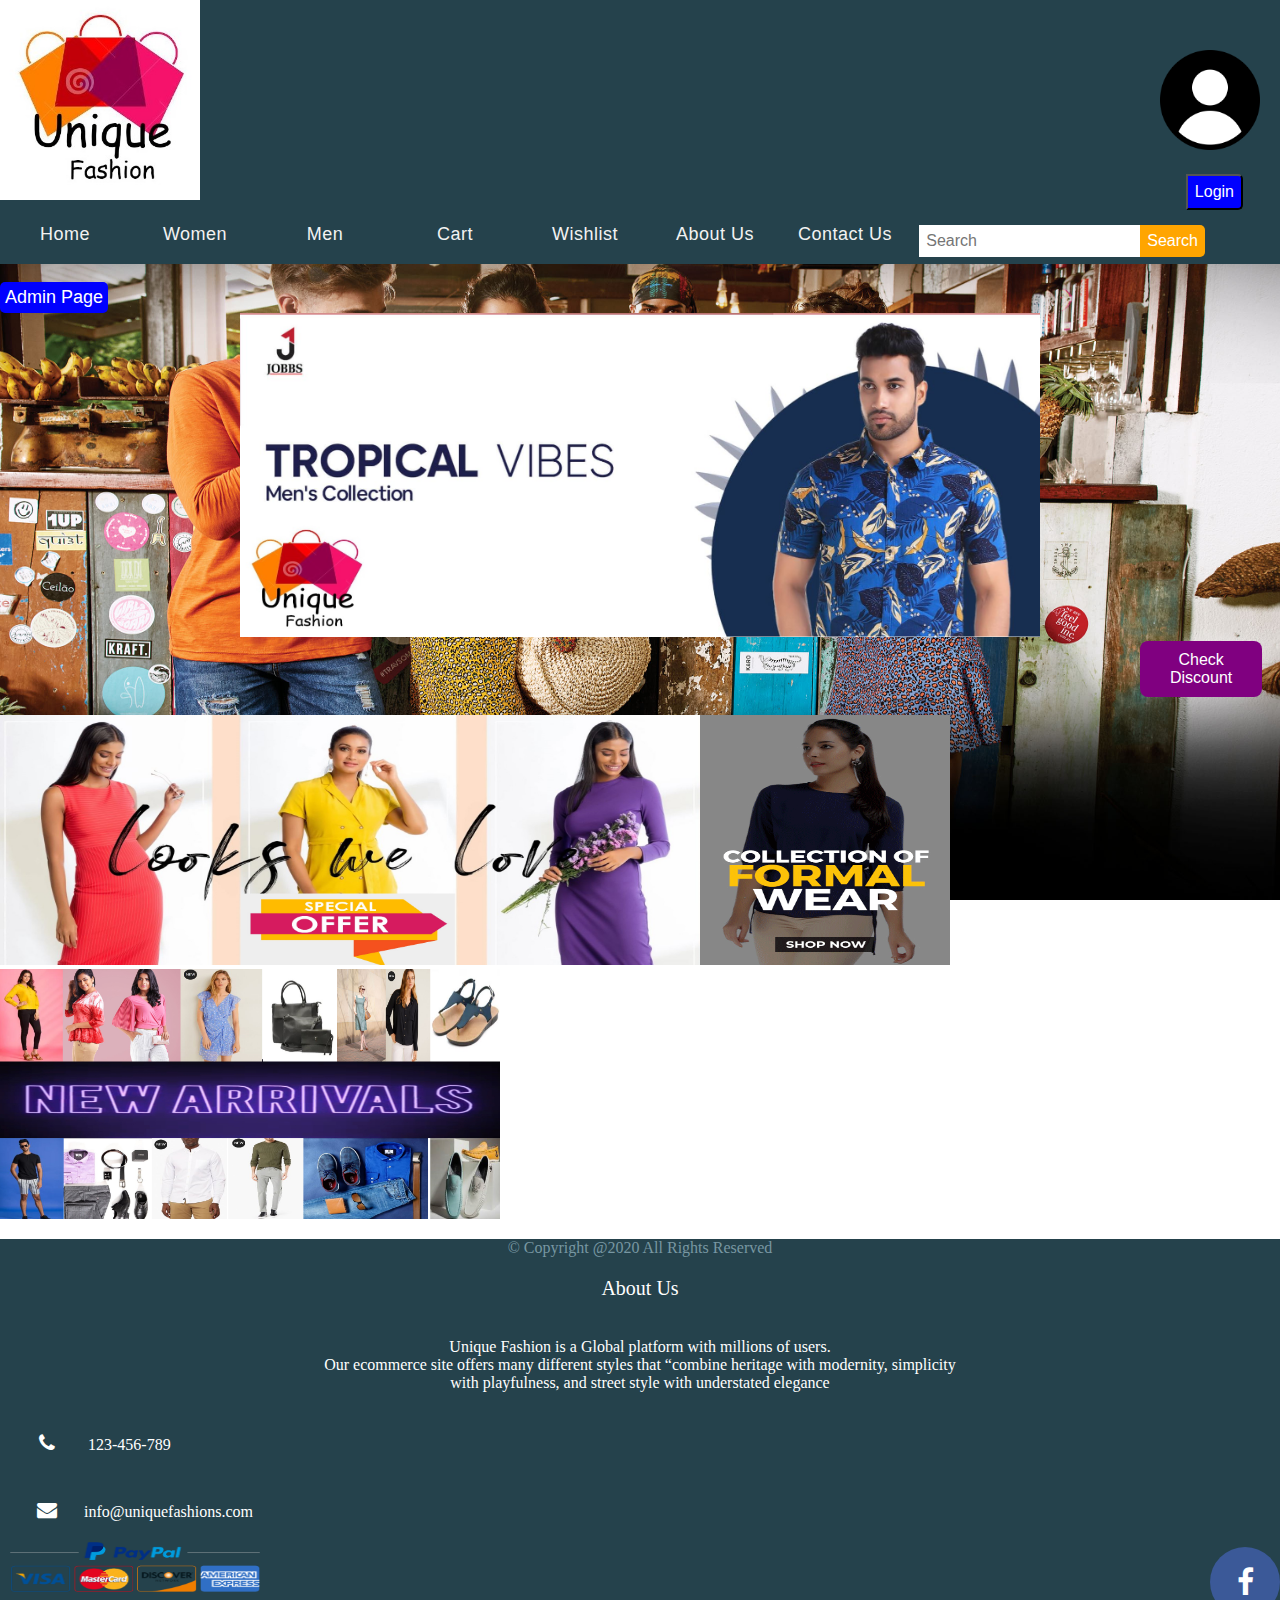
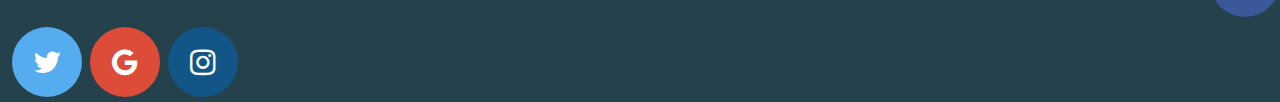
<file: html/index.html>
<!DOCTYPE html>
<html>
<head>
	<script type="text/javascript"></script>
	<script src="../js/script.js"></script>	
	<meta name="viewport" content="width=device-width, initial-scale=1">
<link rel="stylesheet" href="https://cdnjs.cloudflare.com/ajax/libs/font-awesome/4.7.0/css/font-awesome.min.css">

<meta name="viewport" content="width=device-width, initial-scale=1">
<link rel="stylesheet" href="https://cdnjs.cloudflare.com/ajax/libs/font-awesome/4.7.0/css/font-awesome.min.css">
	<title>Unique Fashions</title>
	<link rel="stylesheet" type="text/css" href="../css/style.css">
	<style>
		 body{
			       background-image:url("../images/background.jpg");
                               background-repeat:no-repeat;
                               background-attachment:fixed;
                               background-size:100% 100%;
	   	              }

</style>
</head>
<body>
<nav class="menu">
	<img src ="../images/logo.jpeg" width="200px" height="200px">
	<img class="loginimg"src="../images/login.png" width="100px" height="100px" align="right" align="top" >


		<ul>
			<li><a href="index.html">Home</a></li>
			<li><a href="Women.html">Women</a></li>
			<li><a href="Men.html">Men</a></li>
			<li><a href="cart.html">Cart</a></li>
			<li><a href="wishlist.html">Wishlist</a></li>
			<li><a href="About us.html">About Us</a></li>
			<li><a href="cn.html">Contact Us</a></li>
		</ul>
		<a  href="login.html"><button class="loginbt">Login</button></a>


<form class="search-form">
	<input type="text" placeholder="Search">
	<button>Search</button>
</form>
</nav>
<br>
<a href="admin.html"><button class="navbtn3">Admin Page</button></a><br>

<div class="content">


<div class="slideshow-container">

 <div class = "mySlides fade">
  <img src="../images/ytr.png" style="width:100%" "height:60%">
</div>

<div class="mySlides fade">
  <img src="../images/asf.png" style="width:100%" "height:60%">
</div>

<a class="prev" onclick="plusSlides(-1)"></a>
<a class="next" onclick="plusSlides(1)"></a>


  <a href="discount.html"><button class="bt"> Check Discount</button></a>



</div>

<br>























<img src="../images/abc.png" width="700px" height="250px"><img src="../images/uuo.gif" width="250px" height="250px"><img src="../images/nip.png" width="500px" height="250px"> 
</div>


<div class="footer">
	<p align="center"><font color="7897A2">&copy Copyright @2020 All Rights Reserved</font></p>
         <center>
		<p style="font-style: sans-serif; font-size:20px;">About Us</p><br>
		Unique Fashion is a Global platform with millions of users.<br>Our ecommerce site offers many different styles that “combine heritage with modernity, simplicity<br> with playfulness, and street style with understated elegance

	</center>
	
<P style="margin-left:10px; "align="left">
	<i style="font-size:20px; margin-bottom: 2px;" class="fa">&#xf095;</i> 123-456-789<br>
	<i style="font-size:20px; margin-bottom: 2px;" class="fa">&#xf0e0;</i>info@uniquefashions.com
<br>

<img src="../images/payment.png" align="left" width="250px" height="50px" class="paymentImg" >
<a href="https://www.facebook.com/" class="fa fa-facebook"></a>
<a href="https://twitter.com/?lang=en" class="fa fa-twitter"></a>
<a href="https://www.google.com/account/about/" class="fa fa-google"></a>
<a href="https://www.instagram.com/?hl=en" class="fa fa-instagram"></a>
	
</P>
</div>

<script>
var slideIndex = 1;
showSlides(slideIndex);

function plusSlides(a) {
  showSlides(slideIndex += a);
}

function currentSlide(a) {
  showSlides(slideIndex = a);
}

function showSlides(a) {
  var i;
  var slides = document.getElementsByClassName("mySlides");
  if (a > slides.length) {slideIndex = 1}    
  if (a <1) {slideIndex = slides.length}
  for (i = 0; i < slides.length; i++) {
      slides[i].style.display = "none";  
  }
  
  slides[slideIndex-1].style.display = "block";  
 
}
</script>


</body>
</html>
</file>
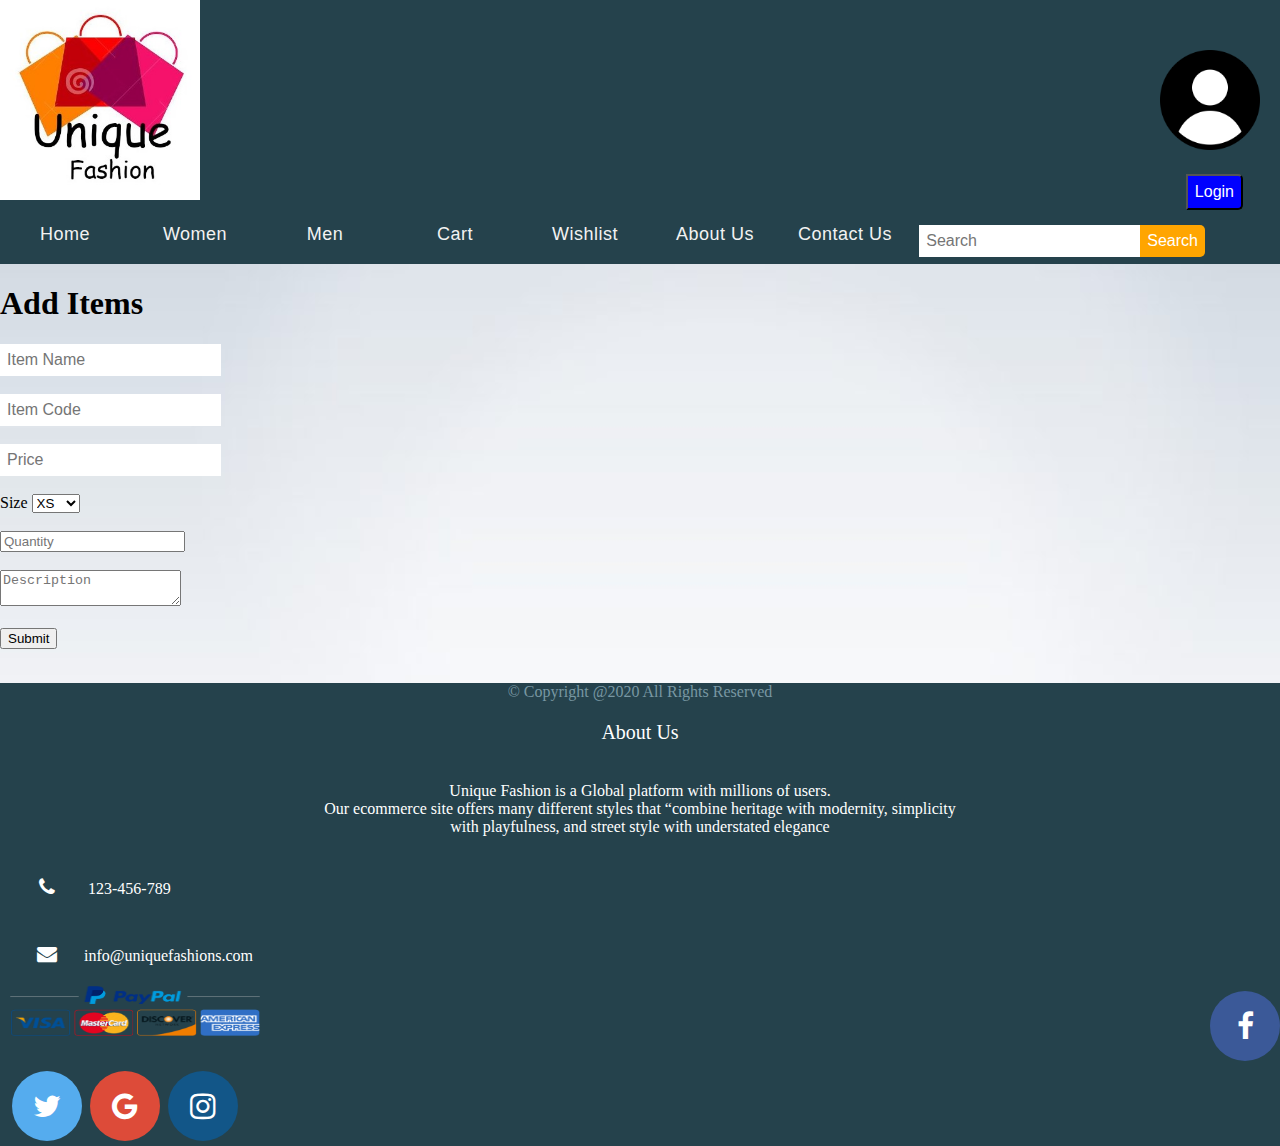
<file: html/addIItems.html>
<!DOCTYPE html>
<html>
<head>
	<script type="text/javascript"></script>
	<script src="../js/script.js"></script>	
	<meta name="viewport" content="width=device-width, initial-scale=1">
<link rel="stylesheet" href="https://cdnjs.cloudflare.com/ajax/libs/font-awesome/4.7.0/css/font-awesome.min.css">

<meta name="viewport" content="width=device-width, initial-scale=1">
<link rel="stylesheet" href="https://cdnjs.cloudflare.com/ajax/libs/font-awesome/4.7.0/css/font-awesome.min.css">
	<title>Unique Fashions</title>
	<link rel="stylesheet" type="text/css" href="../css/wishlistStyles.css">
	<link rel="stylesheet" type="text/css" href="../css/style.css">
	<style>
		body{
				background-image: url('../images/backgroundimage.jpg');
				background-size: cover;
		}
	</style>
</head>
<body>
<nav class="menu">
	<img src ="../images/logo.jpeg" width="200px" height="200px">
	<img class="loginimg"src="../images/login.png" width="100px" height="100px" align="right" align="top" >


		<ul>
			<li><a href="index.html">Home</a></li>
			<li><a href="Women.html">Women</a></li>
			<li><a href="Men.html">Men</a></li>
			<li><a href="cart.html">Cart</a></li>
			<li><a href="wishlist.html">Wishlist</a></li>
			<li><a href="About us.html">About Us</a></li>
			<li><a href="cn.html">Contact Us</a></li>
		</ul>
		<a href="login.html"><button class="loginbt">Login</button></a>


<form class="search-form">
	<input type="text" placeholder="Search">
	<button>Search</button>
</form>
</nav>

<div class="content">

<h1>Add Items</h1>
<form class="form-style-9" method="POST" action="../php/submitAddItems.php">
	
	<input type="text" name="field1" class="field1" placeholder="Item Name"/>
	<br><br>

	<input type="text" name="field2" class="field2" placeholder="Item Code"/>
	<br><br>
	<input type="text" name="field3" class="field3" placeholder="Price"/>
	<br><br>
	Size
	<select name="field4">
        		<option value="XS">XS</option>
        		<option value="S">S</option>
        		<option value="M">M</option>
        		<option value="L">L</option>
        		<option value="XL">XL</option>
        		<option value="XXL">XXL</option>
        		<option value="XXXL">XXL</option>
        	</select>
	<br>	<br>
	<input type="number" name="field5" class="field5" placeholder="Quantity"/>
	<br><br>	
	<textarea name="field6" class="field6" placeholder="Description"></textarea>
	<br><br>	
	<input type="submit" name="Add item">
	<br><br>
</form>
	




	
</div>


<div class="footer">
	<p align="center"><font color="7897A2">&copy Copyright @2020 All Rights Reserved</font></p>
	<center>
		<p style="font-style: sans-serif; font-size:20px;">About Us</p><br>
		Unique Fashion is a Global platform with millions of users.<br>Our ecommerce site offers many different styles that “combine heritage with modernity, simplicity<br> with playfulness, and street style with understated elegance

	</center>

<P style="margin-left:10px; "align="left">
	<i style="font-size:20px; margin-bottom: 2px;" class="fa">&#xf095;</i> 123-456-789<br>
	<i style="font-size:20px; margin-bottom: 2px;" class="fa">&#xf0e0;</i>info@uniquefashions.com
<br>

<img src="../images/payment.png" align="left" width="250px" height="50px" class="paymentImg" >
<a href="https://www.facebook.com/" class="fa fa-facebook"></a>
<a href="https://twitter.com/?lang=en" class="fa fa-twitter"></a>
<a href="https://www.google.com/account/about/" class="fa fa-google"></a>
<a href="https://www.instagram.com/?hl=en" class="fa fa-instagram"></a>
	
</P>


	
</div>


</body>
</html>
</file>
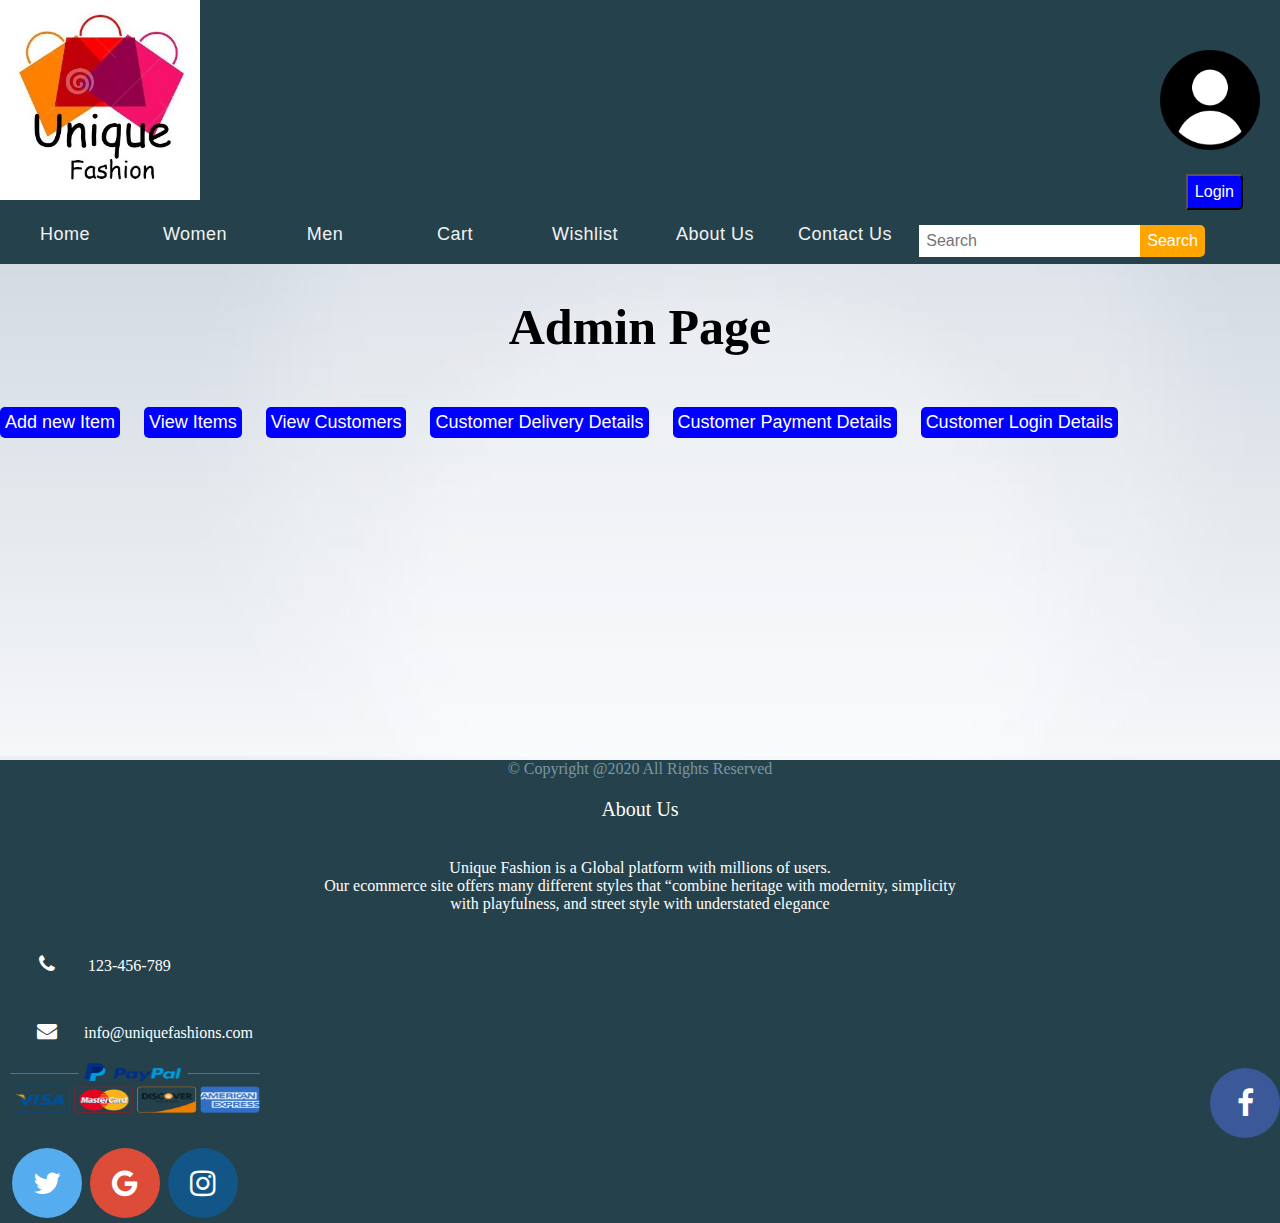
<file: html/admin.html>
<!DOCTYPE html>
<html>
<head>

	<script type="text/javascript"></script>
	<script src="../js/script.js"></script>	
	<meta name="viewport" content="width=device-width, initial-scale=1">
<link rel="stylesheet" href="https://cdnjs.cloudflare.com/ajax/libs/font-awesome/4.7.0/css/font-awesome.min.css">

<meta name="viewport" content="width=device-width, initial-scale=1">
<link rel="stylesheet" href="https://cdnjs.cloudflare.com/ajax/libs/font-awesome/4.7.0/css/font-awesome.min.css">
	<title>Unique Fashions</title>
	<link rel="stylesheet" type="text/css" href="../css/style.css">
	<link rel="stylesheet" type="text/css" href="../css/cartStyles.css">
	<style>
		body{
				background-image: url('../images/backgroundimage.jpg');
				background-size: cover;
		}
	</style>
</head>
<body>
<nav class="menu">
	<img src ="../images/logo.jpeg" width="200px" height="200px">
	<img class="loginimg"src="../images/login.png" width="100px" height="100px" align="right" align="top" >


		<ul>
			<li><a href="index.html">Home</a></li>
			<li><a href="Women.html">Women</a></li>
			<li><a href="Men.html">Men</a></li>
			<li><a href="cart.html">Cart</a></li>
			<li><a href="wishlist.html">Wishlist</a></li>
			<li><a href="About us.html">About Us</a></li>
			<li><a href="cn.html">Contact Us</a></li>
		</ul>
		<a href="login.html"><button class="loginbt">Login</button></a>


<form class="search-form">
	<input type="text" placeholder="Search">
	<button>Search</button>
</form>
</nav>

<div class="content">

	<center><h1 class="adm">Admin Page</h1></center>
	<br>

<a  href="addIItems.html"><button class="navbtn3">Add new Item</button></a>&nbsp &nbsp &nbsp 
<a  href="../php/viewItems.php"><button class="navbtn3">View Items</button></a>&nbsp &nbsp &nbsp
<a  href="../php/viewCustomers.php"><button class="navbtn3">View Customers</button></a>&nbsp &nbsp &nbsp
<a  href="../php/viewCustomerDeliveryDetails.php"><button class="navbtn3">Customer Delivery Details</button></a>&nbsp &nbsp &nbsp
<a  href="../php/viewCustomerPaymentDetails.php"><button class="navbtn3">Customer Payment Details</button></a>&nbsp &nbsp &nbsp
<a  href="../php/viewCustomerLoggedDetails.php"><button class="navbtn3">Customer Login Details</button></a>&nbsp &nbsp &nbsp



&nbsp<br>&nbsp<br>&nbsp<br>&nbsp<br>&nbsp<br>&nbsp<br>&nbsp<br>&nbsp<br>&nbsp<br>
&nbsp<br>&nbsp<br>&nbsp<br>&nbsp<br>&nbsp<br>&nbsp<br>&nbsp<br>&nbsp<br>&nbsp<br>




</div>



<div class="footer">
	<p align="center"><font color="7897A2">&copy Copyright @2020 All Rights Reserved</font></p>
	<center>
		<p style="font-style: sans-serif; font-size:20px;">About Us</p><br>
		Unique Fashion is a Global platform with millions of users.<br>Our ecommerce site offers many different styles that “combine heritage with modernity, simplicity<br> with playfulness, and street style with understated elegance

	</center>

<P style="margin-left:10px; "align="left">
	<i style="font-size:20px; margin-bottom: 2px;" class="fa">&#xf095;</i> 123-456-789<br>
	<i style="font-size:20px; margin-bottom: 2px;" class="fa">&#xf0e0;</i>info@uniquefashions.com
<br>

<img src="../images/payment.png" align="left" width="250px" height="50px" class="paymentImg" >
<a href="https://www.facebook.com/" class="fa fa-facebook"></a>
<a href="https://twitter.com/?lang=en" class="fa fa-twitter"></a>
<a href="https://www.google.com/account/about/" class="fa fa-google"></a>
<a href="https://www.instagram.com/?hl=en" class="fa fa-instagram"></a>
	
</P>


	
</div>


</body>
</html>
</file>
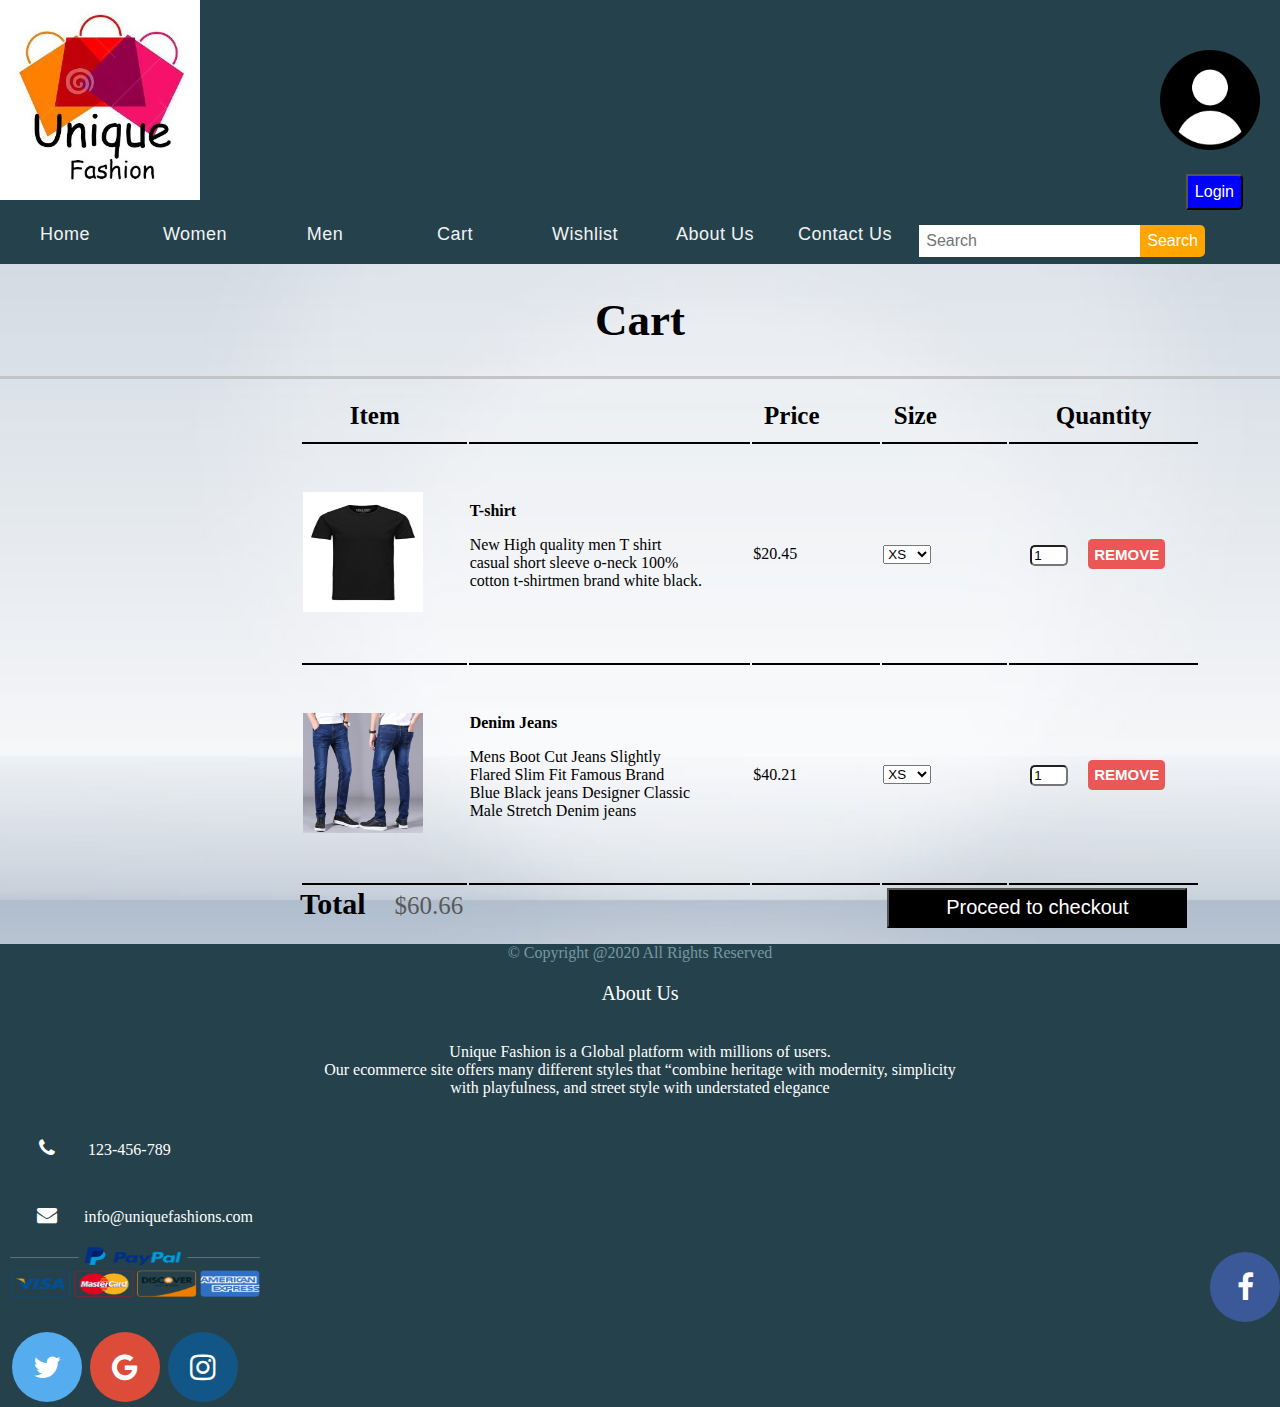
<file: html/cart.html>
<!DOCTYPE html>
<html>
<head>
	<script type="text/javascript"></script>
	<script src="../js/script.js"></script>	
	<meta name="viewport" content="width=device-width, initial-scale=1">
<link rel="stylesheet" href="https://cdnjs.cloudflare.com/ajax/libs/font-awesome/4.7.0/css/font-awesome.min.css">

<meta name="viewport" content="width=device-width, initial-scale=1">
<link rel="stylesheet" href="https://cdnjs.cloudflare.com/ajax/libs/font-awesome/4.7.0/css/font-awesome.min.css">
	<title>Unique Fashions</title>
	<link rel="stylesheet" type="text/css" href="../css/style.css">
	<link rel="stylesheet" type="text/css" href="../css/cartStyles.css">
	<style>
		body{
				background-image: url('../images/backgroundimage.jpg');
				background-size: cover;
		}
	</style>
</head>
<body>
<nav class="menu">
	<img src ="../images/logo.jpeg" width="200px" height="200px">
	<img class="loginimg"src="../images/login.png" width="100px" height="100px" align="right" align="top" >


		<ul>
			<li><a href="index.html">Home</a></li>
			<li><a href="Women.html">Women</a></li>
			<li><a href="Men.html">Men</a></li>
			<li><a href="cart.html">Cart</a></li>
			<li><a href="wishlist.html">Wishlist</a></li>
			<li><a href="About us.html">About Us</a></li>
			<li><a href="cn.html">Contact Us</a></li>
		</ul>
		<a href="login.html"><button class="loginbt">Login</button></a>


<form class="search-form">
	<input type="text" placeholder="Search">
	<button>Search</button>
</form>
</nav>

<div class="content">
<h1 class="heading">Cart</h1>
<hr style="border: 2px; height: 3px; background:#C4C4C4">
<table class="cartTable">
	<tr>
		<th class="item-img">Item</th>
		<th class="item-details"></th>
		<th class="price-column">Price</th>
		<th class="size-colum">Size</th>
		<th class="quantity-column">Quantity</th>
	</tr>

	<tr >
		<td style="border-bottom: 2px solid black;"><img src="../images/tshirt.jpg" width="120px" height="120px" style="padding-right: 15px;"></td>
		<td style="border-bottom: 2px solid black;"> <strong>T-shirt<br></strong>
			<div ><p class="text1">
			New High quality men T shirt<br> 
			casual short sleeve o-neck 100%<br>
		    cotton t-shirtmen brand white black.
			</p></div>
		</td>
		<td style="border-bottom: 2px solid black;">$20.45         </td>
		<td style="border-bottom: 2px solid black;">
			<select>
        		<option value="XS">XS</option>
        		<option value="S">S</option>
        		<option value="M">M</option>
        		<option value="L">L</option>
        		<option value="XL">XL</option>
        		<option value="XXL">XXL</option>
        		<option value="XXXL">XXL</option>
        	</select>
       </td style="border-bottom: 2px solid black;">
       <td style="border-bottom: 2px solid black;"><input class="qty" type="number" value="1" min="1" ><button class="remove-button" type="button">REMOVE</button></td>
       
	</tr>


	<tr >
		<td style="border-bottom: 2px solid black;"><img src="../images/denimJeans.jpg" width="120px" height="120px" style="padding-right: 15px;"></td>
		<td style="border-bottom: 2px solid black;"><strong>Denim Jeans<br></strong>
		<div >
			<p class="text1">
		    Mens Boot Cut Jeans Slightly<br>
		    Flared Slim Fit Famous Brand<br>
		    Blue Black jeans Designer Classic<br>
		    Male Stretch Denim jeans</p>
		 </div>
		</td>
		<td style="border-bottom: 2px solid black;">$40.21         </td>
		<td style="border-bottom: 2px solid black;">
			<select>
        		<option value="XS">XS</option>
        		<option value="S">S</option>
        		<option value="M">M</option>
        		<option value="L">L</option>
        		<option value="XL">XL</option>
        		<option value="XXL">XXL</option>
        		<option value="XXXL">XXL</option>
        	</select>
       </td>
       <td style="border-bottom: 2px solid black;"><input class="qty" type="number" value="1" min="1"><button class="remove-button" type="button">REMOVE</button></td>

	</tr>
</table>

<label class="displayTotal">Total</label> <label class="totalAmount">&nbsp &nbsp  $60.66</label>
<a href="checkout.html"> <button class="confirmCart" id="confirmCart">Proceed to checkout</button></a>


</div>



<div class="footer">
	<p align="center"><font color="7897A2">&copy Copyright @2020 All Rights Reserved</font></p>
	<center>
		<p style="font-style: sans-serif; font-size:20px;">About Us</p><br>
		Unique Fashion is a Global platform with millions of users.<br>Our ecommerce site offers many different styles that “combine heritage with modernity, simplicity<br> with playfulness, and street style with understated elegance

	</center>

<P style="margin-left:10px; "align="left">
	<i style="font-size:20px; margin-bottom: 2px;" class="fa">&#xf095;</i> 123-456-789<br>
	<i style="font-size:20px; margin-bottom: 2px;" class="fa">&#xf0e0;</i>info@uniquefashions.com
<br>

<img src="../images/payment.png" align="left" width="250px" height="50px" class="paymentImg" >
<a href="https://www.facebook.com/" class="fa fa-facebook"></a>
<a href="https://twitter.com/?lang=en" class="fa fa-twitter"></a>
<a href="https://www.google.com/account/about/" class="fa fa-google"></a>
<a href="https://www.instagram.com/?hl=en" class="fa fa-instagram"></a>
	
</P>


	
</div>


</body>
</html>
</file>
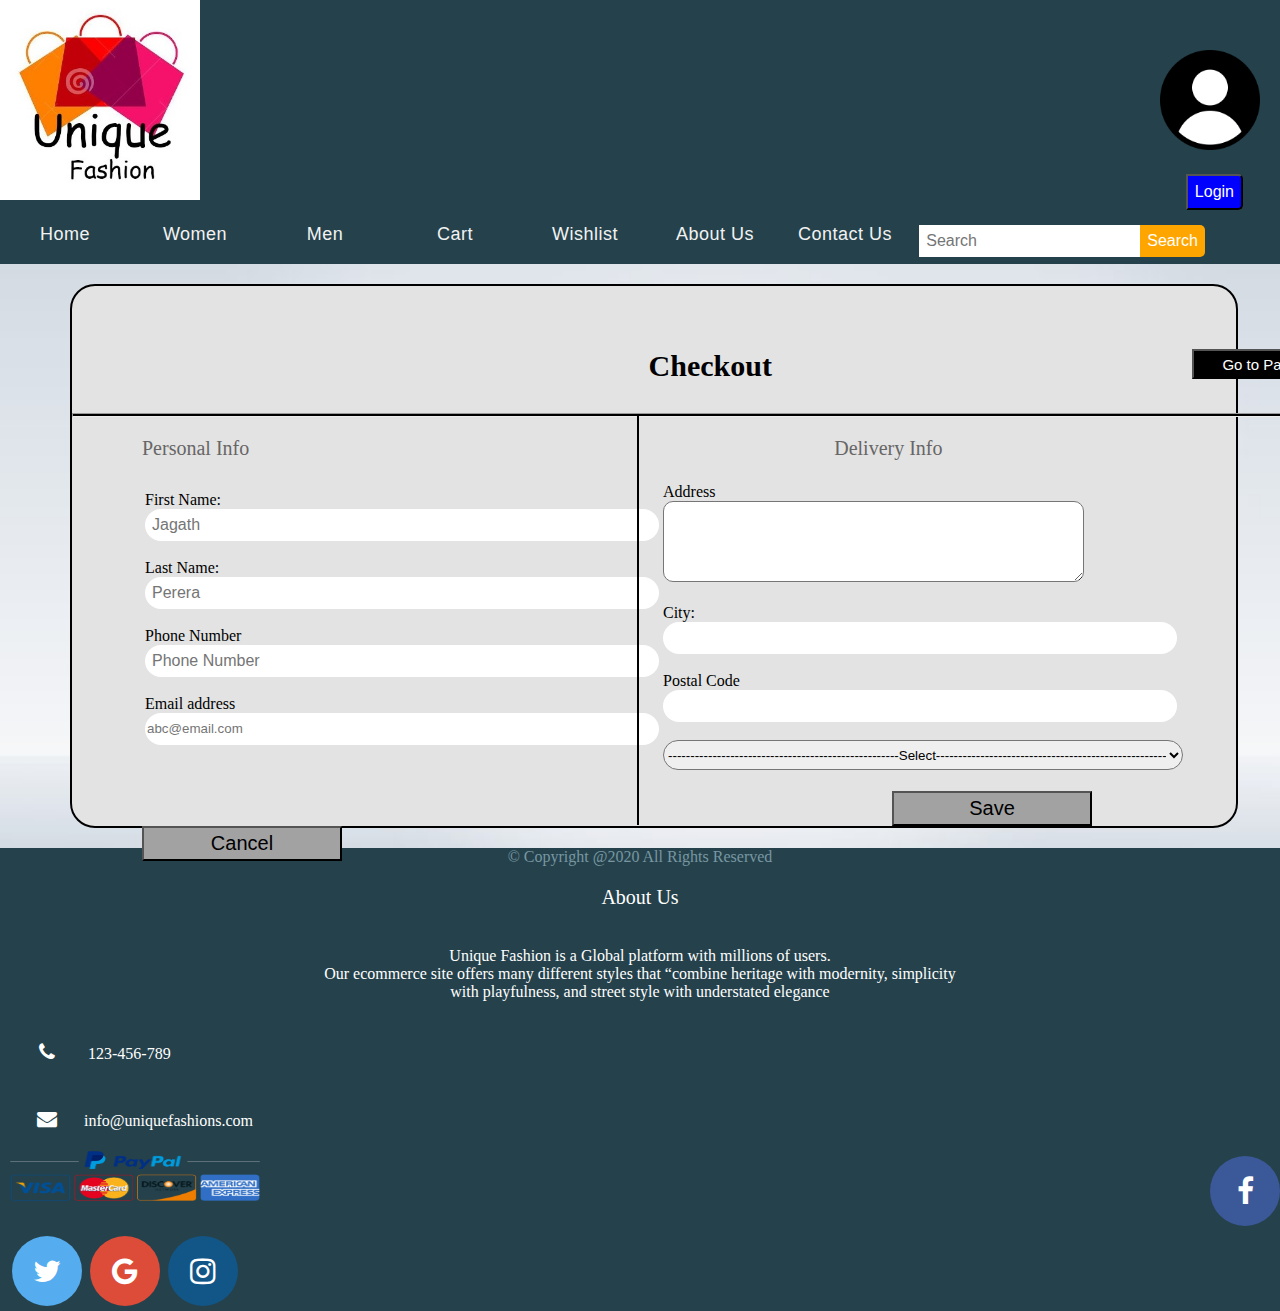
<file: html/checkout.html>
<!DOCTYPE html>
<html>
<head>
	<script type="text/javascript"></script>
	<script src="../js/ValidationScript.js"></script>	
	<meta name="viewport" content="width=device-width, initial-scale=1">
<link rel="stylesheet" href="https://cdnjs.cloudflare.com/ajax/libs/font-awesome/4.7.0/css/font-awesome.min.css">

<meta name="viewport" content="width=device-width, initial-scale=1">
<link rel="stylesheet" href="https://cdnjs.cloudflare.com/ajax/libs/font-awesome/4.7.0/css/font-awesome.min.css">
	<title>Unique Fashions</title>
	<link rel="stylesheet" type="text/css" href="../css/style.css">
	<style>
		body{
				background-image: url('../images/backgroundimage.jpg');
				background-size: cover;
                            background-repeat: no-repeat;
		}
	</style>
</head>
<body>
<nav class="menu">
	<img src ="../images/logo.jpeg" width="200px" height="200px">
	<img class="loginimg"src="../images/login.png" width="100px" height="100px" align="right" align="top" >


		<ul>
                     <li><a href="index.html">Home</a></li>
                     <li><a href="Women.html">Women</a></li>
                     <li><a href="Men.html">Men</a></li>
                     <li><a href="cart.html">Cart</a></li>
                     <li><a href="wishlist.html">Wishlist</a></li>
                     <li><a href="About us.html">About Us</a></li>
                     <li><a href="cn.html">Contact Us</a></li>
              </ul>
		<a href="login.html"><button class="loginbt">Login</button></a>


<form class="search-form">
	<input type="text" placeholder="Search">
	<button>Search</button>
</form>
</nav>

<div class="content">

<div class="formContainer" >

       <a href="payment.html"> <button class="NavPayment" id="NavPayment">Go to Payment Page</button></a>
	<center><p style="font-size: 30px; font-style: sans-serif; margin-top: -30px; font-weight: bold;">&nbsp &nbsp &nbsp &nbsp &nbsp &nbsp &nbsp &nbspCheckout</p></center>

	<hr style="height: 2px; width: 1355px; background:black; margin-left: -70px; margin-right: 20px;">


	<p  style="font-size: 20px; font-style: sans-serif; "><font color="#676666">Personal Info &nbsp &nbsp &nbsp &nbsp &nbsp &nbsp &nbsp &nbsp &nbsp &nbsp &nbsp &nbsp &nbsp &nbsp &nbsp &nbsp &nbsp &nbsp &nbsp &nbsp &nbsp &nbsp &nbsp &nbsp &nbsp &nbsp &nbsp &nbsp &nbsp &nbsp &nbsp &nbsp &nbsp &nbsp &nbsp &nbsp &nbsp &nbsp &nbsp &nbsp &nbsp &nbsp &nbsp &nbsp &nbsp &nbsp &nbsp &nbsp &nbsp &nbsp &nbsp &nbsp &nbsp &nbsp &nbsp &nbsp &nbsp &nbsp Delivery Info</font></p>
	<form name="CheckoutForm" action="../php/submitDeliveryDetails.php" method="POST">
		<div class="vl"></div>
              
	<table>
		<tr>
			<td style="width: 750px;">
		<label for="fname">First Name: </label><br>
		<input  class="fName" type="text" id="fname" name="fname" placeholder="Jagath" required><br><br>
		<label for="lname">Last Name: </label><br>
		<input  class="lName" type="text" id="lname" name="lname" placeholder="Perera" required><br><br>

		Phone Number<br>
		<input  class="mNumber" type="text" name="mobilenumber" id="mobilenumber" placeholder="Phone Number" pattern="[0-9]{10}" required ><br><br>

		Email address<br>
		<input style="border:none; height: 30px; width: 510px;" class="Email" type="email" id="email" name="email" placeholder="abc@email.com" pattern="[a-z0-9._%+-]+@[a-z0-9.-]+\.[a-z]{2,4}$"  required><br><br>

			</td>
			<td>
		<label  for="address">Address</label><br>
		<textarea style="border-radius: 10px;" id="address" name="address" rows="5" cols="50" required></textarea><br><br>

		<label for="city">City: </label><br>
		<input  class="city" type="text" id="city" name="city" required><br><br>

		Postal Code<br>
		<input  class="pCode" type="text" name="postalcode" id="postalcode" min="1" max="5" required><br><br>

   <select style="border-radius: 25px; width: 520px; height: 30px;" id="country" name="country" required>
   	   <option value="">----------------------------------------------------Select-------------------------------------------------------</option>
       <option value="Afganistan">Afghanistan</option>
       <option value="Albania">Albania</option>
       <option value="Algeria">Algeria</option>
       <option value="American Samoa">American Samoa</option>
       <option value="Andorra">Andorra</option>
       <option value="Angola">Angola</option>
       <option value="Anguilla">Anguilla</option>
       <option value="Antigua & Barbuda">Antigua & Barbuda</option>
       <option value="Argentina">Argentina</option>
       <option value="Armenia">Armenia</option>
       <option value="Aruba">Aruba</option>
       <option value="Australia">Australia</option>
       <option value="Austria">Austria</option>
       <option value="Azerbaijan">Azerbaijan</option>
       <option value="Bahamas">Bahamas</option>
       <option value="Bahrain">Bahrain</option>
       <option value="Bangladesh">Bangladesh</option>
       <option value="Barbados">Barbados</option>
       <option value="Belarus">Belarus</option>
       <option value="Belgium">Belgium</option>
       <option value="Belize">Belize</option>
       <option value="Benin">Benin</option>
       <option value="Bermuda">Bermuda</option>
       <option value="Bhutan">Bhutan</option>
       <option value="Bolivia">Bolivia</option>
       <option value="Bonaire">Bonaire</option>
       <option value="Bosnia & Herzegovina">Bosnia & Herzegovina</option>
       <option value="Botswana">Botswana</option>
       <option value="Brazil">Brazil</option>
       <option value="British Indian Ocean Ter">British Indian Ocean Ter</option>
       <option value="Brunei">Brunei</option>
       <option value="Bulgaria">Bulgaria</option>
       <option value="Burkina Faso">Burkina Faso</option>
       <option value="Burundi">Burundi</option>
       <option value="Cambodia">Cambodia</option>
       <option value="Cameroon">Cameroon</option>
       <option value="Canada">Canada</option>
       <option value="Canary Islands">Canary Islands</option>
       <option value="Cape Verde">Cape Verde</option>
       <option value="Cayman Islands">Cayman Islands</option>
       <option value="Central African Republic">Central African Republic</option>
       <option value="Chad">Chad</option>
       <option value="Channel Islands">Channel Islands</option>
       <option value="Chile">Chile</option>
       <option value="China">China</option>
       <option value="Christmas Island">Christmas Island</option>
       <option value="Cocos Island">Cocos Island</option>
       <option value="Colombia">Colombia</option>
       <option value="Comoros">Comoros</option>
       <option value="Congo">Congo</option>
       <option value="Cook Islands">Cook Islands</option>
       <option value="Costa Rica">Costa Rica</option>
       <option value="Cote DIvoire">Cote DIvoire</option>
       <option value="Croatia">Croatia</option>
       <option value="Cuba">Cuba</option>
       <option value="Curaco">Curacao</option>
       <option value="Cyprus">Cyprus</option>
       <option value="Czech Republic">Czech Republic</option>
       <option value="Denmark">Denmark</option>
       <option value="Djibouti">Djibouti</option>
       <option value="Dominica">Dominica</option>
       <option value="Dominican Republic">Dominican Republic</option>
       <option value="East Timor">East Timor</option>
       <option value="Ecuador">Ecuador</option>
       <option value="Egypt">Egypt</option>
       <option value="El Salvador">El Salvador</option>
       <option value="Equatorial Guinea">Equatorial Guinea</option>
       <option value="Eritrea">Eritrea</option>
       <option value="Estonia">Estonia</option>
       <option value="Ethiopia">Ethiopia</option>
       <option value="Falkland Islands">Falkland Islands</option>
       <option value="Faroe Islands">Faroe Islands</option>
       <option value="Fiji">Fiji</option>
       <option value="Finland">Finland</option>
       <option value="France">France</option>
       <option value="French Guiana">French Guiana</option>
       <option value="French Polynesia">French Polynesia</option>
       <option value="French Southern Ter">French Southern Ter</option>
       <option value="Gabon">Gabon</option>
       <option value="Gambia">Gambia</option>
       <option value="Georgia">Georgia</option>
       <option value="Germany">Germany</option>
       <option value="Ghana">Ghana</option>
       <option value="Gibraltar">Gibraltar</option>
       <option value="Great Britain">Great Britain</option>
       <option value="Greece">Greece</option>
       <option value="Greenland">Greenland</option>
       <option value="Grenada">Grenada</option>
       <option value="Guadeloupe">Guadeloupe</option>
       <option value="Guam">Guam</option>
       <option value="Guatemala">Guatemala</option>
       <option value="Guinea">Guinea</option>
       <option value="Guyana">Guyana</option>
       <option value="Haiti">Haiti</option>
       <option value="Hawaii">Hawaii</option>
       <option value="Honduras">Honduras</option>
       <option value="Hong Kong">Hong Kong</option>
       <option value="Hungary">Hungary</option>
       <option value="Iceland">Iceland</option>
       <option value="Indonesia">Indonesia</option>
       <option value="India">India</option>
       <option value="Iran">Iran</option>
       <option value="Iraq">Iraq</option>
       <option value="Ireland">Ireland</option>
       <option value="Isle of Man">Isle of Man</option>
       <option value="Israel">Israel</option>
       <option value="Italy">Italy</option>
       <option value="Jamaica">Jamaica</option>
       <option value="Japan">Japan</option>
       <option value="Jordan">Jordan</option>
       <option value="Kazakhstan">Kazakhstan</option>
       <option value="Kenya">Kenya</option>
       <option value="Kiribati">Kiribati</option>
       <option value="Korea North">Korea North</option>
       <option value="Korea Sout">Korea South</option>
       <option value="Kuwait">Kuwait</option>
       <option value="Kyrgyzstan">Kyrgyzstan</option>
       <option value="Laos">Laos</option>
       <option value="Latvia">Latvia</option>
       <option value="Lebanon">Lebanon</option>
       <option value="Lesotho">Lesotho</option>
       <option value="Liberia">Liberia</option>
       <option value="Libya">Libya</option>
       <option value="Liechtenstein">Liechtenstein</option>
       <option value="Lithuania">Lithuania</option>
       <option value="Luxembourg">Luxembourg</option>
       <option value="Macau">Macau</option>
       <option value="Macedonia">Macedonia</option>
       <option value="Madagascar">Madagascar</option>
       <option value="Malaysia">Malaysia</option>
       <option value="Malawi">Malawi</option>
       <option value="Maldives">Maldives</option>
       <option value="Mali">Mali</option>
       <option value="Malta">Malta</option>
       <option value="Marshall Islands">Marshall Islands</option>
       <option value="Martinique">Martinique</option>
       <option value="Mauritania">Mauritania</option>
       <option value="Mauritius">Mauritius</option>
       <option value="Mayotte">Mayotte</option>
       <option value="Mexico">Mexico</option>
       <option value="Midway Islands">Midway Islands</option>
       <option value="Moldova">Moldova</option>
       <option value="Monaco">Monaco</option>
       <option value="Mongolia">Mongolia</option>
       <option value="Montserrat">Montserrat</option>
       <option value="Morocco">Morocco</option>
       <option value="Mozambique">Mozambique</option>
       <option value="Myanmar">Myanmar</option>
       <option value="Nambia">Nambia</option>
       <option value="Nauru">Nauru</option>
       <option value="Nepal">Nepal</option>
       <option value="Netherland Antilles">Netherland Antilles</option>
       <option value="Netherlands">Netherlands (Holland, Europe)</option>
       <option value="Nevis">Nevis</option>
       <option value="New Caledonia">New Caledonia</option>
       <option value="New Zealand">New Zealand</option>
       <option value="Nicaragua">Nicaragua</option>
       <option value="Niger">Niger</option>
       <option value="Nigeria">Nigeria</option>
       <option value="Niue">Niue</option>
       <option value="Norfolk Island">Norfolk Island</option>
       <option value="Norway">Norway</option>
       <option value="Oman">Oman</option>
       <option value="Pakistan">Pakistan</option>
       <option value="Palau Island">Palau Island</option>
       <option value="Palestine">Palestine</option>
       <option value="Panama">Panama</option>
       <option value="Papua New Guinea">Papua New Guinea</option>
       <option value="Paraguay">Paraguay</option>
       <option value="Peru">Peru</option>
       <option value="Phillipines">Philippines</option>
       <option value="Pitcairn Island">Pitcairn Island</option>
       <option value="Poland">Poland</option>
       <option value="Portugal">Portugal</option>
       <option value="Puerto Rico">Puerto Rico</option>
       <option value="Qatar">Qatar</option>
       <option value="Republic of Montenegro">Republic of Montenegro</option>
       <option value="Republic of Serbia">Republic of Serbia</option>
       <option value="Reunion">Reunion</option>
       <option value="Romania">Romania</option>
       <option value="Russia">Russia</option>
       <option value="Rwanda">Rwanda</option>
       <option value="St Barthelemy">St Barthelemy</option>
       <option value="St Eustatius">St Eustatius</option>
       <option value="St Helena">St Helena</option>
       <option value="St Kitts-Nevis">St Kitts-Nevis</option>
       <option value="St Lucia">St Lucia</option>
       <option value="St Maarten">St Maarten</option>
       <option value="St Pierre & Miquelon">St Pierre & Miquelon</option>
       <option value="St Vincent & Grenadines">St Vincent & Grenadines</option>
       <option value="Saipan">Saipan</option>
       <option value="Samoa">Samoa</option>
       <option value="Samoa American">Samoa American</option>
       <option value="San Marino">San Marino</option>
       <option value="Sao Tome & Principe">Sao Tome & Principe</option>
       <option value="Saudi Arabia">Saudi Arabia</option>
       <option value="Senegal">Senegal</option>
       <option value="Seychelles">Seychelles</option>
       <option value="Sierra Leone">Sierra Leone</option>
       <option value="Singapore">Singapore</option>
       <option value="Slovakia">Slovakia</option>
       <option value="Slovenia">Slovenia</option>
       <option value="Solomon Islands">Solomon Islands</option>
       <option value="Somalia">Somalia</option>
       <option value="South Africa">South Africa</option>
       <option value="Spain">Spain</option>
       <option value="Sri Lanka">Sri Lanka</option>
       <option value="Sudan">Sudan</option>
       <option value="Suriname">Suriname</option>
       <option value="Swaziland">Swaziland</option>
       <option value="Sweden">Sweden</option>
       <option value="Switzerland">Switzerland</option>
       <option value="Syria">Syria</option>
       <option value="Tahiti">Tahiti</option>
       <option value="Taiwan">Taiwan</option>
       <option value="Tajikistan">Tajikistan</option>
       <option value="Tanzania">Tanzania</option>
       <option value="Thailand">Thailand</option>
       <option value="Togo">Togo</option>
       <option value="Tokelau">Tokelau</option>
       <option value="Tonga">Tonga</option>
       <option value="Trinidad & Tobago">Trinidad & Tobago</option>
       <option value="Tunisia">Tunisia</option>
       <option value="Turkey">Turkey</option>
       <option value="Turkmenistan">Turkmenistan</option>
       <option value="Turks & Caicos Is">Turks & Caicos Is</option>
       <option value="Tuvalu">Tuvalu</option>
       <option value="Uganda">Uganda</option>
       <option value="United Kingdom">United Kingdom</option>
       <option value="Ukraine">Ukraine</option>
       <option value="United Arab Erimates">United Arab Emirates</option>
       <option value="United States of America">United States of America</option>
       <option value="Uraguay">Uruguay</option>
       <option value="Uzbekistan">Uzbekistan</option>
       <option value="Vanuatu">Vanuatu</option>
       <option value="Vatican City State">Vatican City State</option>
       <option value="Venezuela">Venezuela</option>
       <option value="Vietnam">Vietnam</option>
       <option value="Virgin Islands (Brit)">Virgin Islands (Brit)</option>
       <option value="Virgin Islands (USA)">Virgin Islands (USA)</option>
       <option value="Wake Island">Wake Island</option>
       <option value="Wallis & Futana Is">Wallis & Futana Is</option>
       <option value="Yemen">Yemen</option>
       <option value="Zaire">Zaire</option>
       <option value="Zambia">Zambia</option>
       <option value="Zimbabwe">Zimbabwe</option>
    </select>

</td>
    </tr>
</table>
<br>
<input type="submit" class="button2" name="bttn1" id="bttn1" value="Save" onclick="validateForm()" > <input type="reset" value="Cancel" class="button3">

	</form>




</div>


</div>


<div class="footer">
	<p align="center"><font color="7897A2">&copy Copyright @2020 All Rights Reserved</font></p>
	<center>
		<p style="font-style: sans-serif; font-size:20px;">About Us</p><br>
		Unique Fashion is a Global platform with millions of users.<br>Our ecommerce site offers many different styles that “combine heritage with modernity, simplicity<br> with playfulness, and street style with understated elegance

	</center>

<P style="margin-left:10px; "align="left">
	<i style="font-size:20px; margin-bottom: 2px;" class="fa">&#xf095;</i> 123-456-789<br>
	<i style="font-size:20px; margin-bottom: 2px;" class="fa">&#xf0e0;</i>info@uniquefashions.com
<br>

<img src="../images/payment.png" align="left" width="250px" height="50px" class="paymentImg" >
<a href="https://www.facebook.com/" class="fa fa-facebook"></a>
<a href="https://twitter.com/?lang=en" class="fa fa-twitter"></a>
<a href="https://www.google.com/account/about/" class="fa fa-google"></a>
<a href="https://www.instagram.com/?hl=en" class="fa fa-instagram"></a>
	
</P>


	
</div>


</body>
</html>
</file>
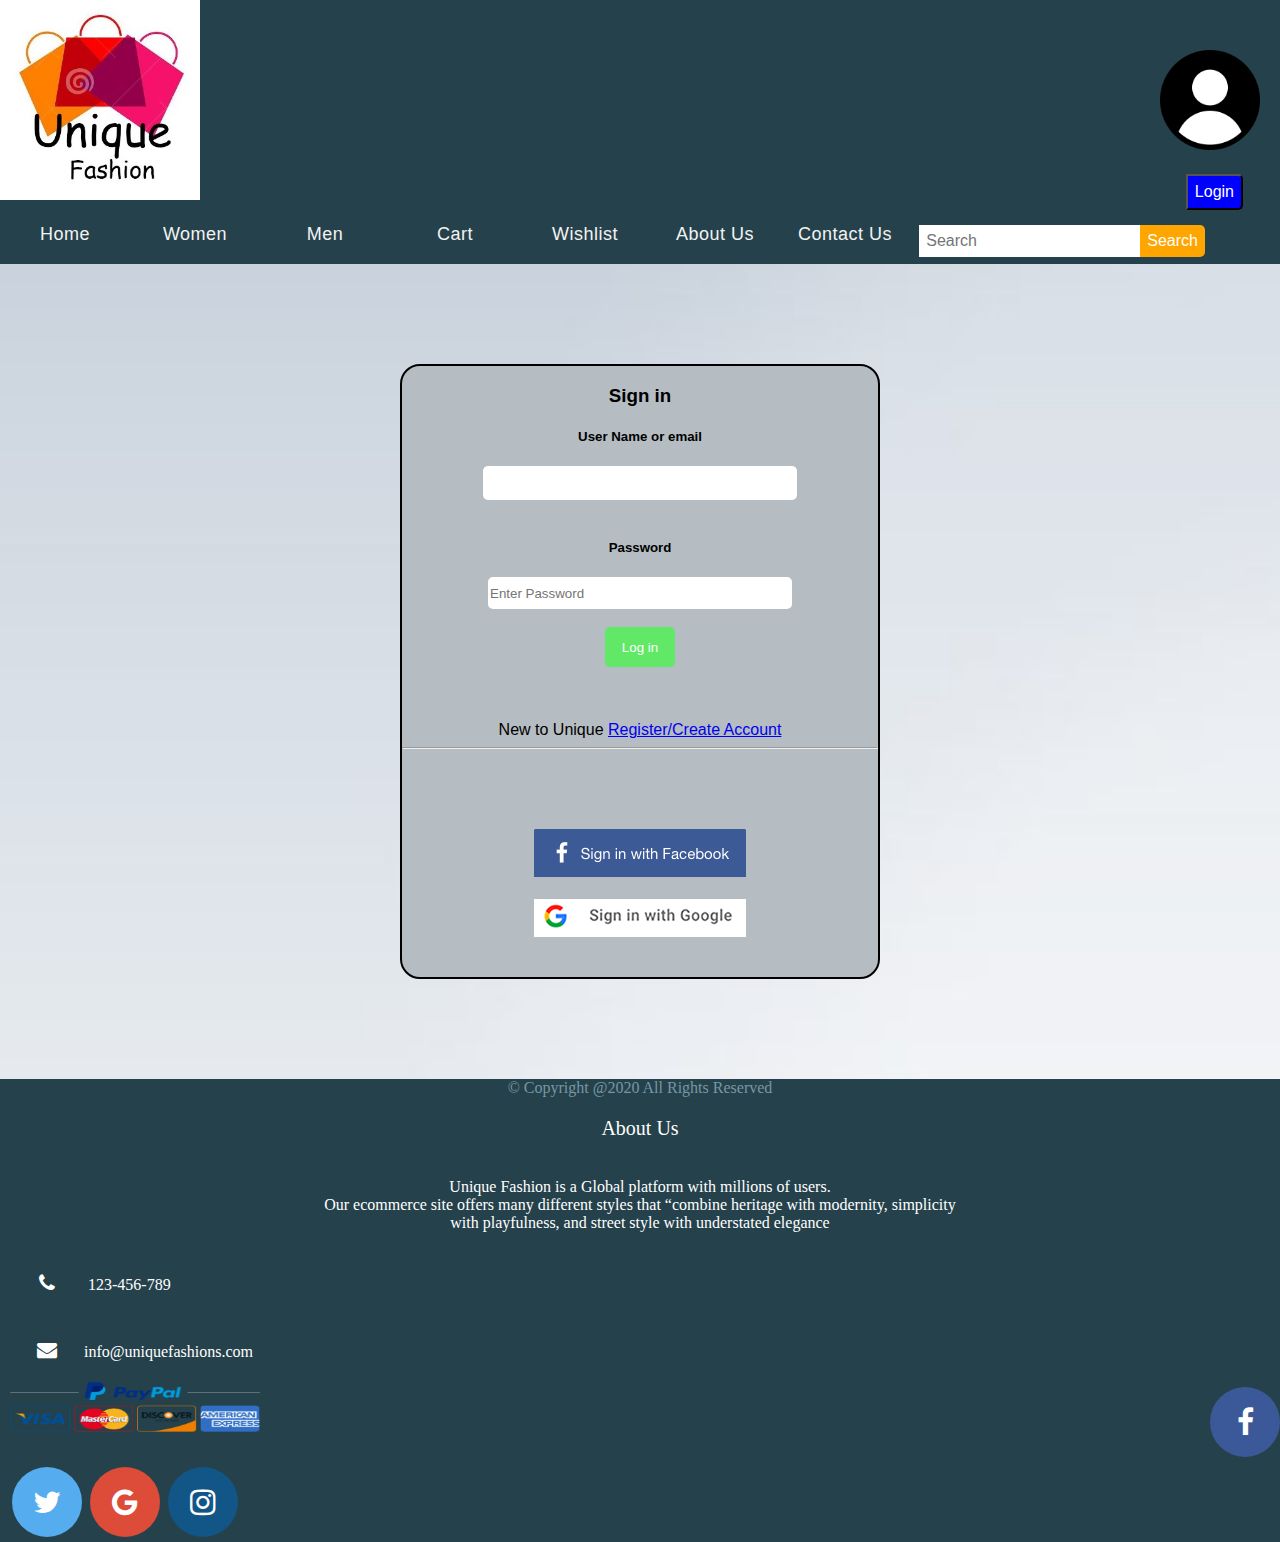
<file: html/login.html>
<!DOCTYPE html>
<html>
<head>
	<script type="text/javascript"></script>
	<script src="../js/login.js"></script>	
	<meta name="viewport" content="width=device-width, initial-scale=1">
<link rel="stylesheet" href="https://cdnjs.cloudflare.com/ajax/libs/font-awesome/4.7.0/css/font-awesome.min.css">

<meta name="viewport" content="width=device-width, initial-scale=1">
<link rel="stylesheet" href="https://cdnjs.cloudflare.com/ajax/libs/font-awesome/4.7.0/css/font-awesome.min.css">
	<title>Unique Fashions</title>
	<link rel="stylesheet" type="text/css" href="../css/style.css">
	<link rel="stylesheet" type="text/css" href="../css/login.css">
	<style>
		body{
				background-image: url('../images/backgroundimage.jpg');
				background-size:2900px;
		}
	</style>
</head>
<body>

<nav class="menu">
	<img src ="../images/logo.jpeg" width="200px" height="200px">
	<img class="loginimg"src="../images/login.png" width="100px" height="100px" align="right" align="top" >


		<ul>
                     <li><a href="index.html">Home</a></li>
                     <li><a href="Women.html">Women</a></li>
                     <li><a href="Men.html">Men</a></li>
                     <li><a href="cart.html">Cart</a></li>
                     <li><a href="wishlist.html">Wishlist</a></li>
                     <li><a href="About us.html">About Us</a></li>
                     <li><a href="cn.html">Contact Us</a></li>
              </ul>
		<a href="login.html"><button class="loginbt">Login</button></a>


<form class="search-form" >
	<input type="text" placeholder="Search">
	<button class="log-sea">Search</button>
</form>
</nav>


<div class="formline">
	<form class="form" id="checkbox" method="POST" action="../php/submitLoggedUserDetails.php">
		<h3> Sign in </h3>
		<h5>User Name or email</h5>
		<div class="bradius">
			<input type="text" name="username" id="username" dplaceholder="Enter username or email" id="user" style="width:300px;height:20px;" required> <br> <br>
			<h5>Password</h5>
			<input type="password" name="password" id="password" placeholder="Enter Password" id="password"  style="width:300px;height:30px; border:none;" required> <br> <br>
			<input type="submit" value ="Log in" name="login" class="login" id="login" onclick="validateForm()" >
	</form>
		</div>
		
		<br>
		<br>
		<br>
			<center>
			New to Unique <a href="Register.html">Register/Create Account</a>
		<hr>		
		<br>
		<br>
		<br>
		<br>
	
			<a href="https://www.facebook.com/">
				<img src="../images/fbook.png" alt="sign in with facebook" class="social-login" > 
			</a>
		<br>
		<br>
			<a href="https://mail.google.com/">
				<img src="../images/google.png" alt="sign in with gmail"  class="social-login">
			</a>
	
		<br>
		<br>
		<br>
		</center>
		
	

</div>


<div class="footer">
	<p align="center"><font color="7897A2">&copy Copyright @2020 All Rights Reserved</font></p>
	<center>
		<p style="font-style: sans-serif; font-size:20px;">About Us</p><br>
		Unique Fashion is a Global platform with millions of users.<br>Our ecommerce site offers many different styles that “combine heritage with modernity, simplicity<br> with playfulness, and street style with understated elegance

	</center>

<P style="margin-left:10px; "align="left">
	<i style="font-size:20px; margin-bottom: 2px;" class="fa">&#xf095;</i> 123-456-789<br>
	<i style="font-size:20px; margin-bottom: 2px;" class="fa">&#xf0e0;</i>info@uniquefashions.com
<br>

<img src="../images/payment.png" align="left" width="250px" height="50px" class="paymentImg" >
<a href="https://www.facebook.com/" class="fa fa-facebook"></a>
<a href="https://twitter.com/?lang=en" class="fa fa-twitter"></a>
<a href="https://www.google.com/account/about/" class="fa fa-google"></a>
<a href="https://www.instagram.com/?hl=en" class="fa fa-instagram"></a>
	
</P>


	
</div>


</body>
</html>
</file>
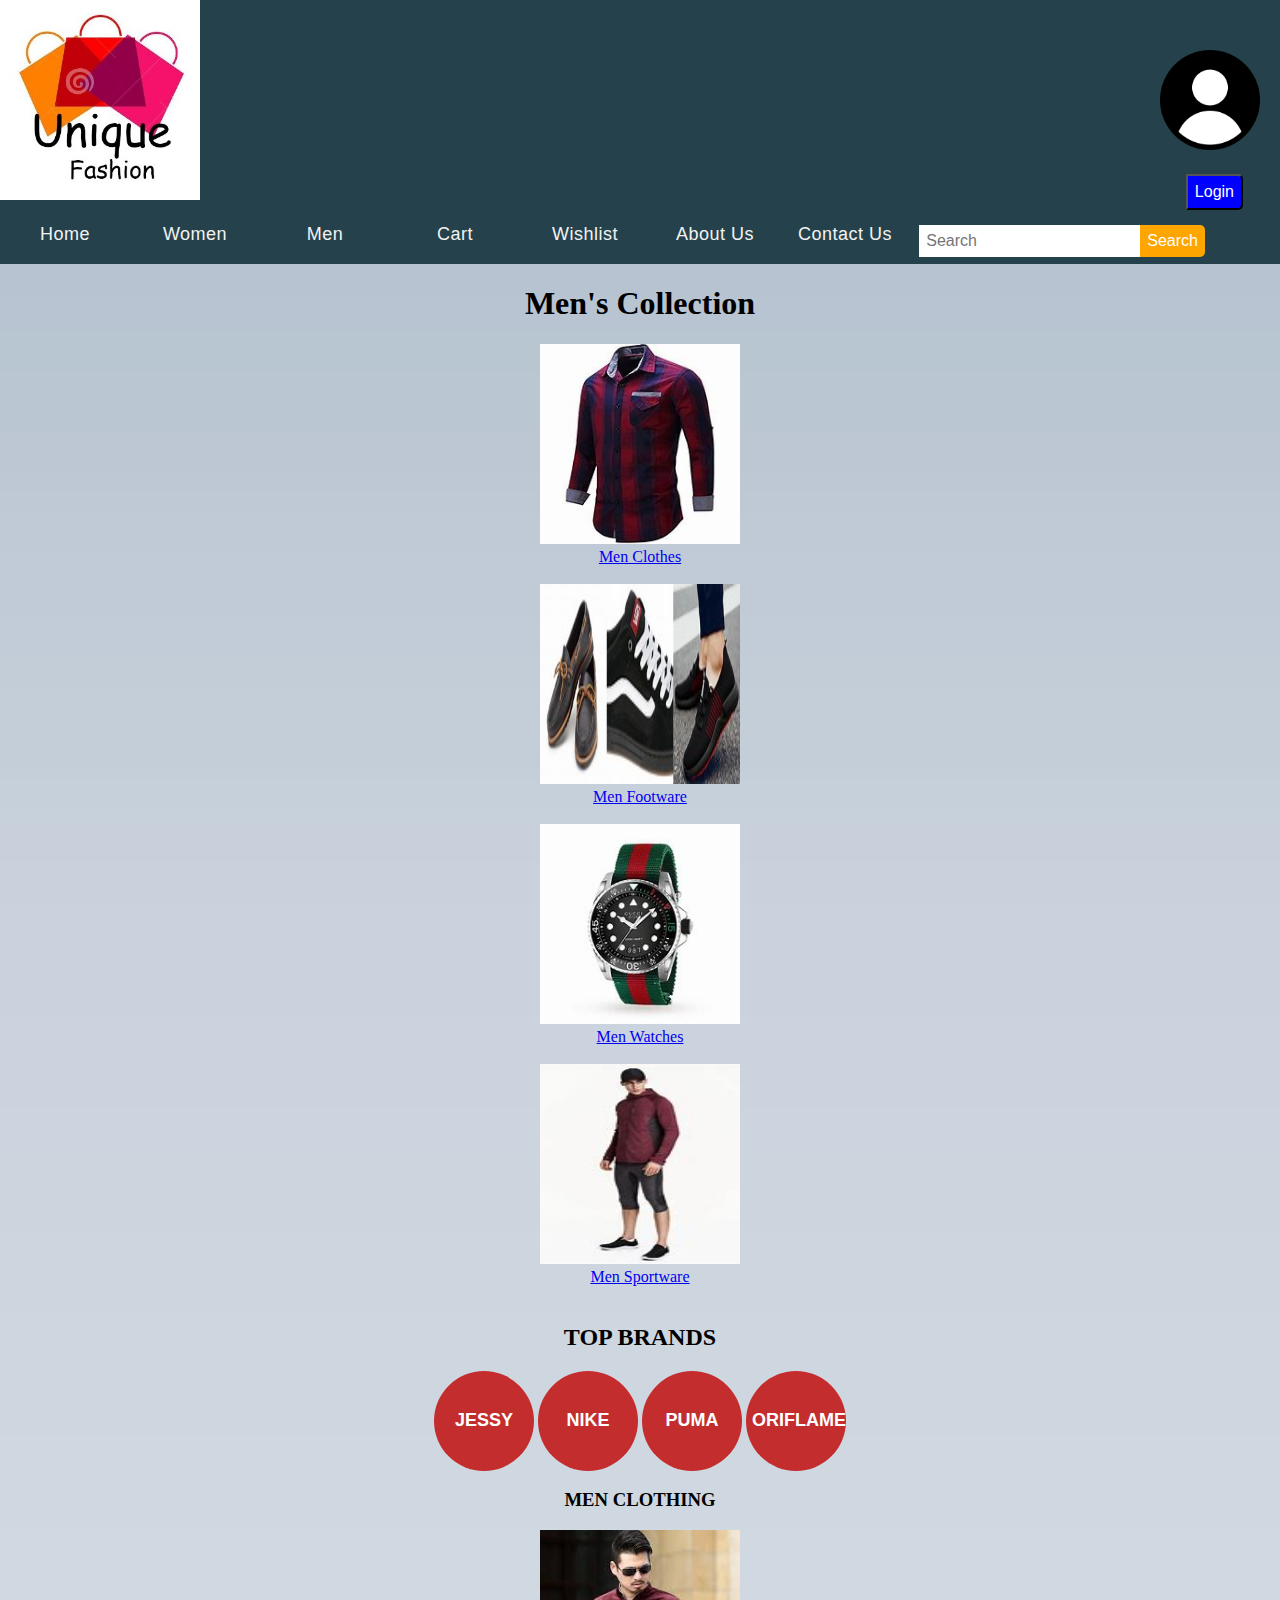
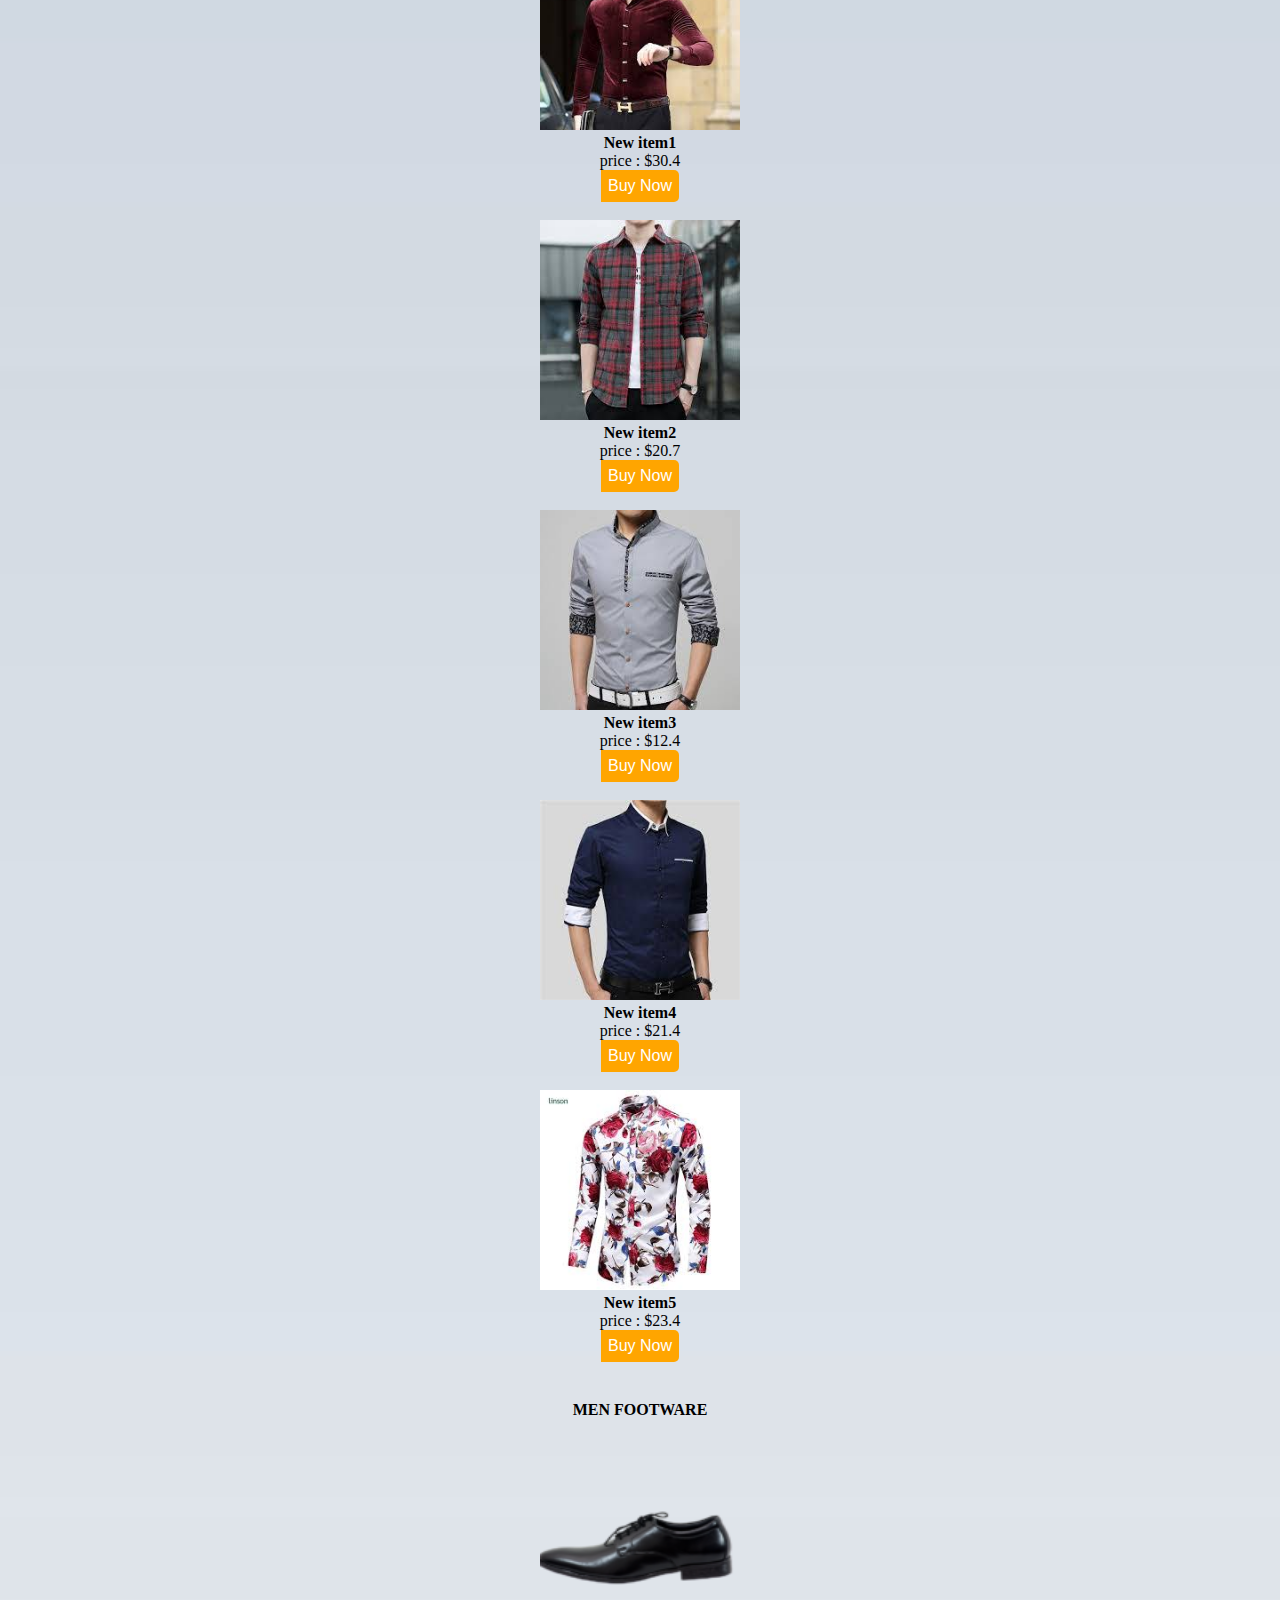
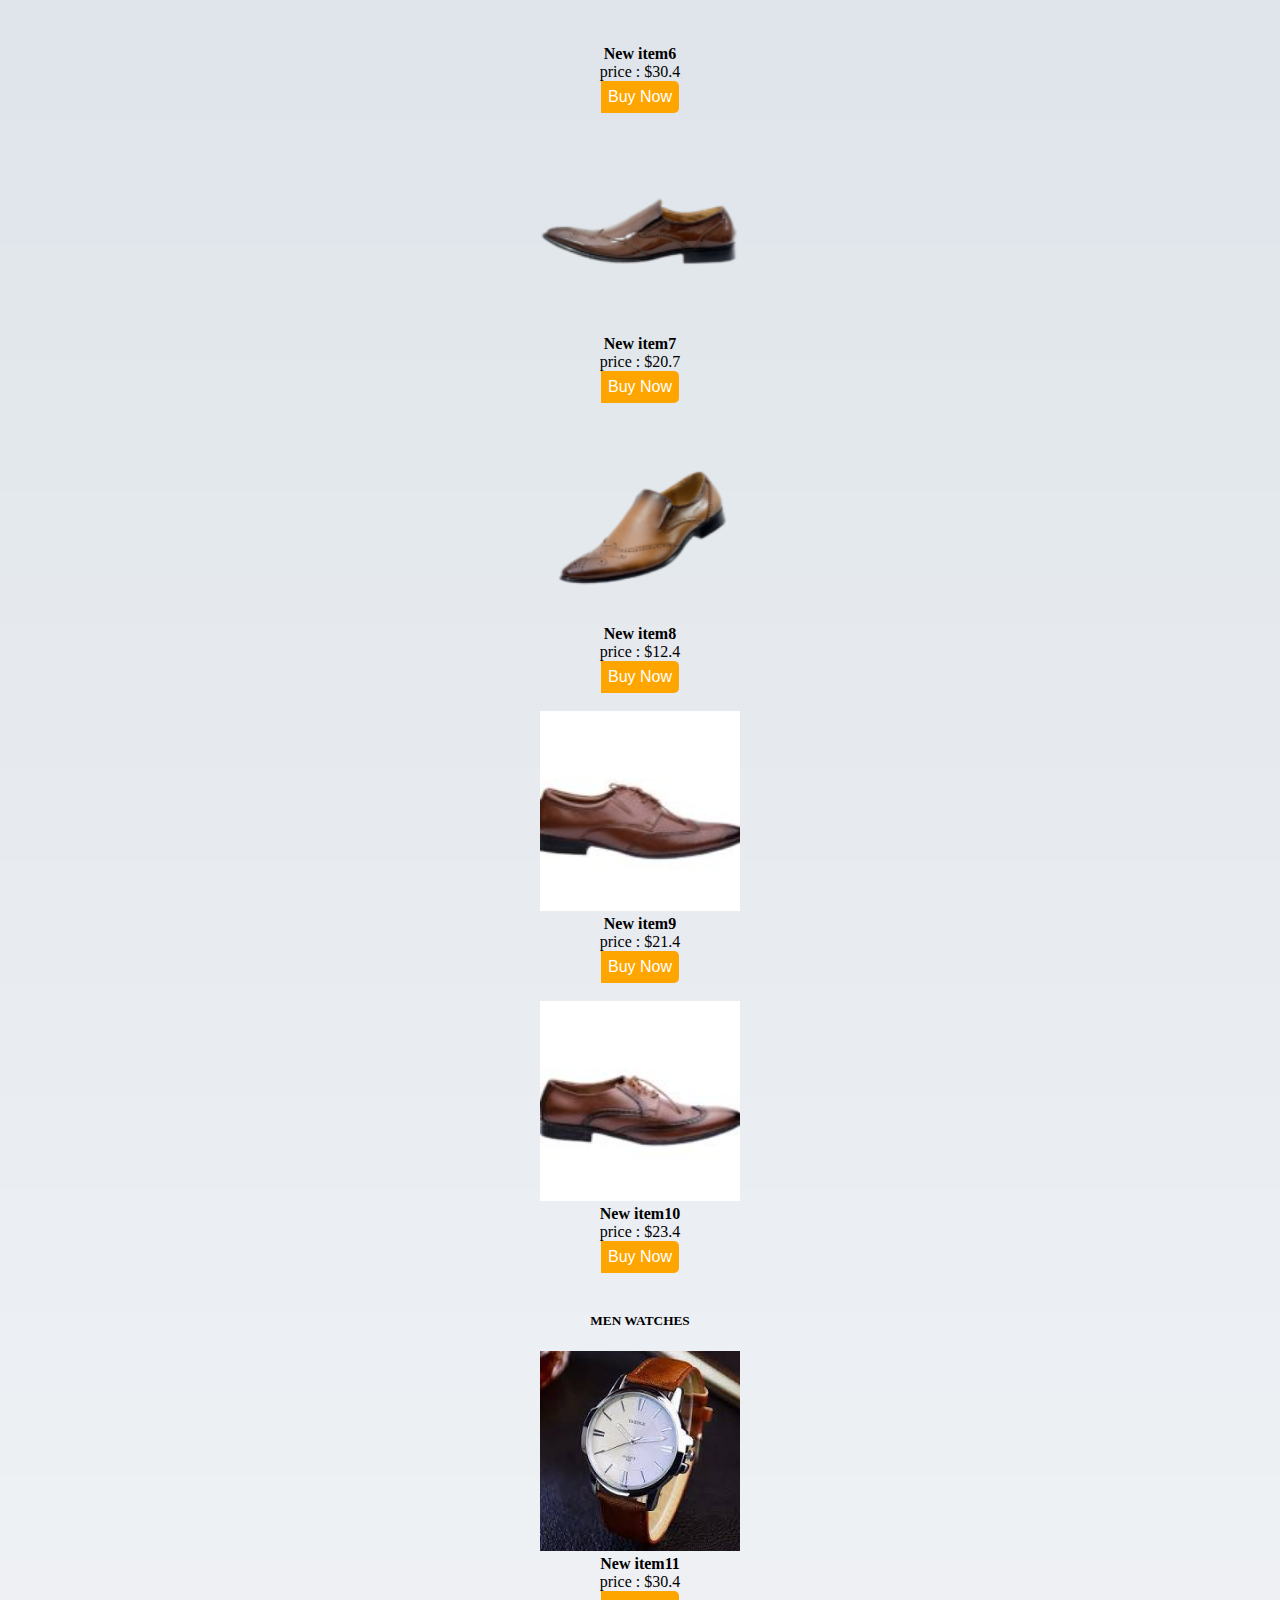
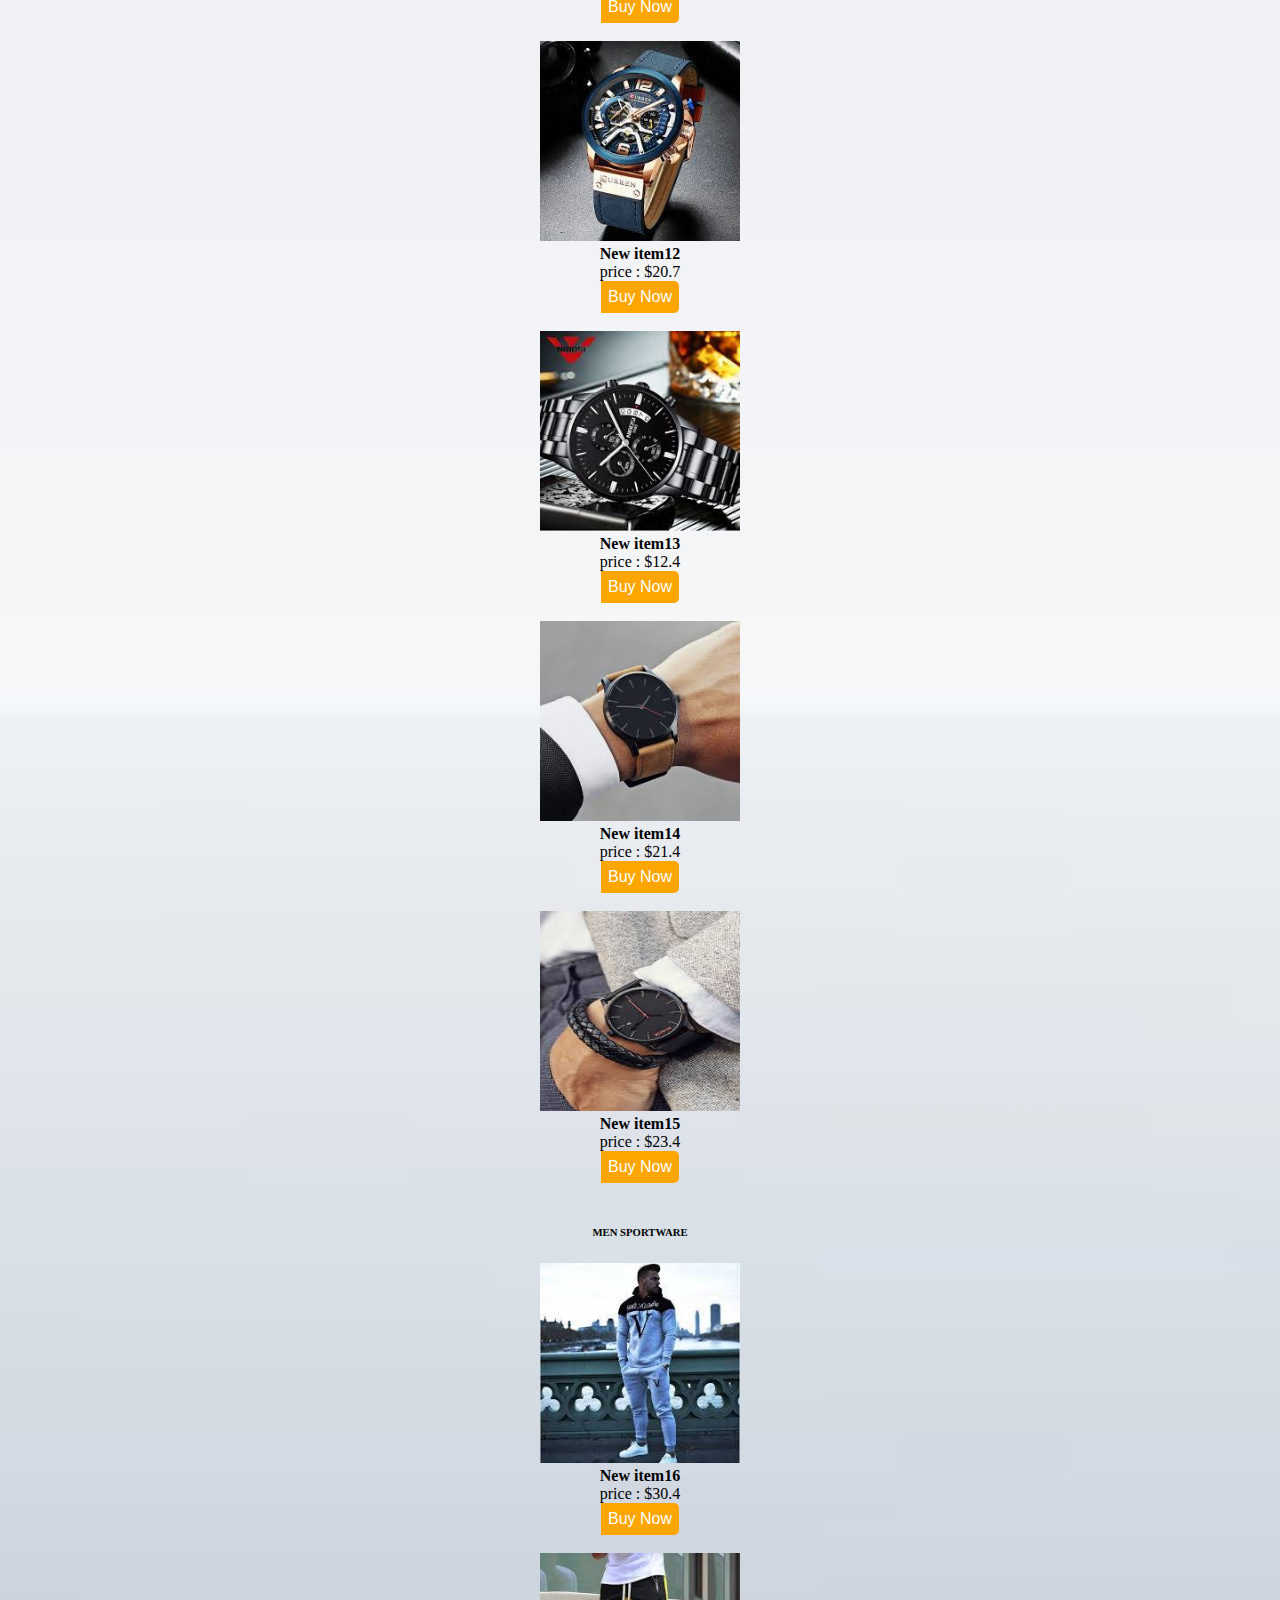
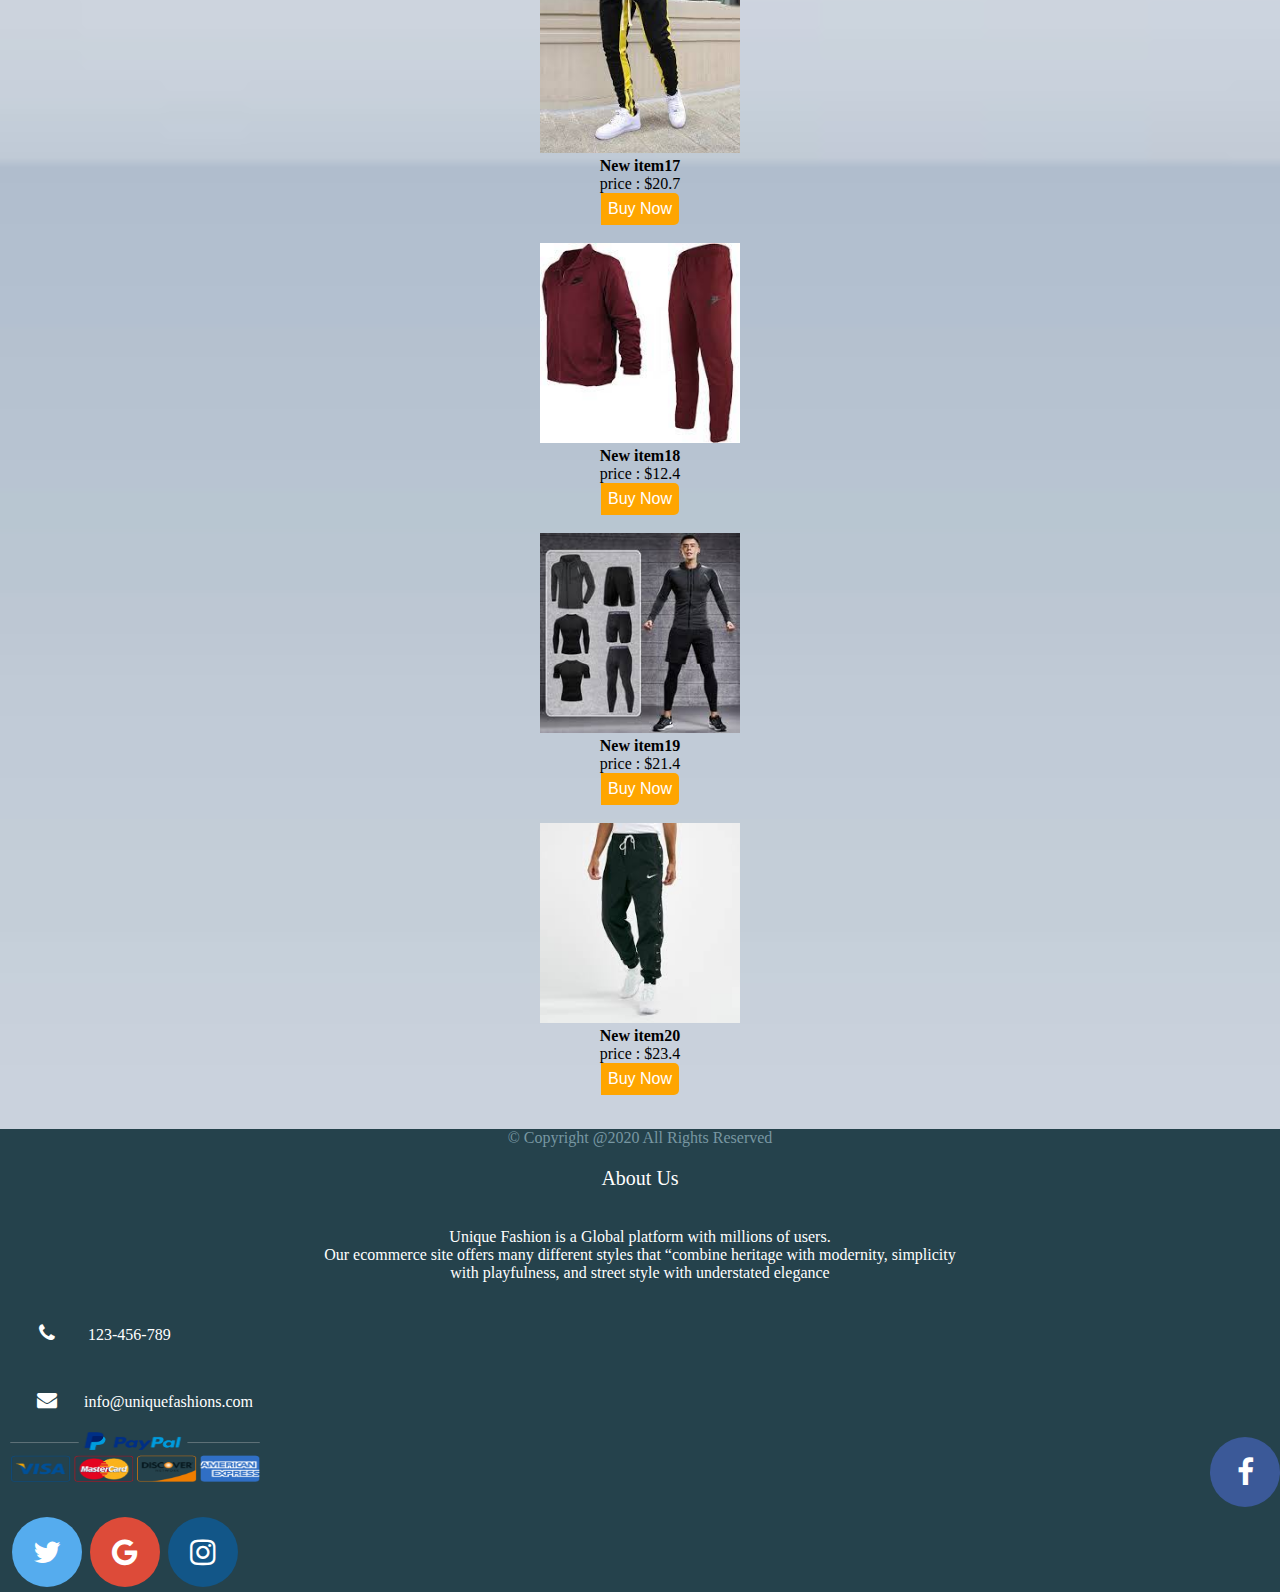
<file: html/Men.html>
<!DOCTYPE html>
<html>
<head>
	<script type="text/javascript"></script>
	<script src="../js/script.js"></script>	
	<meta name="viewport" content="width=device-width, initial-scale=1">
<link rel="stylesheet" href="https://cdnjs.cloudflare.com/ajax/libs/font-awesome/4.7.0/css/font-awesome.min.css">

<meta name="viewport" content="width=device-width, initial-scale=1">
<link rel="stylesheet" href="https://cdnjs.cloudflare.com/ajax/libs/font-awesome/4.7.0/css/font-awesome.min.css">
	<title>Unique Fashions</title>
	<link rel="stylesheet" type="text/css" href="../css/style.css">
	<style>
		body{
				background-image: url('../images/backgroundimage.jpg');
				background-size:10500px;
		}
	</style>
</head>
<body>
<nav class="menu">
	<img src ="../images/logo.jpeg" width="200px" height="200px">
	<img class="loginimg"src="../images/login.png" width="100px" height="100px" align="right" align="top" >


		<ul>
			<li><a href="index.html">Home</a></li>
			<li><a href="Women.html">Women</a></li>
			<li><a href="Men.html">Men</a></li>
			<li><a href="cart.html">Cart</a></li>
			<li><a href="wishlist.html">Wishlist</a></li>
			<li><a href="About us.html">About Us</a></li>
			<li><a href="cn.html">Contact Us</a></li>
		</ul>
		<a href="login.html"><button class="loginbt">Login</button></a>


<form class="search-form">
	<input type="text" placeholder="Search">
	<button>Search</button>
</form>
</nav>
<center>
<div class="content">

<h1>Men's Collection</h1>

<a href="#Men Clothes">
    <div class="categories">
	   <img src="..\images\m clothing.jpg"  width="200px" height="200px" class="item-image"/>
	   <div class="image-title">Men Clothes</div>
	  </div>
	</a>
	<br>
	
 <a href="#Men footware">
    <div class="categories">
	   <img src="../images/m footware.jpg"   width="200px" height="200px" class="item-image"/>
	   <div class="image-title">Men Footware</div>
	   </div>
	</a><br>
	       
 <a href="#Women watches">
    <div class="categories">
	   <img src="../images/m watch.jpg"   width="200px" height="200px" class="item-image"/>
	   <div class="image-title">Men Watches</div>
	   </div>
	</a><br>
	       
 <a href="#Women sportware">
    <div class="categories">
	   <img src="../images/m sportware.jpg"   width="200px" height="200px" class="item-image"/>
	   <div class="image-title">Men Sportware</div>
	   </div>
	</a><br>
	       
	    
	 
	<center><h2>TOP BRANDS</h2></center>
	 
	 
	 
	 <center>
	 <div class="button">
	 <button class="bts1" type="button" id="button1" >JESSY</button>
	 <button class="bts1" type="button" id="button1" >NIKE</button>
	 <button class="bts1" type="button" id="button1" >PUMA</button>
	 <button class="bts1" type="button" id="button1" >ORIFLAME</button>
	 </center>
	 </div>
	 
	 <div class="deals-container" id="men clothing">
	    <div class="parallex">
		   <h3>MEN CLOTHING</h3>
			</div>
			<div class="items">
			    <div class="images">
				    <img src ="../images/b1.jpg"    width="200px" height="200px" class="item-image"/>
					</div>
					<div class="description">
					    <b>New item1</b></br>
						<div class="item-select">
						     price : $30.4
							 </div>
							 <button class="buynow-btn">Buy Now</button>
							 </div><br>
							 
			<div class="items">
			    <div class="images">
				    <img src="../images/b2.jpg"    width="200px" height="200px" class="item-image"/>
					</div>
					<div class="description">
					    <b>New item2</b></br>
						<div class="item-select">
						     price : $20.7
							 </div>
							 <button class="buynow-btn">Buy Now</button>
							 </div><br>
			<div class="items">
			    <div class="images">
				    <img src="../images/b3.jpg"    width="200px" height="200px" class="item-image"/>
					</div>
					<div class="description">
					    <b>New item3</b></br>
						<div class="item-select">
						     price : $12.4
							 </div>
							 <button class="buynow-btn">Buy Now</button>
							 </div><br>
			<div class="items">
			    <div class="images">
				    <img src="../images/b4.jpg"    width="200px" height="200px" class="item-image"/>
					</div>
					<div class="description">
					    <b>New item4</b></br>
						<div class="item-select">
						     price : $21.4
							 </div>
							 <button class="buynow-btn">Buy Now</button>
							 </div><br>
			<div class="items">
			    <div class="images">
				    <img src="../images/b5.jpg"    width="200px" height="200px" class="item-image"/>
					</div>
					<div class="description">
					    <b>New item5</b></br>
						<div class="item-select">
						     price : $23.4
							 </div>
							 <button class="buynow-btn">Buy Now</button>
							 </div><br>
    
	 
	 <div class="deals-container" id="men footware">
	    <div class="parallex">
		   <h4>MEN FOOTWARE</h4>
			</div>
			<div class="items">
			    <div class="images">
				    <img src="../images/f1.png"   width="200px" height="200px" class="item-image"/>
					</div>
					<div class="description">
					    <b>New item6</b></br>
						<div class="item-select">
						     price : $30.4
							 </div>
							 <button class="buynow-btn">Buy Now</button>
							 </div><br>
							 
			<div class="items">
			    <div class="images">
				    <img src="../images/f2.png"   width="200px" height="200px" class="item-image"/>
					</div>
					<div class="description">
					    <b>New item7</b></br>
						<div class="item-select">
						     price : $20.7
							 </div>
							 <button class="buynow-btn">Buy Now</button>
							 </div><br>
			<div class="items">
			    <div class="images">
				    <img src="../images/f3.png"    width="200px" height="200px" class="item-image"/>
					</div>
					<div class="description">
					    <b>New item8</b></br>
						<div class="item-select">
						     price : $12.4
							 </div>
							 <button class="buynow-btn">Buy Now</button>
							 </div><br>
			<div class="items">
			    <div class="images">
				    <img src="../images/f4.jpeg"   width="200px" height="200px" class="item-image"/>
					</div>
					<div class="description">
					    <b>New item9</b></br>
						<div class="item-select">
						     price : $21.4
							 </div>
							 <button class="buynow-btn">Buy Now</button>
							 </div><br>
			<div class="items">
			    <div class="images">
				    <img src="../images/f5.jpeg"    width="200px" height="200px" class="item-image"/>
					</div>
					<div class="description">
					    <b>New item10</b></br>
						<div class="item-select">
						     price : $23.4
							 </div>
							 <button class="buynow-btn">Buy Now</button>
							 </div><br>
	 
	 <div class="deals-container" id="men watches">
	    <div class="parallex">
		    <h5>MEN WATCHES</h5>
			</div>
			<div class="items">
			    <div class="images">
				    <img src="../images/k1.jpg"    width="200px" height="200px" class="item-image"/>
					</div>
					<div class="description">
					    <b>New item11</b></br>
						<div class="item-select">
						     price : $30.4
							 </div>
							 <button class="buynow-btn">Buy Now</button>
							 </div><br>
							 
			<div class="items">
			    <div class="images">
				    <img src="../images/k2.jpg"    width="200px" height="200px" class="item-image"/>
					</div>
					<div class="description">
					    <b>New item12</b></br>
						<div class="item-select">
						     price : $20.7
							 </div>
							 <button class="buynow-btn">Buy Now</button>
							 </div><br>
			<div class="items">
			    <div class="images">
				    <img src="../images/k3.jpg"   width="200px" height="200px" class="item-image"/>
					</div>
					<div class="description">
					    <b>New item13</b></br>
						<div class="item-select">
						     price : $12.4
							 </div>
							 <button class="buynow-btn">Buy Now</button>
							 </div><br>
			<div class="items">
			    <div class="images">
				    <img src="../images/k4.jpg"    width="200px" height="200px" class="item-image"/>
					</div>
					<div class="description">
					    <b>New item14</b></br>
						<div class="item-select">
						     price : $21.4
							 </div>
							 <button class="buynow-btn">Buy Now</button>
							 </div><br>
			<div class="items">
			    <div class="images">
				    <img src="../images/k5.jpg"    width="200px" height="200px" class="item-image"/>
					</div>
					<div class="description">
					    <b>New item15</b></br>
						<div class="item-select">
						     price : $23.4
							 </div>
							 <button class="buynow-btn">Buy Now</button>
							 </div><br>

	 
	 <div class="deals-container" id="women sportware">
	    <div class="parallex">
		    <h6>MEN SPORTWARE</h6>
			</div>
			<div class="items">
			    <div class="images">
				    <img src="../images/g1.jpg"   width="200px" height="200px" class="item-image"/>
					</div>
					<div class="description">
					    <b>New item16</b></br>
						<div class="item-select">
						     price : $30.4
							 </div>
							 <button class="buynow-btn">Buy Now</button>
							 </div><br>
							 
			<div class="items">
			    <div class="images">
				    <img src="../images/g2.jpg"    width="200px" height="200px" class="item-image"/>
					</div>
					<div class="description">
					    <b>New item17</b></br>
						<div class="item-select">
						     price : $20.7
							 </div>
							 <button class="buynow-btn">Buy Now</button>
							 </div><br>
			<div class="items">
			    <div class="images">
				    <img src="../images/g3.jpg"    width="200px" height="200px" class="item-image"/>
					</div>
					<div class="description">
					    <b>New item18</b></br>
						<div class="item-select">
						     price : $12.4
							 </div>
							 <button class="buynow-btn">Buy Now</button>
							 </div><br>
			<div class="items">
			    <div class="images">
				    <img src="../images/g4.jpg"    width="200px" height="200px" class="item-image"/>
					</div>
					<div class="description">
					    <b>New item19</b></br>
						<div class="item-select">
						     price : $21.4
							 </div>
							 <button class="buynow-btn">Buy Now</button>
							 </div><br>
			<div class="items">
			    <div class="images">
				    <img src="../images/g5.jpg"    width="200px" height="200px" class="item-image"/>
					</div>
					<div class="description">
					    <b>New item20</b></br>
						<div class="item-select">
						     price : $23.4
							 </div>
							 <button class="buynow-btn">Buy Now</button>
							 </div><br>
</div>
</center>
							 
							 
	 </body>  


<div class="footer">
	<p align="center"><font color="7897A2">&copy Copyright @2020 All Rights Reserved</font></p>
	<center>
		<p style="font-style: sans-serif; font-size:20px;">About Us</p><br>
		Unique Fashion is a Global platform with millions of users.<br>Our ecommerce site offers many different styles that “combine heritage with modernity, simplicity<br> with playfulness, and street style with understated elegance

	</center>

<P style="margin-left:10px; "align="left">
	<i style="font-size:20px; margin-bottom: 2px;" class="fa">&#xf095;</i> 123-456-789<br>
	<i style="font-size:20px; margin-bottom: 2px;" class="fa">&#xf0e0;</i>info@uniquefashions.com
<br>

<img src="../images/payment.png" align="left" width="250px" height="50px" class="paymentImg" >
<a href="https://www.facebook.com/" class="fa fa-facebook"></a>
<a href="https://twitter.com/?lang=en" class="fa fa-twitter"></a>
<a href="https://www.google.com/account/about/" class="fa fa-google"></a>
<a href="https://www.instagram.com/?hl=en" class="fa fa-instagram"></a>
	
</P>


	
</div>


</body>
</html>
</file>
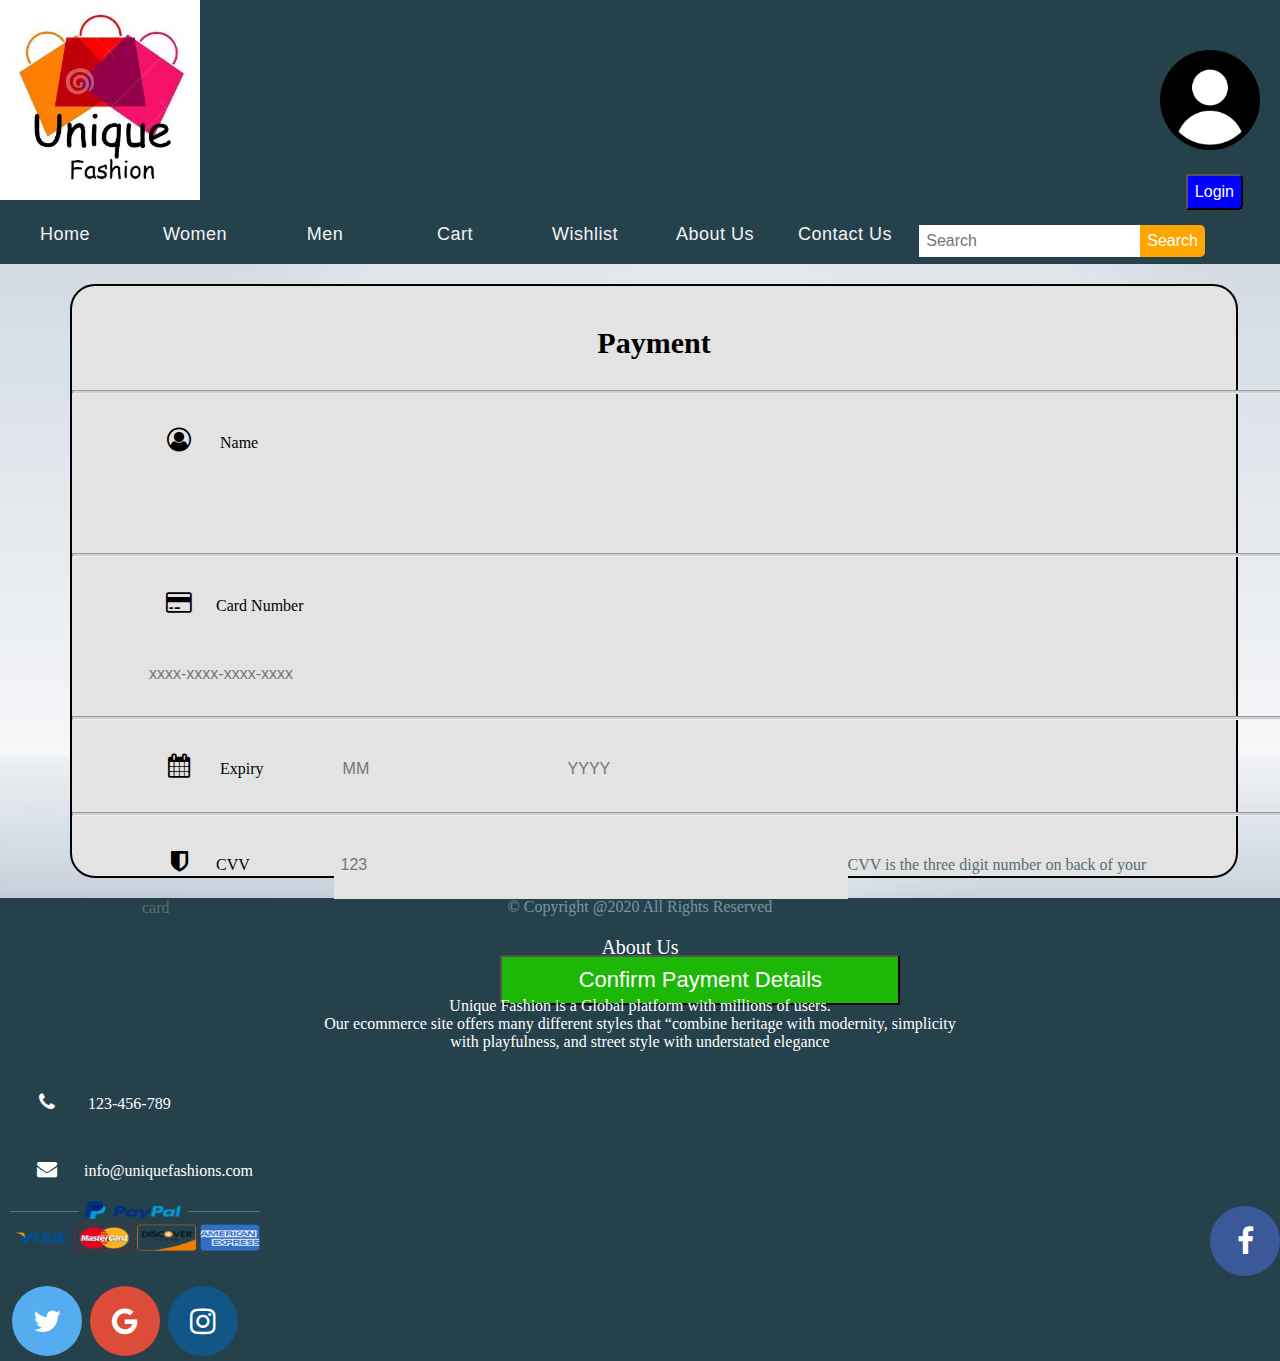
<file: html/payment.html>
<!DOCTYPE html>
<html>
<head>
	<script type="text/javascript"></script>
	<script src="../js/ValidationScript.js"></script>
	<meta name="viewport" content="width=device-width, initial-scale=1">
<link rel="stylesheet" href="https://cdnjs.cloudflare.com/ajax/libs/font-awesome/4.7.0/css/font-awesome.min.css">

<meta name="viewport" content="width=device-width, initial-scale=1">
<link rel="stylesheet" href="https://cdnjs.cloudflare.com/ajax/libs/font-awesome/4.7.0/css/font-awesome.min.css">
	<title>Unique Fashions</title>
	<link rel="stylesheet" type="text/css" href="../css/style.css">
	<style>
		body{
				background-image: url('../images/backgroundimage.jpg');
				background-size: cover;
		}
	</style>
</head>
<body>
<nav class="menu">
	<img src ="../images/logo.jpeg" width="200px" height="200px">
	<img class="loginimg"src="../images/login.png" width="100px" height="100px" align="right" align="top" >


		<ul>
			<li><a href="index.html">Home</a></li>
			<li><a href="Women.html">Women</a></li>
			<li><a href="Men.html">Men</a></li>
			<li><a href="cart.html">Cart</a></li>
			<li><a href="wishlist.html">Wishlist</a></li>
			<li><a href="About us.html">About Us</a></li>
			<li><a href="cn.html">Contact Us</a></li>
		</ul>
		<a href="login.html"><button class="loginbt">Login</button></a>


<form class="search-form">
	<input type="text" placeholder="Search">
	<button>Search</button>
</form>
</nav>

<div class="content">

<div class="formContainer2">
	<center><p style="font-size: 30px; font-style: sans-serif; margin-top: -30px; font-weight: bold;">Payment</p></center>
	<hr style="height: 2px; width: 1355px; background:#CFCFCF; margin-left: -70px; margin-right: 20px;">

	<form name="paymentForm" action="../php/submitPaymentDetails.php"  method="POST">

	<i style="font-size:24px" class="fa">&#xf2be;</i>
	<label for="nameOnCard">Name &nbsp &nbsp &nbsp &nbsp &nbsp &nbsp &nbsp &nbsp &nbsp</label>
	<input style="width: 1000px; height: 55px; background:#e3e3e3;" class="nameOnCard" type="text" id="nameOnCard" name="nameOnCard" required>
	<hr style="height: 2px; width: 1355px; background:#CFCFCF; margin-left: -70px; margin-right: 20px;">

	<i style="font-size:24px" class="fa">&#xf09d;</i>Card Number &nbsp &nbsp &nbsp&nbsp
	<input style="width: 1000px; height:55px; background:#e3e3e3;" class="cardNumber" type="text" name="cardNumber" id="cardNumber" placeholder="xxxx-xxxx-xxxx-xxxx" required>
	<hr style="height: 2px; width: 1355px; background:#CFCFCF; margin-left: -70px; margin-right: 20px;">

	<i style="font-size:24px" class="fa">&#xf073;</i>
	Expiry &nbsp &nbsp &nbsp &nbsp &nbsp &nbsp &nbsp &nbsp &nbsp<input style="background:#e3e3e3; height: 55px;" class="expMonth" type="text" name="expMonth" id="expMonth" placeholder="MM" pattern="[0-9]{2}"  required>
		   <input style="background:#e3e3e3; height: 55px;" class="expYear" type="text" name="expYear" id="expYear" placeholder="YYYY" pattern="[0-9]{4}"  required>
	<hr style="height: 2px; width: 1355px; background:#CFCFCF; margin-left: -70px; margin-right: 20px;">

	<i style="font-size:24px" class="fa">&#xf132;</i>CVV &nbsp &nbsp &nbsp &nbsp &nbsp &nbsp &nbsp &nbsp &nbsp &nbsp
	<input style="width: 500px; height: 55px; background:#e3e3e3;" class="cvvNumber" type="text" name="cvvNumber" id="cvvNumber" placeholder="123" pattern="[0-9]{3}"  required><label style="color:  #536f70">CVV is the three digit number on back of your card</label><br><br>
	<hr style="height: 2px; width: 1355px; background:#CFCFCF; margin-left: -70px; margin-right: 20px;">


	<input type="submit" class="confirmPaymentDetails" name="confirmPaymentDetails" id="confirmPaymentDetails" value="Confirm Payment Details" onclick="confirmAlert();checkDetails()" >


	</form>




</div>



</div>


<div class="footer">
	<p align="center"><font color="7897A2">&copy Copyright @2020 All Rights Reserved</font></p>
	<center>
		<p style="font-style: sans-serif; font-size:20px;">About Us</p><br>
		Unique Fashion is a Global platform with millions of users.<br>Our ecommerce site offers many different styles that “combine heritage with modernity, simplicity<br> with playfulness, and street style with understated elegance

	</center>

<P style="margin-left:10px; "align="left">
	<i style="font-size:20px; margin-bottom: 2px;" class="fa">&#xf095;</i> 123-456-789<br>
	<i style="font-size:20px; margin-bottom: 2px;" class="fa">&#xf0e0;</i>info@uniquefashions.com
<br>

<img src="../images/payment.png" align="left" width="250px" height="50px" class="paymentImg" >
<a href="https://www.facebook.com/" class="fa fa-facebook"></a>
<a href="https://twitter.com/?lang=en" class="fa fa-twitter"></a>
<a href="https://www.google.com/account/about/" class="fa fa-google"></a>
<a href="https://www.instagram.com/?hl=en" class="fa fa-instagram"></a>
	
</P>


	
</div>


</body>
</html>
</file>
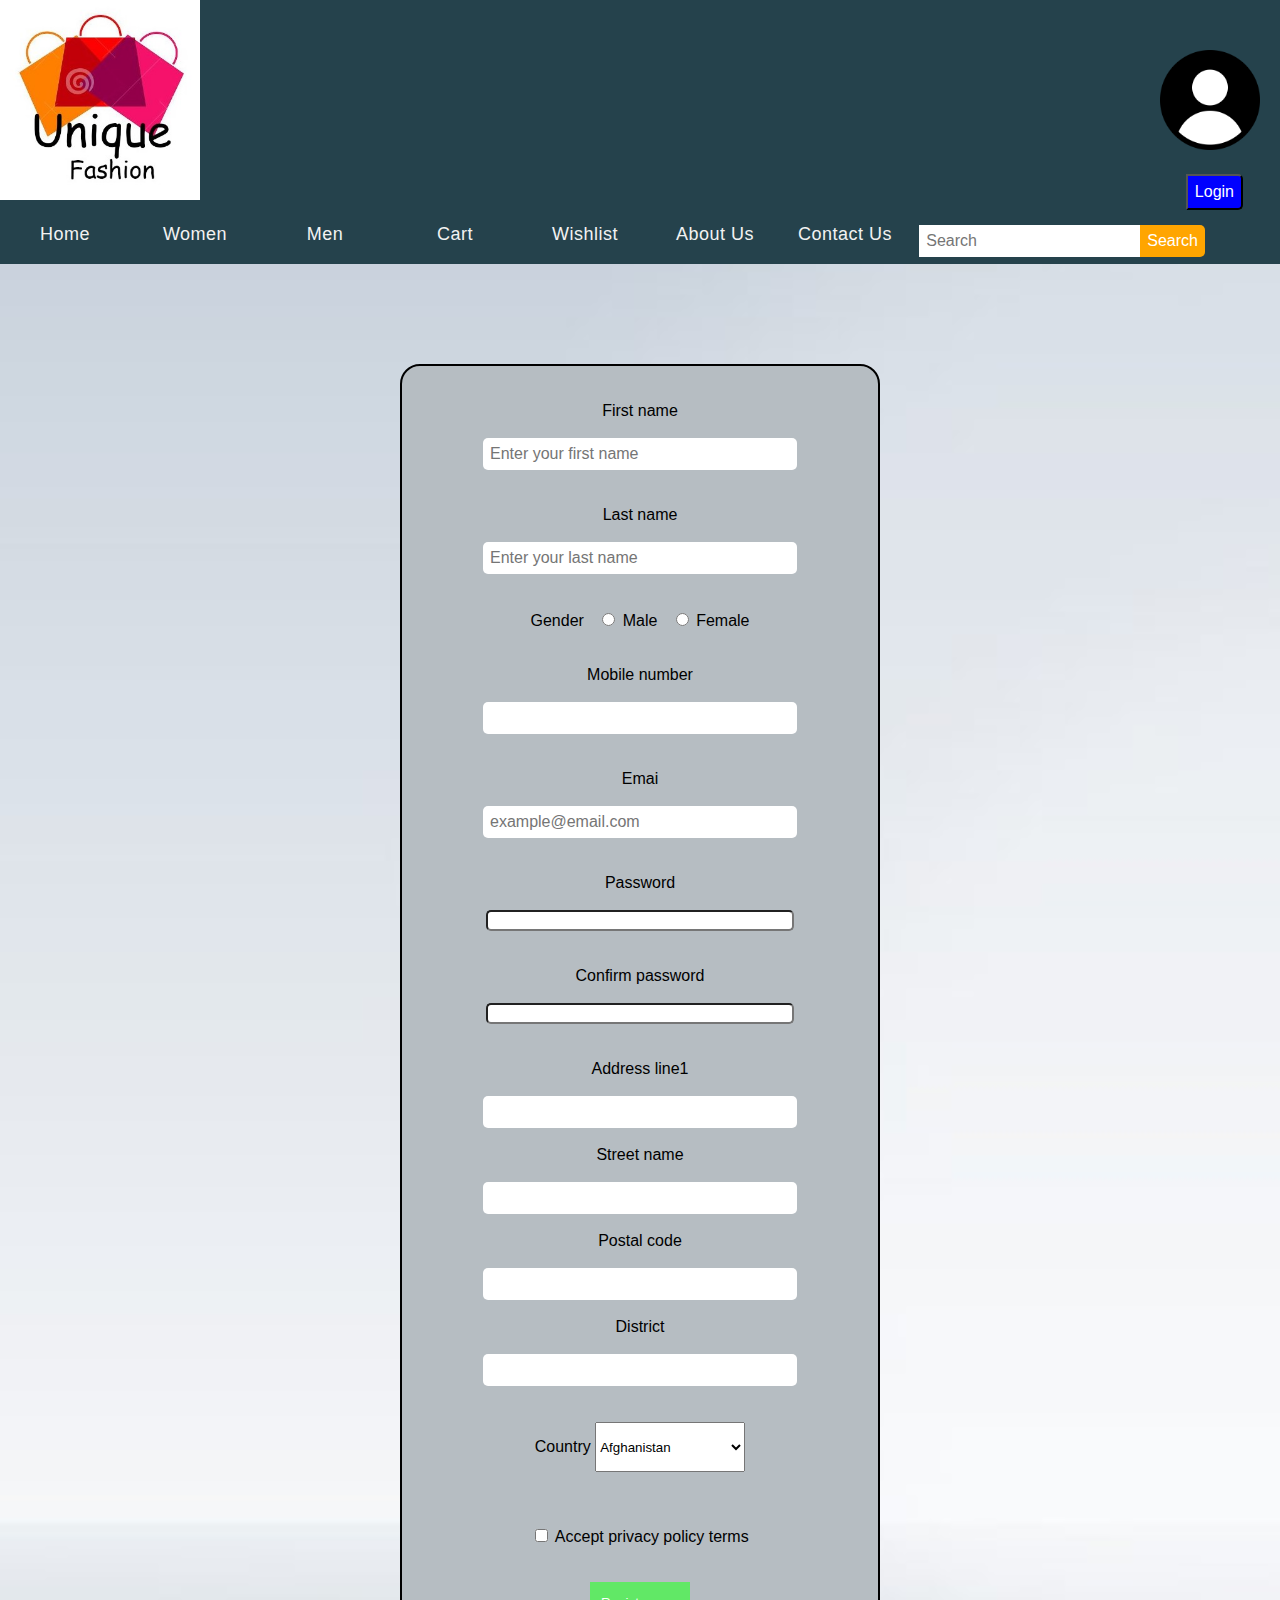
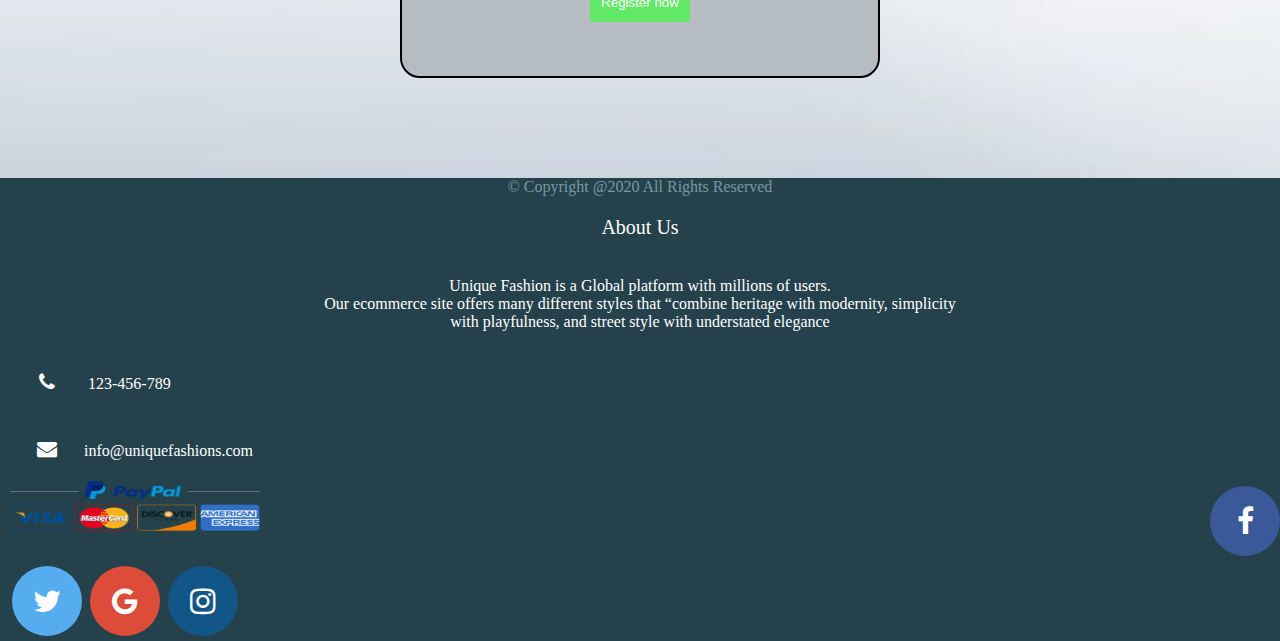
<file: html/Register.html>
<!DOCTYPE html>
<html>
<head>
	<script type="text/javascript"></script>
	<script src="../js/script.js"></script>	
	<script src="../js/register.js"></script>	
	<meta name="viewport" content="width=device-width, initial-scale=1">
<link rel="stylesheet" href="https://cdnjs.cloudflare.com/ajax/libs/font-awesome/4.7.0/css/font-awesome.min.css">

<meta name="viewport" content="width=device-width, initial-scale=1">
<link rel="stylesheet" href="https://cdnjs.cloudflare.com/ajax/libs/font-awesome/4.7.0/css/font-awesome.min.css">
	<title>Unique Fashions</title>
	<link rel="stylesheet" type="text/css" href="../css/style.css">
	<link rel="stylesheet" type="text/css" href="../css/register.css">
	<style>
		body{
				background-image: url('../images/backgroundimage.jpg');
				background-size:2900px;
		}
	</style>
</head>
<body>
<nav class="menu">
	<img src ="../images/logo.jpeg" width="200px" height="200px">
	<img class="loginimg"src="../images/login.png" width="100px" height="100px" align="right" align="top" >


		<ul>
                     <li><a href="index.html">Home</a></li>
                     <li><a href="Women.html">Women</a></li>
                     <li><a href="Men.html">Men</a></li>
                     <li><a href="cart.html">Cart</a></li>
                     <li><a href="wishlist.html">Wishlist</a></li>
                     <li><a href="About us.html">About Us</a></li>
                     <li><a href="cn.html">Contact Us</a></li>
              </ul>
		<a href="login.html"><button class="loginbt">Login</button></a>


<form class="search-form">
	<input type="text" placeholder="Search">
	<button class="log-sea">Search</button>
</form>
</nav>


	<form class="login-form" onsubmit="return checkPassword()" method="POST" action="../php/submitUserDetails.php" >
	<br><br>
<div class="bradius">
	First name <br><br>
		<input type="text" id="fname" name="fname" placeholder="Enter your first name" style="width:300px" required > 
	<br><br><br>
	Last name <br><br>
		<input type="text" id="lname" name="lname" placeholder="Enter your last name" style="width:300px" required>
	<br><br><br>
	Gender
		&nbsp <input type="radio" id="Gender" name="Gender" value="male"required>  Male 
		&nbsp <input type="radio" id="Gender" name="Gender" value="female"required> Female
	 <br><br><br>
	 Mobile number <br><br>
		 <input type="text" id="mobile" name="mobile" pattern="[0-9]{10}" style="width:300px" required> 
	 <br><br><br>
	 Emai <br><br>
		 <input type="text" id="mail" name="mail" pattern="[a-zA-Z0-9._+#$&-]+@[a-z0-9]+\.[a-z0-9]{2,3}" style="width:300px" placeholder="example@email.com" required>
	 <br><br><br>
	 Password <br><br>
		 <input type="password" id="password" name="password" style="width:300px"  style="width:300px;height:30px; border:none;" required> 
		<br><br><br>
	Confirm password  <br><br>
		 <input type="password" id="cpassword" name="cpassword" style="width:300px" style="width:300px;height:30px; border:none;" required> 
		<br><br><br>
	 Address line1 <br><br>
		 <input type="text" id="line1" name="line1"  style="width:300px" required>
	 <br><br>
	 Street name <br><br>
		 <input type="text" id="street" name="street"  style="width:300px" required>
	 <br><br>
	 Postal code <br><br>
		 <input type="text" id="Postal" name="Postal"  style="width:300px" required>
	 <br><br>
	 District <br><br>
		 <input type="text" id="District" name="District"  style="width:300px" required>
</div>
	 <br><br>
	 Country
		<select class="country" name="country" required>
			   <option value="Afganistan">Afghanistan</option>
			   <option value="Albania">Albania</option>
			   <option value="Algeria">Algeria</option>
			   <option value="American Samoa">American Samoa</option>
			   <option value="Andorra">Andorra</option>
			   <option value="Angola">Angola</option>
			   <option value="Anguilla">Anguilla</option>
			   <option value="Antigua & Barbuda">Antigua & Barbuda</option>
			   <option value="Argentina">Argentina</option>
			   <option value="Armenia">Armenia</option>
			   <option value="Aruba">Aruba</option>
			   <option value="Australia">Australia</option>
			   <option value="Austria">Austria</option>
			   <option value="Azerbaijan">Azerbaijan</option>
			   <option value="Bahamas">Bahamas</option>
			   <option value="Bahrain">Bahrain</option>
			   <option value="Bangladesh">Bangladesh</option>
			   <option value="Barbados">Barbados</option>
			   <option value="Belarus">Belarus</option>
			   <option value="Belgium">Belgium</option>
			   <option value="Belize">Belize</option>
			   <option value="Benin">Benin</option>
			   <option value="Bermuda">Bermuda</option>
			   <option value="Bhutan">Bhutan</option>
			   <option value="Bolivia">Bolivia</option>
			   <option value="Bonaire">Bonaire</option>
			   <option value="Bosnia & Herzegovina">Bosnia & Herzegovina</option>
			   <option value="Botswana">Botswana</option>
			   <option value="Brazil">Brazil</option>
			   <option value="British Indian Ocean Ter">British Indian Ocean Ter</option>
			   <option value="Brunei">Brunei</option>
			   <option value="Bulgaria">Bulgaria</option>
			   <option value="Burkina Faso">Burkina Faso</option>
			   <option value="Burundi">Burundi</option>
			   <option value="Cambodia">Cambodia</option>
			   <option value="Cameroon">Cameroon</option>
			   <option value="Canada">Canada</option>
			   <option value="Canary Islands">Canary Islands</option>
			   <option value="Cape Verde">Cape Verde</option>
			   <option value="Cayman Islands">Cayman Islands</option>
			   <option value="Central African Republic">Central African Republic</option>
			   <option value="Chad">Chad</option>
			   <option value="Channel Islands">Channel Islands</option>
			   <option value="Chile">Chile</option>
			   <option value="China">China</option>
			   <option value="Christmas Island">Christmas Island</option>
			   <option value="Cocos Island">Cocos Island</option>
			   <option value="Colombia">Colombia</option>
			   <option value="Comoros">Comoros</option>
			   <option value="Congo">Congo</option>
			   <option value="Cook Islands">Cook Islands</option>
			   <option value="Costa Rica">Costa Rica</option>
			   <option value="Cote DIvoire">Cote DIvoire</option>
			   <option value="Croatia">Croatia</option>
			   <option value="Cuba">Cuba</option>
			   <option value="Curaco">Curacao</option>
			   <option value="Cyprus">Cyprus</option>
			   <option value="Czech Republic">Czech Republic</option>
			   <option value="Denmark">Denmark</option>
			   <option value="Djibouti">Djibouti</option>
			   <option value="Dominica">Dominica</option>
			   <option value="Dominican Republic">Dominican Republic</option>
			   <option value="East Timor">East Timor</option>
			   <option value="Ecuador">Ecuador</option>
			   <option value="Egypt">Egypt</option>
			   <option value="El Salvador">El Salvador</option>
			   <option value="Equatorial Guinea">Equatorial Guinea</option>
			   <option value="Eritrea">Eritrea</option>
			   <option value="Estonia">Estonia</option>
			   <option value="Ethiopia">Ethiopia</option>
			   <option value="Falkland Islands">Falkland Islands</option>
			   <option value="Faroe Islands">Faroe Islands</option>
			   <option value="Fiji">Fiji</option>
			   <option value="Finland">Finland</option>
			   <option value="France">France</option>
			   <option value="French Guiana">French Guiana</option>
			   <option value="French Polynesia">French Polynesia</option>
			   <option value="French Southern Ter">French Southern Ter</option>
			   <option value="Gabon">Gabon</option>
			   <option value="Gambia">Gambia</option>
			   <option value="Georgia">Georgia</option>
			   <option value="Germany">Germany</option>
			   <option value="Ghana">Ghana</option>
			   <option value="Gibraltar">Gibraltar</option>
			   <option value="Great Britain">Great Britain</option>
			   <option value="Greece">Greece</option>
			   <option value="Greenland">Greenland</option>
			   <option value="Grenada">Grenada</option>
			   <option value="Guadeloupe">Guadeloupe</option>
			   <option value="Guam">Guam</option>
			   <option value="Guatemala">Guatemala</option>
			   <option value="Guinea">Guinea</option>
			   <option value="Guyana">Guyana</option>
			   <option value="Haiti">Haiti</option>
			   <option value="Hawaii">Hawaii</option>
			   <option value="Honduras">Honduras</option>
			   <option value="Hong Kong">Hong Kong</option>
			   <option value="Hungary">Hungary</option>
			   <option value="Iceland">Iceland</option>
			   <option value="Indonesia">Indonesia</option>
			   <option value="India">India</option>
			   <option value="Iran">Iran</option>
			   <option value="Iraq">Iraq</option>
			   <option value="Ireland">Ireland</option>
			   <option value="Isle of Man">Isle of Man</option>
			   <option value="Israel">Israel</option>
			   <option value="Italy">Italy</option>
			   <option value="Jamaica">Jamaica</option>
			   <option value="Japan">Japan</option>
			   <option value="Jordan">Jordan</option>
			   <option value="Kazakhstan">Kazakhstan</option>
			   <option value="Kenya">Kenya</option>
			   <option value="Kiribati">Kiribati</option>
			   <option value="Korea North">Korea North</option>
			   <option value="Korea Sout">Korea South</option>
			   <option value="Kuwait">Kuwait</option>
			   <option value="Kyrgyzstan">Kyrgyzstan</option>
			   <option value="Laos">Laos</option>
			   <option value="Latvia">Latvia</option>
			   <option value="Lebanon">Lebanon</option>
			   <option value="Lesotho">Lesotho</option>
			   <option value="Liberia">Liberia</option>
			   <option value="Libya">Libya</option>
			   <option value="Liechtenstein">Liechtenstein</option>
			   <option value="Lithuania">Lithuania</option>
			   <option value="Luxembourg">Luxembourg</option>
			   <option value="Macau">Macau</option>
			   <option value="Macedonia">Macedonia</option>
			   <option value="Madagascar">Madagascar</option>
			   <option value="Malaysia">Malaysia</option>
			   <option value="Malawi">Malawi</option>
			   <option value="Maldives">Maldives</option>
			   <option value="Mali">Mali</option>
			   <option value="Malta">Malta</option>
			   <option value="Marshall Islands">Marshall Islands</option>
			   <option value="Martinique">Martinique</option>
			   <option value="Mauritania">Mauritania</option>
			   <option value="Mauritius">Mauritius</option>
			   <option value="Mayotte">Mayotte</option>
			   <option value="Mexico">Mexico</option>
			   <option value="Midway Islands">Midway Islands</option>
			   <option value="Moldova">Moldova</option>
			   <option value="Monaco">Monaco</option>
			   <option value="Mongolia">Mongolia</option>
			   <option value="Montserrat">Montserrat</option>
			   <option value="Morocco">Morocco</option>
			   <option value="Mozambique">Mozambique</option>
			   <option value="Myanmar">Myanmar</option>
			   <option value="Nambia">Nambia</option>
			   <option value="Nauru">Nauru</option>
			   <option value="Nepal">Nepal</option>
			   <option value="Netherland Antilles">Netherland Antilles</option>
			   <option value="Netherlands">Netherlands (Holland, Europe)</option>
			   <option value="Nevis">Nevis</option>
			   <option value="New Caledonia">New Caledonia</option>
			   <option value="New Zealand">New Zealand</option>
			   <option value="Nicaragua">Nicaragua</option>
			   <option value="Niger">Niger</option>
			   <option value="Nigeria">Nigeria</option>
			   <option value="Niue">Niue</option>
			   <option value="Norfolk Island">Norfolk Island</option>
			   <option value="Norway">Norway</option>
			   <option value="Oman">Oman</option>
			   <option value="Pakistan">Pakistan</option>
			   <option value="Palau Island">Palau Island</option>
			   <option value="Palestine">Palestine</option>
			   <option value="Panama">Panama</option>
			   <option value="Papua New Guinea">Papua New Guinea</option>
			   <option value="Paraguay">Paraguay</option>
			   <option value="Peru">Peru</option>
			   <option value="Phillipines">Philippines</option>
			   <option value="Pitcairn Island">Pitcairn Island</option>
			   <option value="Poland">Poland</option>
			   <option value="Portugal">Portugal</option>
			   <option value="Puerto Rico">Puerto Rico</option>
			   <option value="Qatar">Qatar</option>
			   <option value="Republic of Montenegro">Republic of Montenegro</option>
			   <option value="Republic of Serbia">Republic of Serbia</option>
			   <option value="Reunion">Reunion</option>
			   <option value="Romania">Romania</option>
			   <option value="Russia">Russia</option>
			   <option value="Rwanda">Rwanda</option>
			   <option value="St Barthelemy">St Barthelemy</option>
			   <option value="St Eustatius">St Eustatius</option>
			   <option value="St Helena">St Helena</option>
			   <option value="St Kitts-Nevis">St Kitts-Nevis</option>
			   <option value="St Lucia">St Lucia</option>
			   <option value="St Maarten">St Maarten</option>
			   <option value="St Pierre & Miquelon">St Pierre & Miquelon</option>
			   <option value="St Vincent & Grenadines">St Vincent & Grenadines</option>
			   <option value="Saipan">Saipan</option>
			   <option value="Samoa">Samoa</option>
			   <option value="Samoa American">Samoa American</option>
			   <option value="San Marino">San Marino</option>
			   <option value="Sao Tome & Principe">Sao Tome & Principe</option>
			   <option value="Saudi Arabia">Saudi Arabia</option>
			   <option value="Senegal">Senegal</option>
			   <option value="Seychelles">Seychelles</option>
			   <option value="Sierra Leone">Sierra Leone</option>
			   <option value="Singapore">Singapore</option>
			   <option value="Slovakia">Slovakia</option>
			   <option value="Slovenia">Slovenia</option>
			   <option value="Solomon Islands">Solomon Islands</option>
			   <option value="Somalia">Somalia</option>
			   <option value="South Africa">South Africa</option>
			   <option value="Spain">Spain</option>
			   <option value="Sri Lanka">Sri Lanka</option>
			   <option value="Sudan">Sudan</option>
			   <option value="Suriname">Suriname</option>
			   <option value="Swaziland">Swaziland</option>
			   <option value="Sweden">Sweden</option>
			   <option value="Switzerland">Switzerland</option>
			   <option value="Syria">Syria</option>
			   <option value="Tahiti">Tahiti</option>
			   <option value="Taiwan">Taiwan</option>
			   <option value="Tajikistan">Tajikistan</option>
			   <option value="Tanzania">Tanzania</option>
			   <option value="Thailand">Thailand</option>
			   <option value="Togo">Togo</option>
			   <option value="Tokelau">Tokelau</option>
			   <option value="Tonga">Tonga</option>
			   <option value="Trinidad & Tobago">Trinidad & Tobago</option>
			   <option value="Tunisia">Tunisia</option>
			   <option value="Turkey">Turkey</option>
			   <option value="Turkmenistan">Turkmenistan</option>
			   <option value="Turks & Caicos Is">Turks & Caicos Is</option>
			   <option value="Tuvalu">Tuvalu</option>
			   <option value="Uganda">Uganda</option>
			   <option value="United Kingdom">United Kingdom</option>
			   <option value="Ukraine">Ukraine</option>
			   <option value="United Arab Erimates">United Arab Emirates</option>
			   <option value="United States of America">United States of America</option>
			   <option value="Uraguay">Uruguay</option>
			   <option value="Uzbekistan">Uzbekistan</option>
			   <option value="Vanuatu">Vanuatu</option>
			   <option value="Vatican City State">Vatican City State</option>
			   <option value="Venezuela">Venezuela</option>
			   <option value="Vietnam">Vietnam</option>
			   <option value="Virgin Islands (Brit)">Virgin Islands (Brit)</option>
			   <option value="Virgin Islands (USA)">Virgin Islands (USA)</option>
			   <option value="Wake Island">Wake Island</option>
			   <option value="Wallis & Futana Is">Wallis & Futana Is</option>
			   <option value="Yemen">Yemen</option>
			   <option value="Zaire">Zaire</option>
			   <option value="Zambia">Zambia</option>
			   <option value="Zimbabwe">Zimbabwe</option>
		</select>
	<br><br><br><br>
	 
	 <input type="checkbox"  id="checkbtn" required onclick="enablebutton()" >
	 Accept privacy policy terms
	 <br><br><br>
	<input type="submit" value="Register now" class="regbtn" id="regbtn" disabled>
	<br><br><br><br>
	</form>
	
		
		
	
		



<div class="footer">
	<p align="center"><font color="7897A2">&copy Copyright @2020 All Rights Reserved</font></p>
	<center>
		<p style="font-style: sans-serif; font-size:20px;">About Us</p><br>
		Unique Fashion is a Global platform with millions of users.<br>Our ecommerce site offers many different styles that “combine heritage with modernity, simplicity<br> with playfulness, and street style with understated elegance

	</center>

<P style="margin-left:10px; "align="left">
	<i style="font-size:20px; margin-bottom: 2px;" class="fa">&#xf095;</i> 123-456-789<br>
	<i style="font-size:20px; margin-bottom: 2px;" class="fa">&#xf0e0;</i>info@uniquefashions.com
<br>

<img src="../images/payment.png" align="left" width="250px" height="50px" class="paymentImg" >
<a href="https://www.facebook.com/" class="fa fa-facebook"></a>
<a href="https://twitter.com/?lang=en" class="fa fa-twitter"></a>
<a href="https://www.google.com/account/about/" class="fa fa-google"></a>
<a href="https://www.instagram.com/?hl=en" class="fa fa-instagram"></a>
	
</P>


	
</div>


</body>
</html>
</file>
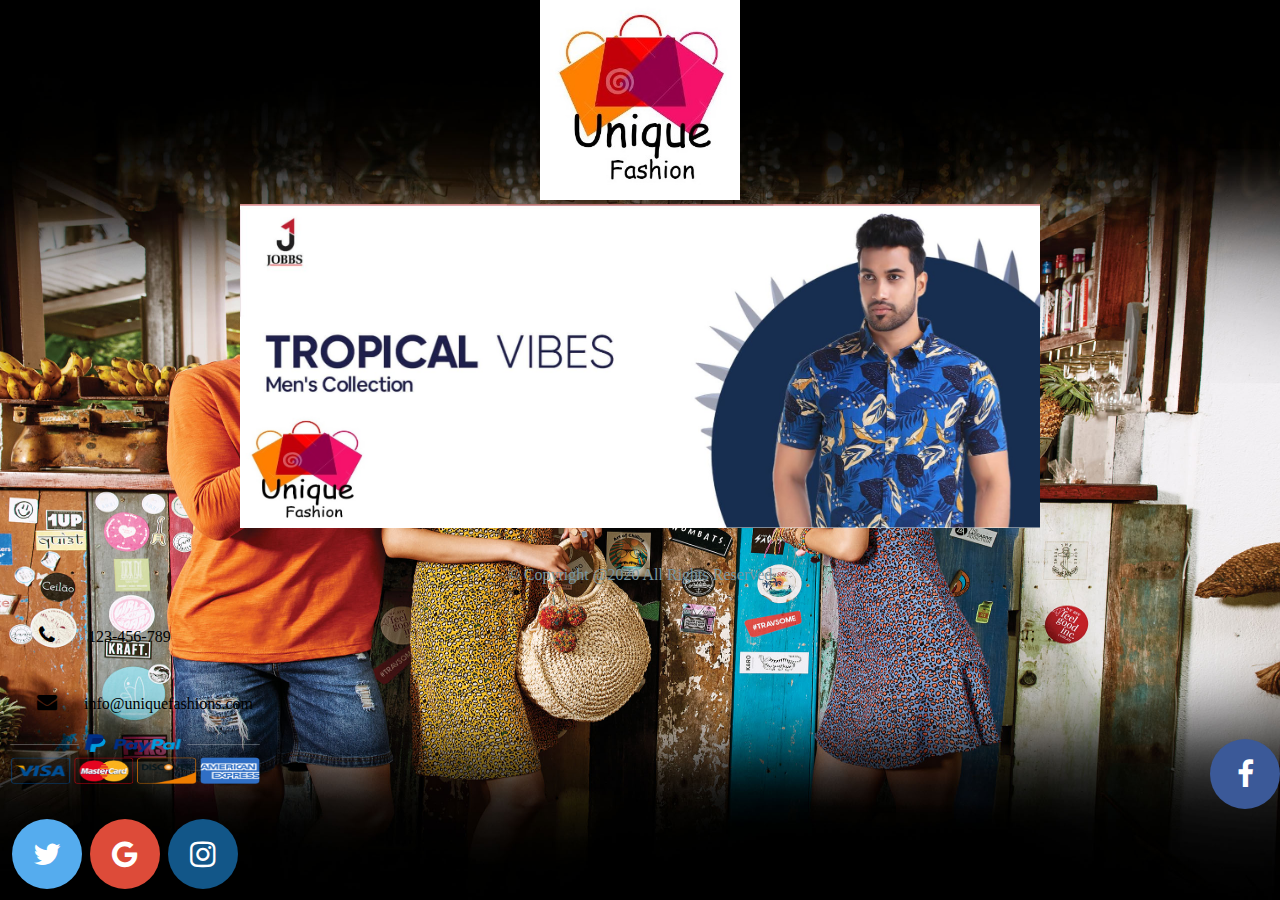
<file: html/slideshow.html>
<!DOCTYPE html>
<html>
<head>
<meta name="viewport" content="width=device-width, initial-scale=1">
<script type="text/javascript"></script>
	<script src="../js/script.js"></script>	
	<meta name="viewport" content="width=device-width, initial-scale=1">
<link rel="stylesheet" href="https://cdnjs.cloudflare.com/ajax/libs/font-awesome/4.7.0/css/font-awesome.min.css">

<meta name="viewport" content="width=device-width, initial-scale=1">
<link rel="stylesheet" href="https://cdnjs.cloudflare.com/ajax/libs/font-awesome/4.7.0/css/font-awesome.min.css">
	<title>Unique Fashions</title>
	<link rel="stylesheet" type="text/css" href="../css/style.css">

<style>


                   body{
			       background-image:url("../images/background.jpg");
                               background-repeat:no-repeat;
                               background-attachment:fixed;
                               background-size:100% 100%;
	   	                       }

</style>
</head>
<body>
       
<center><img src ="../images/logo.jpeg" width="200px" height="200px"></center>

<div class="slideshow-container">

 <div class = "mySlides fade">
  <img src="../images/ytr.png" style="width:100%" "height:60%">
</div>

<div class="mySlides fade">
  <img src="../images/asf.png" style="width:100%" "height:60%">
</div>


<a class="prev" onclick="plusSlides(-1)"></a>
<a class="next" onclick="plusSlides(1)"></a>

</div>
<br>
<p align="center"><font color="7897A2">&copy Copyright @2020 All Rights Reserved</font></p>
	
<P style="margin-left:10px; "align="left">
	<i style="font-size:20px; margin-bottom: 2px;" class="fa">&#xf095;</i> 123-456-789<br>
	<i style="font-size:20px; margin-bottom: 2px;" class="fa">&#xf0e0;</i>info@uniquefashions.com
<br>

<img src="../images/payment.png" align="left" width="250px" height="50px" class="paymentImg" >
<a href="https://www.facebook.com/" class="fa fa-facebook"></a>
<a href="https://twitter.com/?lang=en" class="fa fa-twitter"></a>
<a href="https://www.google.com/account/about/" class="fa fa-google"></a>
<a href="https://www.instagram.com/?hl=en" class="fa fa-instagram"></a>
	
</P>

<script>
var slideIndex = 1;
showSlides(slideIndex);

function plusSlides(a) {
  showSlides(slideIndex += a);
}

function currentSlide(a) {
  showSlides(slideIndex = a);
}

function showSlides(a) {
  var i;
  var slides = document.getElementsByClassName("mySlides");
  if (a > slides.length) {slideIndex = 1}    
  if (a <1) {slideIndex = slides.length}
  for (i = 0; i < slides.length; i++) {
      slides[i].style.display = "none";  
  }
  
  slides[slideIndex-1].style.display = "block";  
 
}
</script>

</body>
</html>
</file>
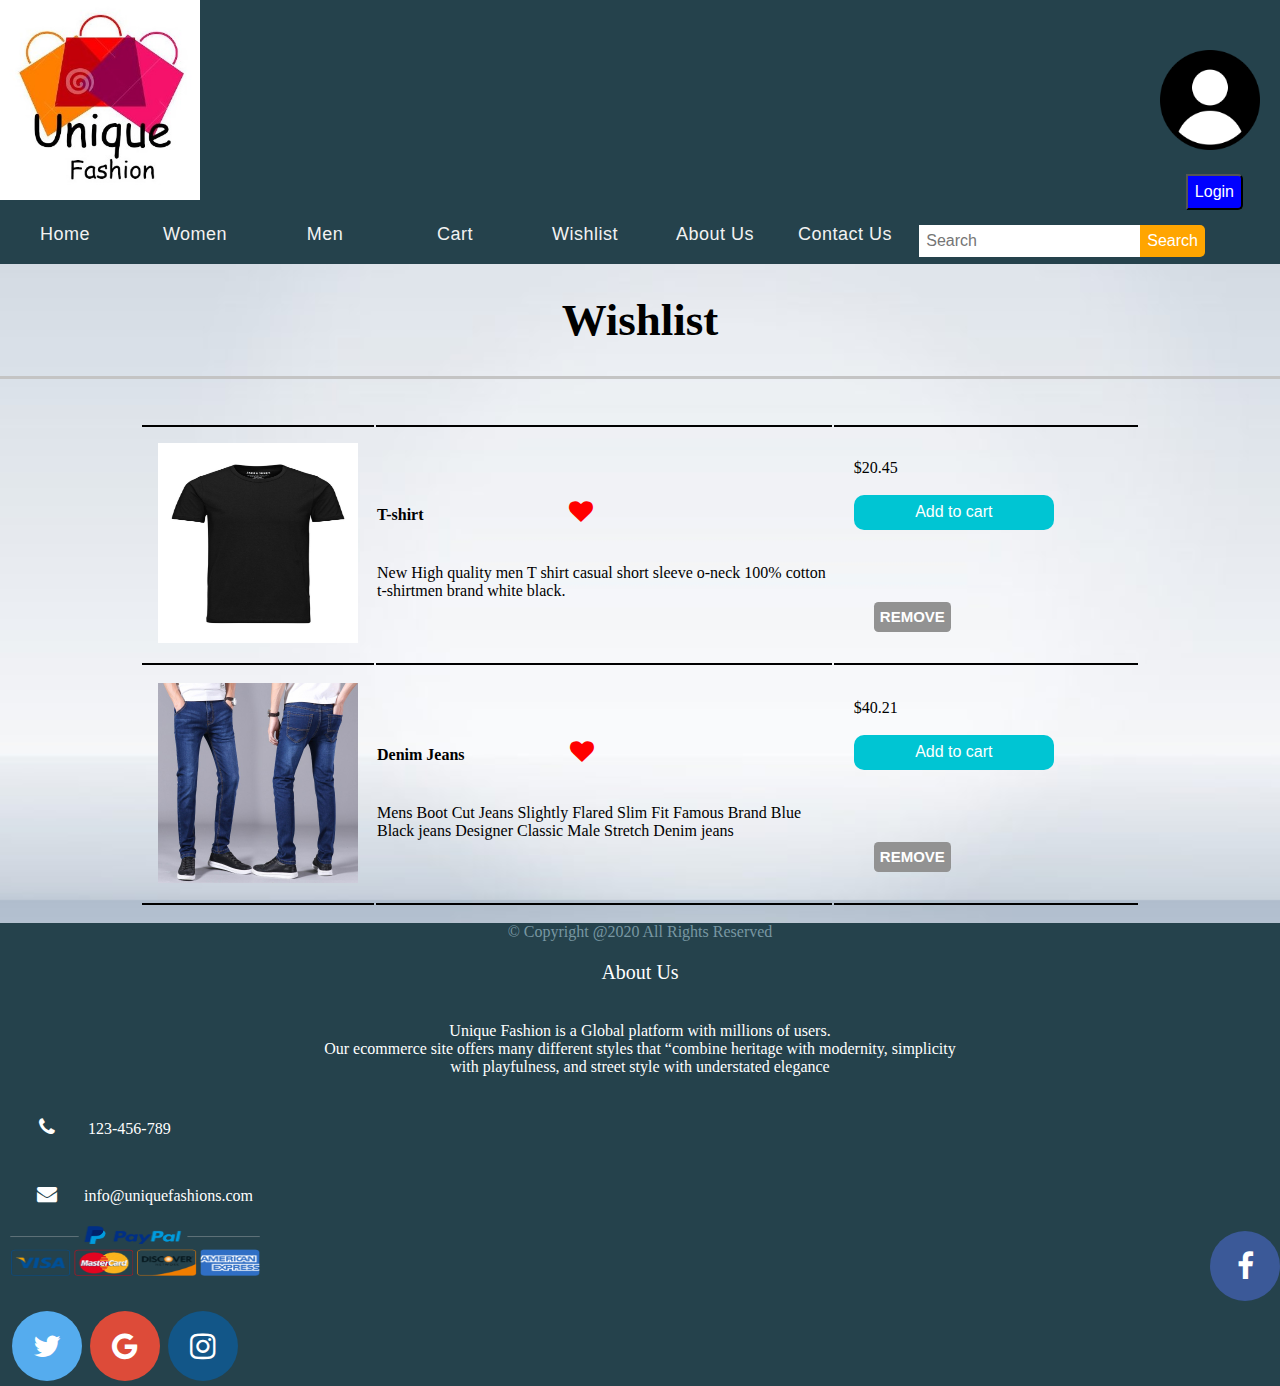
<file: html/wishlist.html>
<!DOCTYPE html>
<html>
<head>
	<script type="text/javascript"></script>
	<script src="../js/script.js"></script>	
	<meta name="viewport" content="width=device-width, initial-scale=1">
<link rel="stylesheet" href="https://cdnjs.cloudflare.com/ajax/libs/font-awesome/4.7.0/css/font-awesome.min.css">

<meta name="viewport" content="width=device-width, initial-scale=1">
<link rel="stylesheet" href="https://cdnjs.cloudflare.com/ajax/libs/font-awesome/4.7.0/css/font-awesome.min.css">
	<title>Unique Fashions</title>
	<link rel="stylesheet" type="text/css" href="../css/wishlistStyles.css">
	<link rel="stylesheet" type="text/css" href="../css/style.css">
	<style>
		body{
				background-image: url('../images/backgroundimage.jpg');
				background-size: cover;
		}
	</style>
</head>
<body>
<nav class="menu">
	<img src ="../images/logo.jpeg" width="200px" height="200px">
	<img class="loginimg"src="../images/login.png" width="100px" height="100px" align="right" align="top" >


		<ul>
			<li><a href="index.html">Home</a></li>
			<li><a href="Women.html">Women</a></li>
			<li><a href="Men.html">Men</a></li>
			<li><a href="cart.html">Cart</a></li>
			<li><a href="wishlist.html">Wishlist</a></li>
			<li><a href="About us.html">About Us</a></li>
			<li><a href="cn.html">Contact Us</a></li>
		</ul>
		<a href="login.html"><button class="loginbt">Login</button></a>


<form class="search-form">
	<input type="text" placeholder="Search">
	<button>Search</button>
</form>
</nav>

<div class="content">
	<h1 class="heading">Wishlist</h1>
	<hr style="border: 2px; height: 3px; background:#C4C4C4">
	<br><br>
<table class="wishlistItems">
	
	<tr>
		<td style="border-top: 2px solid black; border-bottom: 2px solid black; width: 220px; height: 220px;"><img src="../images/tshirt.jpg" width="200px" height="200px" style="padding: 15px;"></td>
		<td style="border-top: 2px solid black; border-bottom: 2px solid black; width: 500px"> <strong>T-shirt</strong>&nbsp&nbsp&nbsp&nbsp&nbsp&nbsp&nbsp&nbsp&nbsp&nbsp&nbsp&nbsp&nbsp&nbsp&nbsp&nbsp&nbsp&nbsp&nbsp&nbsp&nbsp&nbsp&nbsp&nbsp&nbsp&nbsp&nbsp&nbsp&nbsp&nbsp<i class="fa fa-heart" style="font-size:24px;color:red"></i><br>
			<div ><p class="text1">
			New High quality men T shirt
			casual short sleeve o-neck 100%
		    cotton t-shirtmen brand white black.
			</p></div>

		</td>
		<td style="border-top: 2px solid black;border-bottom: 2px solid black; padding-left: 20px; width: 300px;">$20.45 
		<br><br>       
			<button class="cartBttn">Add to cart</button>
			<br><br><br><br><br>
			<button class="remove-button" type="button">REMOVE</button>

		 </td>
		
	
	<tr >
		<td style="border-bottom: 2px solid black; width: 220px; height: 220px;"><img src="../images/denimJeans.jpg" width="200px" height="200px"style="padding: 15px; "></td>
		<td style="border-bottom: 2px solid black;"><strong>Denim Jeans</strong>&nbsp&nbsp&nbsp&nbsp&nbsp&nbsp&nbsp
			&nbsp&nbsp&nbsp&nbsp&nbsp&nbsp&nbsp&nbsp&nbsp&nbsp&nbsp&nbsp<i class="fa fa-heart" style="font-size:24px;color:red"></i><br>
		<div >
			<p class="text1">
		    Mens Boot Cut Jeans Slightly
		    Flared Slim Fit Famous Brand
		    Blue Black jeans Designer Classic
		    Male Stretch Denim jeans</p>
		 </div>
		</td>
		<td style="border-bottom: 2px solid black; padding-left: 20px;">$40.21   
		<br><br>       
			<button class="cartBttn">Add to cart</button>
			<br><br><br><br><br>
			<button class="remove-button" type="button">REMOVE</button>


		</td>
       
	</tr>
</table>

</div>


<div class="footer">
	<p align="center"><font color="7897A2">&copy Copyright @2020 All Rights Reserved</font></p>
	<center>
		<p style="font-style: sans-serif; font-size:20px;">About Us</p><br>
		Unique Fashion is a Global platform with millions of users.<br>Our ecommerce site offers many different styles that “combine heritage with modernity, simplicity<br> with playfulness, and street style with understated elegance

	</center>

<P style="margin-left:10px; "align="left">
	<i style="font-size:20px; margin-bottom: 2px;" class="fa">&#xf095;</i> 123-456-789<br>
	<i style="font-size:20px; margin-bottom: 2px;" class="fa">&#xf0e0;</i>info@uniquefashions.com
<br>

<img src="../images/payment.png" align="left" width="250px" height="50px" class="paymentImg" >
<a href="https://www.facebook.com/" class="fa fa-facebook"></a>
<a href="https://twitter.com/?lang=en" class="fa fa-twitter"></a>
<a href="https://www.google.com/account/about/" class="fa fa-google"></a>
<a href="https://www.instagram.com/?hl=en" class="fa fa-instagram"></a>
	
</P>


	
</div>


</body>
</html>
</file>
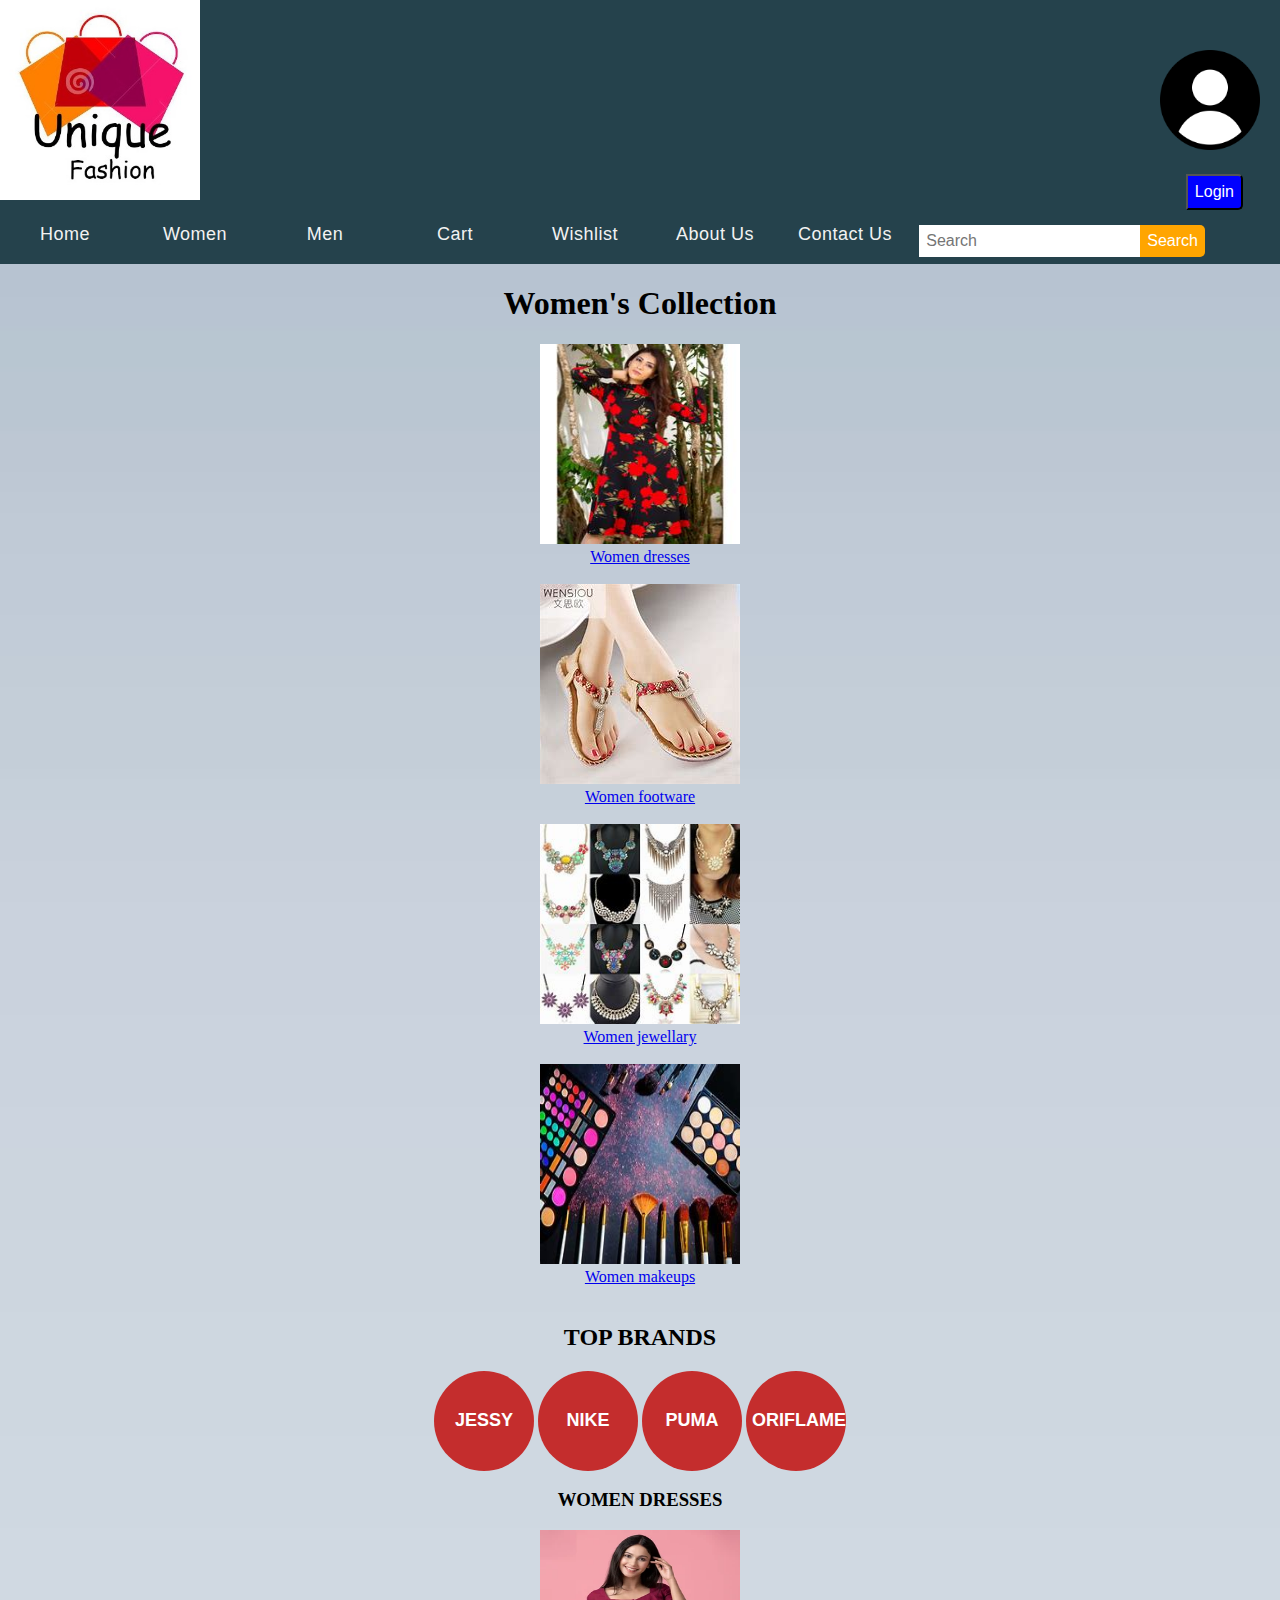
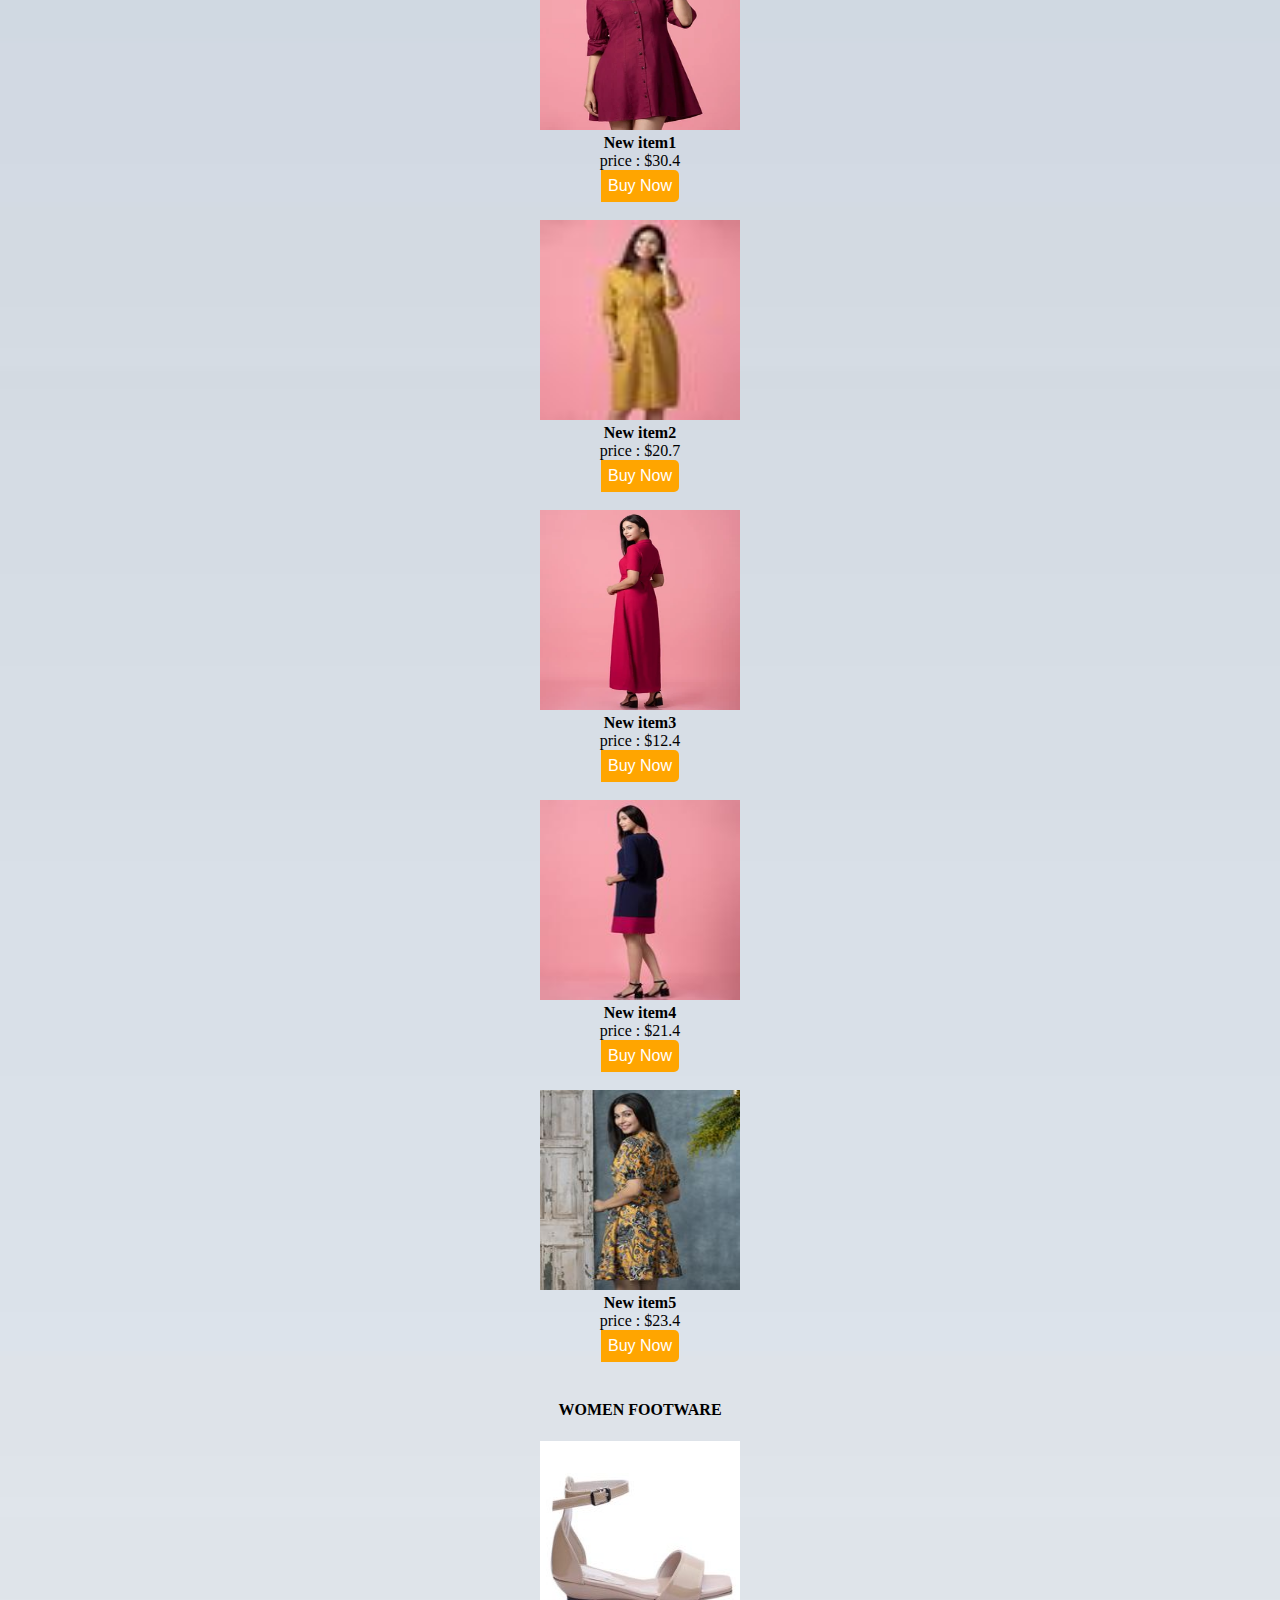
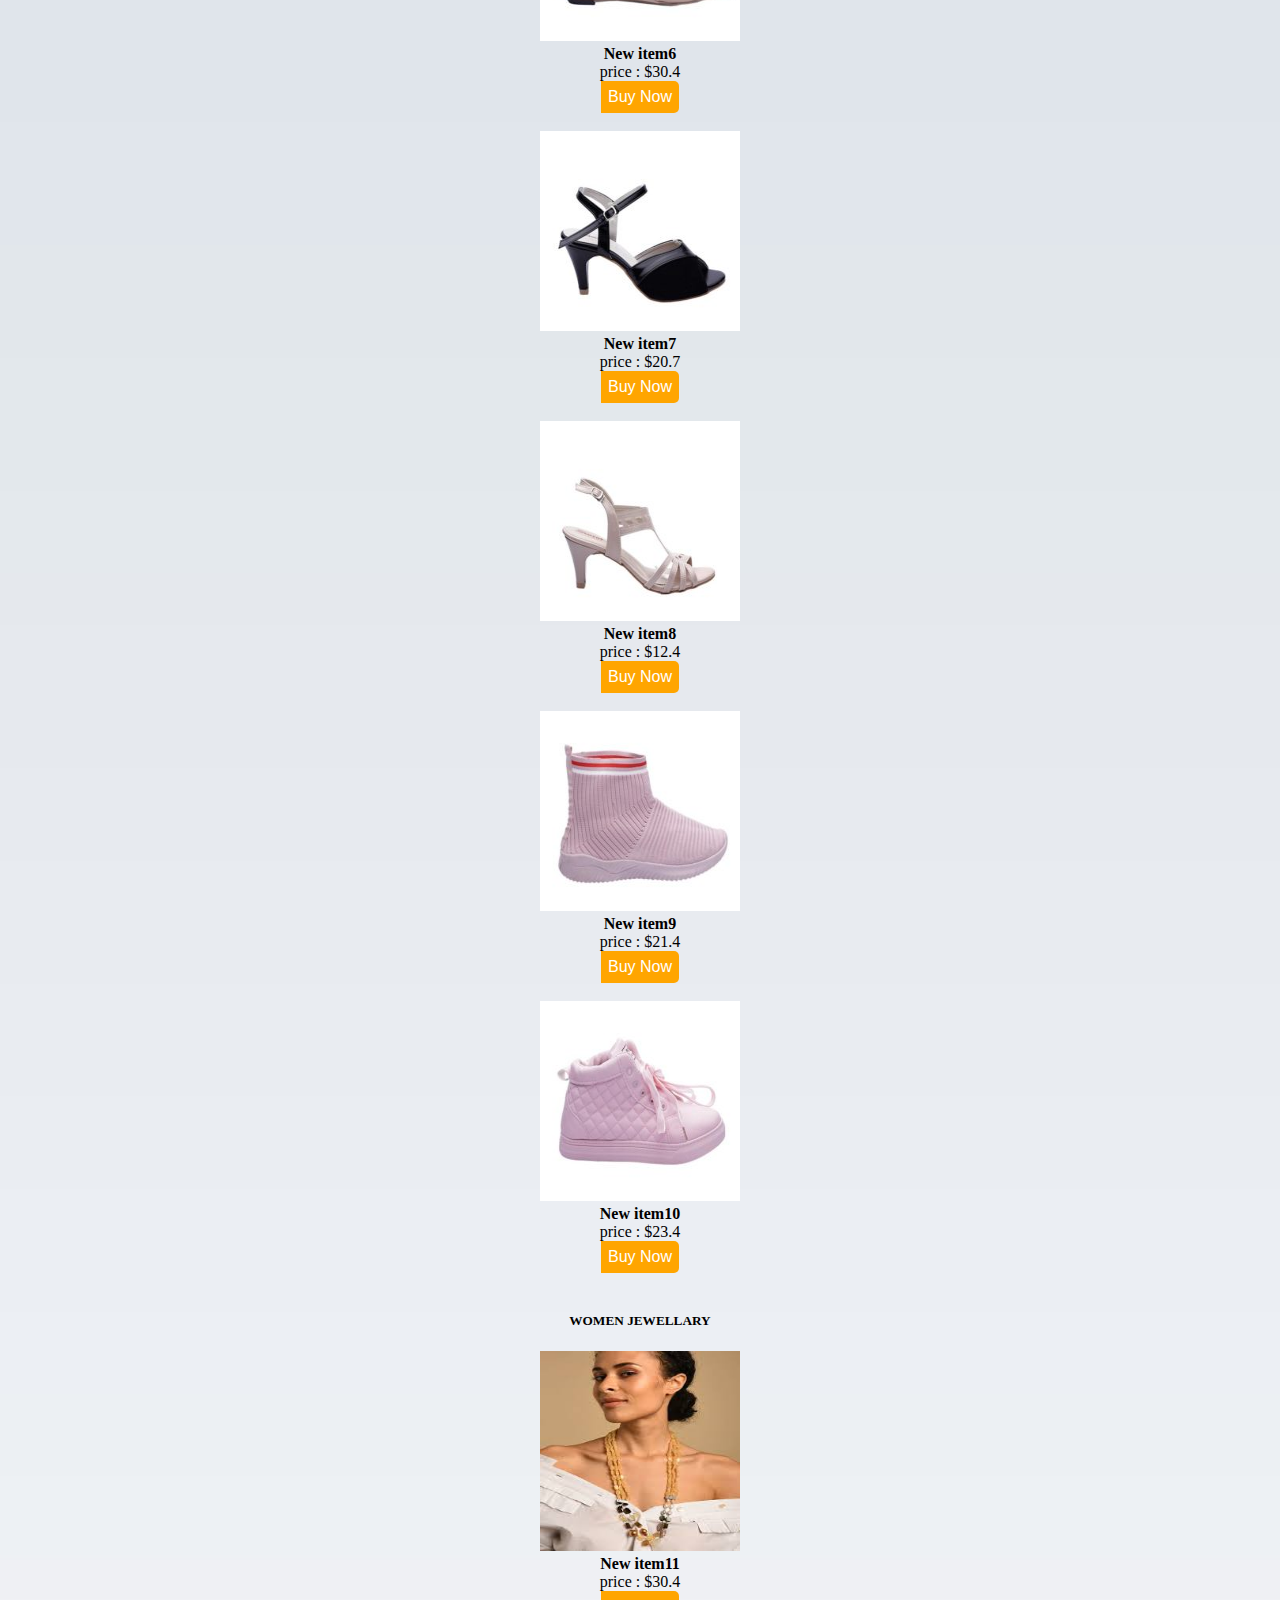
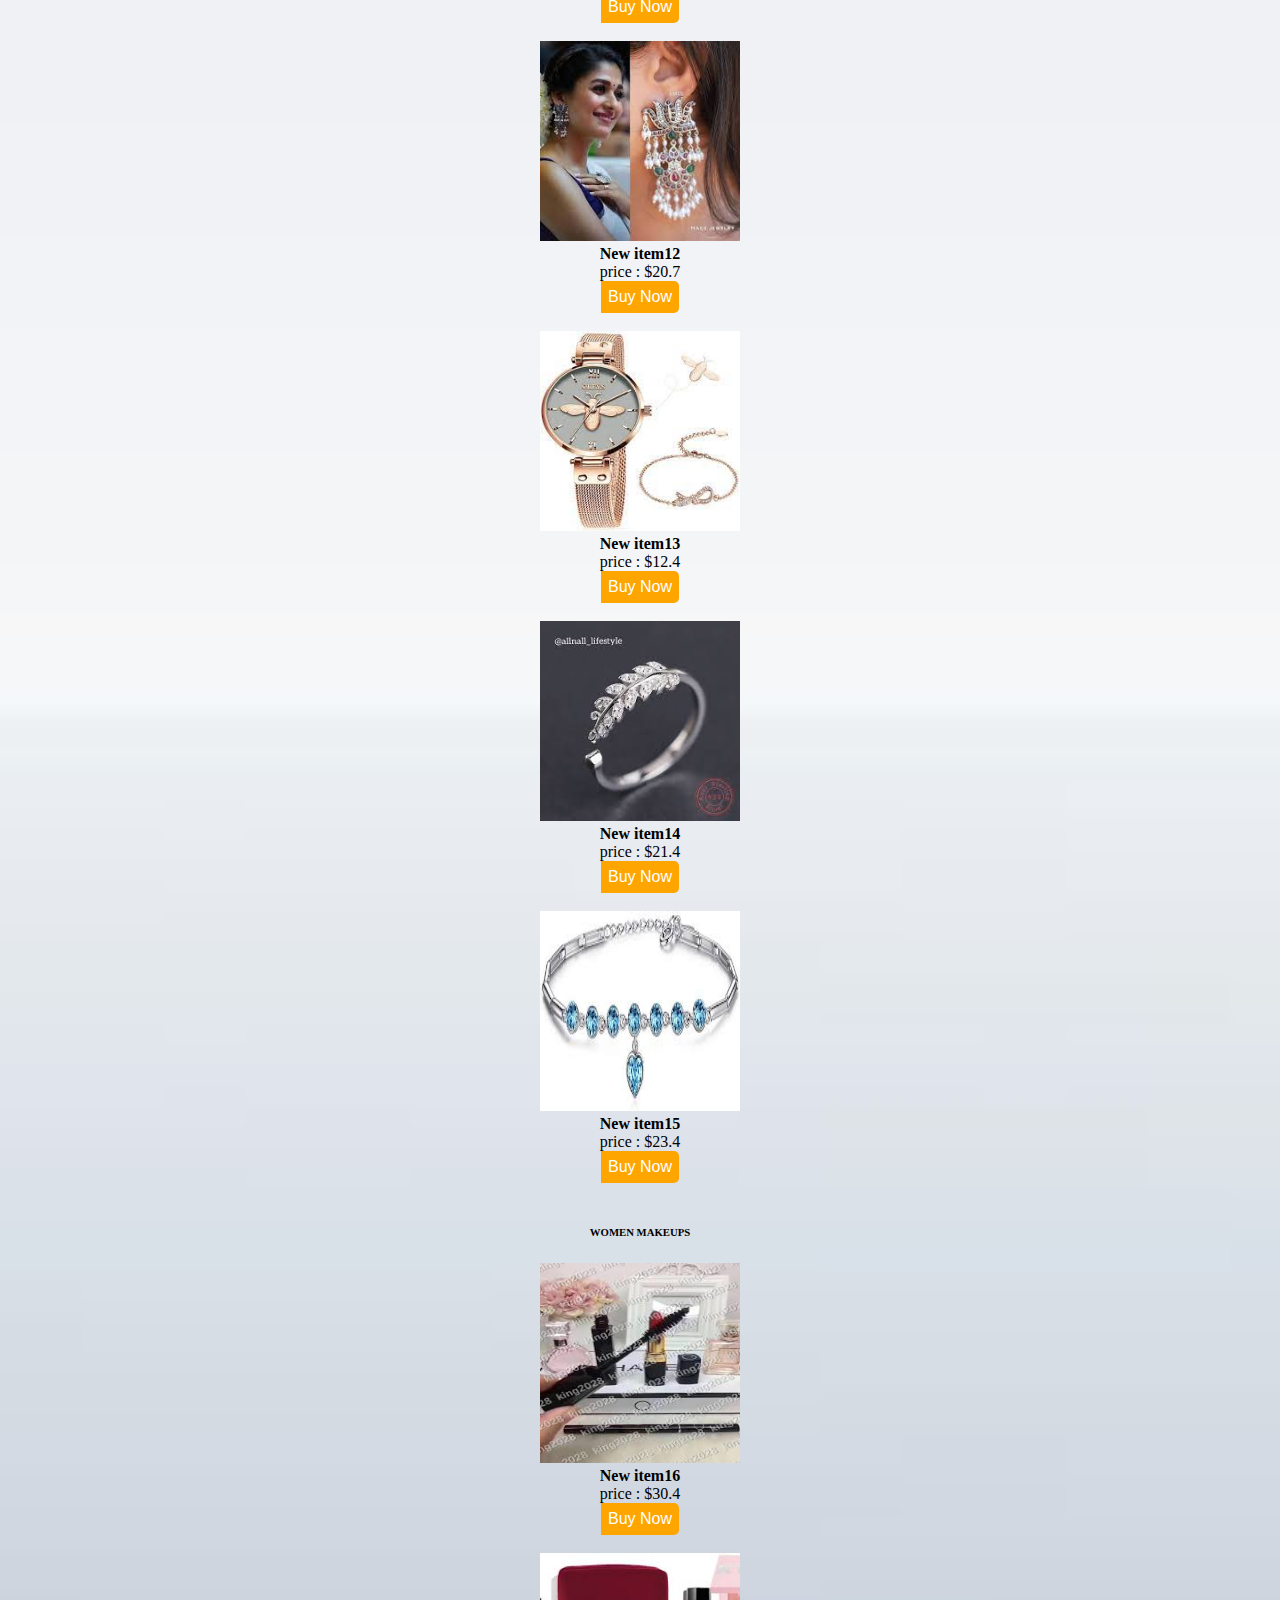
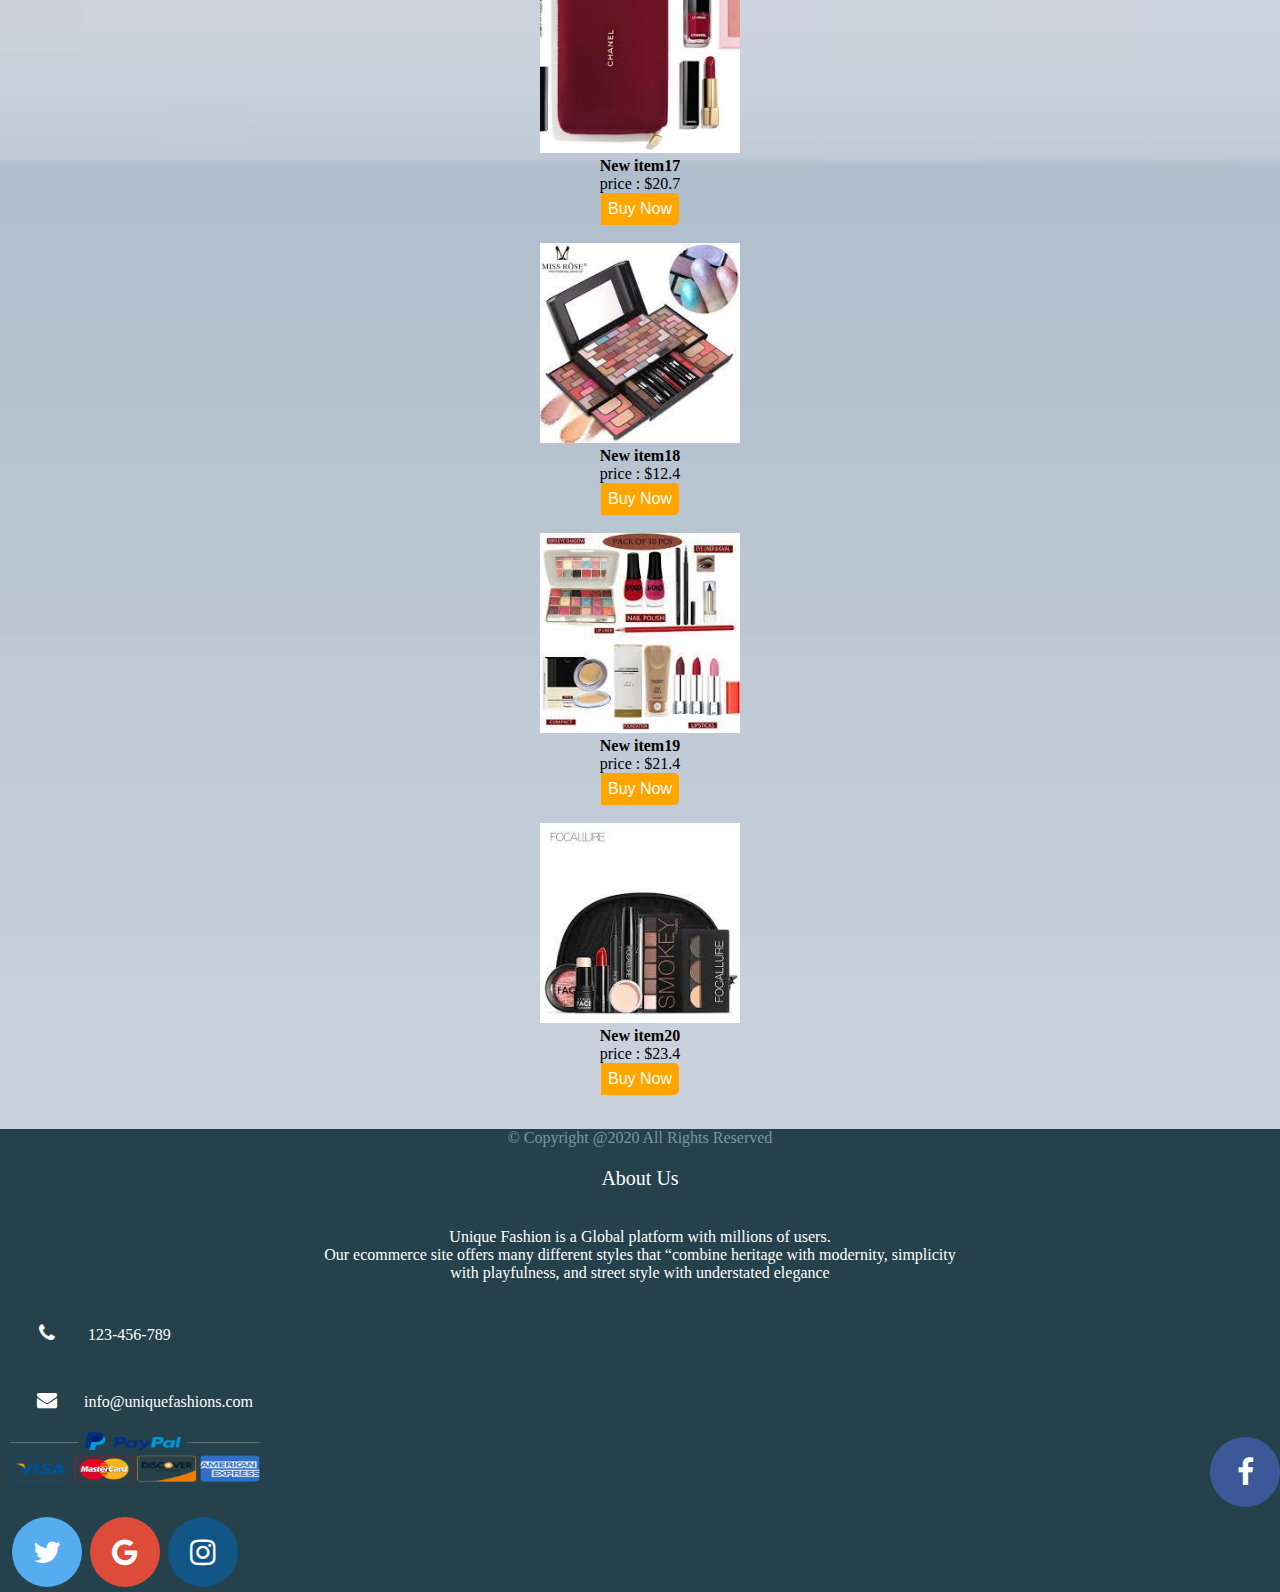
<file: html/Women.html>
<!DOCTYPE html>
<html>
<head>
	<script type="text/javascript"></script>
	<script src="../js/script.js"></script>	
	<meta name="viewport" content="width=device-width, initial-scale=1">
<link rel="stylesheet" href="https://cdnjs.cloudflare.com/ajax/libs/font-awesome/4.7.0/css/font-awesome.min.css">

<meta name="viewport" content="width=device-width, initial-scale=1">
<link rel="stylesheet" href="https://cdnjs.cloudflare.com/ajax/libs/font-awesome/4.7.0/css/font-awesome.min.css">
	<title>Unique Fashions</title>
	<link rel="stylesheet" type="text/css" href="../css/style.css">
	<style>
		body{
				background-image: url('../images/backgroundimage.jpg');
				background-size:10500px;
		}
	</style>
</head>
<body>
<nav class="menu">
	<img src ="../images/logo.jpeg" width="200px" height="200px">
	<img class="loginimg"src="../images/login.png" width="100px" height="100px" align="right" align="top" >


		<ul>
			<li><a href="index.html">Home</a></li>
			<li><a href="Women.html">Women</a></li>
			<li><a href="Men.html">Men</a></li>
			<li><a href="cart.html">Cart</a></li>
			<li><a href="wishlist.html">Wishlist</a></li>
			<li><a href="About us.html">About Us</a></li>
			<li><a href="cn.html">Contact Us</a></li>
		</ul>
		<a href="login.html"><button class="loginbt">Login</button></a>


<form class="search-form">
	<input type="text" placeholder="Search">
	<button>Search</button>
</form>
</nav>
<center>
<div class="content">

<h1>Women's Collection</h1>
  
	 
<a href="#Women dresses">
    <div class="categories">
	   <img src="..\images\clothing.jpg" width="200px" height="200px" class="item-image"/>
	   <div class="image-title">Women dresses</div>
	  </div>
	</a><br>
	
 <a href="#Women footware">
    <div class="categories">
	   <img src="../images/Footware.jpg" width="200px" height="200px"  class="item-image"/>
	   <div class="image-title">Women footware</div>
	   </div>
	</a><br>
	       
 <a href="#Women jewellary">
    <div class="categories">
	   <img src="../images/jewellary.jpg" width="200px" height="200px" class="item-image"/>
	   <div class="image-title">Women jewellary</div>
	   </div>
	</a><br>
	       
 <a href="#Women makeups">
    <div class="categories">
	   <img src="../images/makeup.jpg" width="200px" height="200px" class="item-image"/>
	   <div class="image-title">Women makeups</div>
	   </div>
	</a><br>
	       
	<center><h2>TOP BRANDS</h2></center>
	 
	 
	 
	 <center>
	 <div class="button">
	 <button class="bts2" type="button" id="button1" >JESSY</button>
	 <button class="bts2" type="button" id="button1" >NIKE</button>
	 <button class="bts2" type="button" id="button1" >PUMA</button>
	 <button class="bts2" type="button" id="button1" >ORIFLAME</button>
	 </center>
	 </div>
	 
	 <div class="deals-container" id="women dress">
	    <div class="parallex">
		   <h3>WOMEN DRESSES</h3>
			</div>
			<div class="items">
			    <div class="images">
				    <img src ="../images/red short frock.webp" width="200px" height="200px"class="item-image-size"/>
					</div>
					<div class="description">
					    <b>New item1</b></br>
						<div class="item-select">
						     price : $30.4
							 </div>
							 <button class="buynow-btn">Buy Now</button>
							 </div><br>
							 
			<div class="items">
			    <div class="images">
				    <img src="../images/a1.jpg" width="200px" height="200px"class="item-image-size"/>
					</div>
					<div class="description">
					    <b>New item2</b></br>
						<div class="item-select">
						     price : $20.7
							 </div>
							 <button class="buynow-btn">Buy Now</button>
							 </div><br>
			<div class="items">
			    <div class="images">
				    <img src="../images/a2.webp" width="200px" height="200px"class="item-image-size"/>
					</div>
					<div class="description">
					    <b>New item3</b></br>
						<div class="item-select">
						     price : $12.4
							 </div>
							 <button class="buynow-btn">Buy Now</button>
							 </div><br>
			<div class="items">
			    <div class="images">
				    <img src="../images/z1.jpg" width="200px" height="200px"class="item-image-size"/>
					</div>
					<div class="description">
					    <b>New item4</b></br>
						<div class="item-select">
						     price : $21.4
							 </div>
							 <button class="buynow-btn">Buy Now</button>
							 </div><br>
			<div class="items">
			    <div class="images">
				    <img src="../images/z2.jpg" width="200px" height="200px"class="item-image-size"/>
					</div>
					<div class="description">
					    <b>New item5</b></br>
						<div class="item-select">
						     price : $23.4
							 </div>
							 <button class="buynow-btn">Buy Now</button>
							 </div><br>
    
	 
	 <div class="deals-container" id="women footware">
	    <div class="parallex">
		   <h4>WOMEN FOOTWARE</h4>
			</div>
			<div class="items">
			    <div class="images">
				    <img src="../images/e1.jpeg"   width="200px" height="200px"     class="item-image-size"/>
					</div>
					<div class="description">
					    <b>New item6</b></br>
						<div class="item-select">
						     price : $30.4
							 </div>
							 <button class="buynow-btn">Buy Now</button>
							 </div><br>
							 
			<div class="items">
			    <div class="images">
				    <img src="../images/e2.jpeg"  width="200px" height="200px"     class="item-image-size"/>
					</div>
					<div class="description">
					    <b>New item7</b></br>
						<div class="item-select">
						     price : $20.7
							 </div>
							 <button class="buynow-btn">Buy Now</button>
							 </div><br>
			<div class="items">
			    <div class="images">
				    <img src="../images/e3.jpeg"   width="200px" height="200px"     class="item-image-size"/>
					</div>
					<div class="description">
					    <b>New item8</b></br>
						<div class="item-select">
						     price : $12.4
							 </div>
							 <button class="buynow-btn">Buy Now</button>
							 </div><br>
			<div class="items">
			    <div class="images">
				    <img src="../images/e4.jpeg"   width="200px" height="200px"     class="item-image-size"/>
					</div>
					<div class="description">
					    <b>New item9</b></br>
						<div class="item-select">
						     price : $21.4
							 </div>
							 <button class="buynow-btn">Buy Now</button>
							 </div><br>
			<div class="items">
			    <div class="images">
				    <img src="../images/e5.jpeg"  width="200px" height="200px"     class="item-image-size"/>
					</div>
					<div class="description">
					    <b>New item10</b></br>
						<div class="item-select">
						     price : $23.4
							 </div>
							 <button class="buynow-btn">Buy Now</button>
							 </div><br>
	 
	 <div class="deals-container" id="women jewellary">
	    <div class="parallex">
		    <h5>WOMEN JEWELLARY</h5>
			</div>
			<div class="items">
			    <div class="images">
				    <img src="../images/c1.jpg"  width="200px" height="200px"     class="item-image-size"/>
					</div>
					<div class="description">
					    <b>New item11</b></br>
						<div class="item-select">
						     price : $30.4
							 </div>
							 <button class="buynow-btn">Buy Now</button>
							 </div><br>
							 
			<div class="items">
			    <div class="images">
				    <img src="../images/c2.jpg"  width="200px" height="200px"     class="item-image-size"/>
					</div>
					<div class="description">
					    <b>New item12</b></br>
						<div class="item-select">
						     price : $20.7
							 </div>
							 <button class="buynow-btn">Buy Now</button>
							 </div><br>
			<div class="items">
			    <div class="images">
				    <img src="../images/c3.jpg"  width="200px" height="200px"     class="item-image-size"/>
					</div>
					<div class="description">
					    <b>New item13</b></br>
						<div class="item-select">
						     price : $12.4
							 </div>
							 <button class="buynow-btn">Buy Now</button>
							 </div><br>
			<div class="items">
			    <div class="images">
				    <img src="../images/c4.jpg"  width="200px" height="200px"     class="item-image-size"/>
					</div>
					<div class="description">
					    <b>New item14</b></br>
						<div class="item-select">
						     price : $21.4
							 </div>
							 <button class="buynow-btn">Buy Now</button>
							 </div><br>
			<div class="items">
			    <div class="images">
				    <img src="../images/c5.jpg"   width="200px" height="200px"     class="item-image-size"/>
					</div>
					<div class="description">
					    <b>New item15</b></br>
						<div class="item-select">
						     price : $23.4
							 </div>
							 <button class="buynow-btn">Buy Now</button>
							 </div><br>

	 
	 <div class="deals-container" id="women makeups">
	    <div class="parallex">
		    <h6>WOMEN MAKEUPS</h6>
			</div>
			<div class="items">
			    <div class="images">
				    <img src="../images/d1.jpg"  width="200px" height="200px"     class="item-image-size"/>
					</div>
					<div class="description">
					    <b>New item16</b></br>
						<div class="item-select">
						     price : $30.4
							 </div>
							 <button class="buynow-btn">Buy Now</button>
							 </div><br>
							 
			<div class="items">
			    <div class="images">
				    <img src="../images/d2.jpg"  width="200px" height="200px"     class="item-image-size"/>
					</div>
					<div class="description">
					    <b>New item17</b></br>
						<div class="item-select">
						     price : $20.7
							 </div>
							 <button class="buynow-btn">Buy Now</button>
							 </div><br>
			<div class="items">
			    <div class="images">
				    <img src="../images/d3.jpg"  width="200px" height="200px"     class="item-image-size"/>
					</div>
					<div class="description">
					    <b>New item18</b></br>
						<div class="item-select">
						     price : $12.4
							 </div>
							 <button class="buynow-btn">Buy Now</button>
							 </div><br>
			<div class="items">
			    <div class="images">
				    <img src="../images/d4.jpg"   width="200px" height="200px"     class="item-image-size"/>
					</div>
					<div class="description">
					    <b>New item19</b></br>
						<div class="item-select">
						     price : $21.4
							 </div>
							 <button class="buynow-btn">Buy Now</button>
							 </div><br>
			<div class="items">
			    <div class="images">
				    <img src="../images/d5.jpg"   width="200px" height="200px"     class="item-image-size"/>
					</div>
					<div class="description">
					    <b>New item20</b></br>
						<div class="item-select">
						     price : $23.4
							 </div>
							 <button class="buynow-btn">Buy Now</button>
							 </div><br>

			
</div>
</center>

					 
	 </body>  


<div class="footer">
	<p align="center"><font color="7897A2">&copy Copyright @2020 All Rights Reserved</font></p>
	<center>
		<p style="font-style: sans-serif; font-size:20px;">About Us</p><br>
		Unique Fashion is a Global platform with millions of users.<br>Our ecommerce site offers many different styles that “combine heritage with modernity, simplicity<br> with playfulness, and street style with understated elegance

	</center>

<P style="margin-left:10px; "align="left">
	<i style="font-size:20px; margin-bottom: 2px;" class="fa">&#xf095;</i> 123-456-789<br>
	<i style="font-size:20px; margin-bottom: 2px;" class="fa">&#xf0e0;</i>info@uniquefashions.com
<br>

<img src="../images/payment.png" align="left" width="250px" height="50px" class="paymentImg" >
<a href="https://www.facebook.com/" class="fa fa-facebook"></a>
<a href="https://twitter.com/?lang=en" class="fa fa-twitter"></a>
<a href="https://www.google.com/account/about/" class="fa fa-google"></a>
<a href="https://www.instagram.com/?hl=en" class="fa fa-instagram"></a>
	
</P>


	
</div>


</body>
</html>
</file>
<file: css/style.css>
.menu{
	width:100%;
	background: #25424C;
	overflow:auto;
}
.menu ul{
	margin:0;
	padding: 0;
	list-style: none;
	line-height: 60px;
}
.menu li{
	float:left;
}

.menu li a{
	background: #25424C;
	text-decoration: none;
	width: 130px;
	display: block;
	text-align: center;
	color: #f2f2f2;
	font-size: 18px;
	font-family: sans-serif;
	letter-spacing: 0.5px;
}
.menu li a:hover{
	color:#fff;
	opacity: 0.5;
	font-size:22px;
}
.search-form{
	margin-top: 15px;
	float:right;
	margin-right:75px;
}
input[type=text]{
	padding: 7px;
	border: none;
	font-size: 16px;
	font-family: sans-serif;
}
form button{
	float: right;
	background: orange;
	color:white;
	border-radius:0 5px 5px 0;
	cursor: pointer;
	position: relative;
	padding: 7px;
	font-family:sans-serif;
	border: none;
	font-size: 16px;
}
.loginbt{
  background-color: blue; 
  color: white;
  padding: 7px;
  font-family:sans-serif;
  float: right;
  border-radius:0 5px 5px 0;
  position: relative;
  font-size: 16px;
  margin-top: -30px; 
  margin-right: 37px;

}
.loginimg{
	margin-top: 50px;
	margin-right: 20px;
}

.footer {
   position: static;
   left: 0;
   bottom: 0;
   width: 100%;
   background-color:#25424C;
   color: white;

}
.fa {
  padding: 20px;
  font-size: 30px;
  width: 30px;
  text-align: center;
  text-decoration: none;
  margin: 5px 2px;
  border-radius: 50%;
}

.fa:hover {
    opacity: 0.6;
}

.fa-facebook {
  background: #3B5998;
  color: white;
  margin-left:1200px;
}
.fa-twitter {
  background: #55ACEE;
  color: white;
}

.fa-google {
  background: #dd4b39;
  color: white;
}
.fa-instagram {
  background: #125688;
  color: white;
}
html, body {
  margin:0;
    padding:0;
    height:100%;
}
.paymentImg{
	margin-bottom: -70px;


}
.formContainer{
	border-radius: 25px;
  border: 2px solid #000000;
  padding: 70px; 
  width: 80%;
  height: 400px;  
  margin-left: 70px;
  margin-right: 20px;
  margin-top: 20px;
  margin-bottom: 20px;
  background:#e3e3e3;
}

td input{
	border-radius: 25px;
	width: 500px;
}
.vl {
  border-left: 2px solid black;
  height: 410px;
  position: absolute;
  left: 50%;
  margin-left: -3px;
  top: 415px;
}

.button2{
	background:#a2a2a2;
	height: 35px;
	width: 200px;
	margin-left: 750px;
	font-size: 20px;
	font-style: sans-serif;	
	font-color:#ffffff;
}
.button3{
	background:#a2a2a2;
	height: 35px;
	width: 200px;
	font-size: 20px;
	font-style: sans-serif;
	font-color:#ffffff;
}

.formContainer2{
	border-radius: 25px;
  border: 2px solid #000000;
  padding: 70px; 
  width: 80%;
  height: 450px;  
  margin-left: 70px;
  margin-right: 20px;
  margin-top: 20px;
  margin-bottom: 20px;
  background:#e3e3e3;
}
.confirmPaymentDetails{
	background:#1DB807;
	height: 50px;
	width: 400px;
	font-size: 22px;
	font-style: sans-serif;
	color:#FFFFFF;
	margin-left: 35%;
}
.button2:hover{
	opacity: 0.8;
  font-size:21px;

}
.button3:hover{
	opacity: 0.8;
   font-size:21px;

}
.confirmPaymentDetails:hover{
	opacity: 0.8;
}
.slideshow-container {
  max-width: 800px;
  position: relative;
  margin: auto;
}

.prev,.next {
  cursor: pointer;
  position: absolute;
  top: 50%;
  width: auto;
  padding: 16px;
  margin-top: -22px;
  color: white;
  font-weight: bold;
  font-size: 18px;
  transition: 0.6s ease;
  border-radius: 0 3px 3px 0;
}

.next {
  right: 0;
  border-radius: 3px 0 0 3px;
}

.prev:hover, .next:hover {
  background-color: rgba(0,0,0,0.8);
}

.NavPayment{
	background:#000000;
    width: 200px;
    height: 30px;
    font-size: 15px;
    padding: 5px;
    font-style: serif;
    color:white;
    margin-top: -100px;
    margin-left: 1050px;
}
.NavPayment:hover{

  opacity:0.5;
  font-size:16px;
}


.addItem{
  background:blue;
  color:white;
  font-size:17px;
  font-style: serif;
}
.addItem:hover{

  opacity: 0.7;
}
.log-sea:hover{
  opacity: 0.5;
}

.navbtn3{

    background:blue;
    font-size: 18px;
    padding: 5px;
    font-style: serif;
    color:white;
    border:none;
    border-radius:5px;
    
}
.navbtn3:hover{
  opacity: 0.5;
  
}
.adm{
  font-size:50px;
}

.loginbt:hover{
  opacity:0.5;
}


.bts1{
  background:#C42D2D;
  border:none;
  width:100px;
  height: 100px;
  border-radius:100px;
  font-size: 18px;
  font: sans-serif;
  font-weight: bold;
  color:white;
  
}

.bts1:hover{
  opacity: 0.5;
}
.buynow-btn{

  background: orange;
  color:white;
  border-radius:0 5px 5px 0;
  padding: 7px;
  font-family:sans-serif;
  border: none;
  font-size: 16px;
}
.bts2{
  background:#C42D2D;
  border:none;
  width:100px;
  height: 100px;
  border-radius:100px;
  font-size: 18px;
  font: sans-serif;
  font-weight: bold;
  color:white;
  
}
.bts2:hover{
  opacity: 0.5;
}





input[type=text]{
  padding: 7px;
  border: none;
  font-size: 16px;
  font-family: sans-serif;
}

.button-input{
  float:center;
  background: purple;
  border: none;
  color: white;
  padding: 10px 30px;
  text-align: center;
  text-decoration: none;
  display: inline-block;
  font-size: 16px;
  margin: 15px 2px;
  cursor: pointer;
}

.button-input{background-color: purple;
        margin-top: 20px;
  margin-right: 600px;
}

.bt{
    margin-left: 900px;
     float:center;
    background: purple;
    border: none;
    color: white;
    padding: 10px 30px;
    text-align: center;
    font-size: 16px;
    cursor: pointer;
    border-radius: 8px;
}

.bt:hover{
  opacity: 0.5;
}
</file>
<file: css/wishlistStyles.css>
.wishlistItems{
	width: 1000px;
	height: 300px;
	margin-left: auto;
	margin-right: auto;
}
.heading{
    text-align: center;
    font-size: 45px;
    font-style: serif;
    font-family: georgia;
}
.cartBttn{
	width: 200px;
	height: 35px;
	background:#00C5D3;
	border-radius: 10px;
    border:none;
    color:white;
    font-family:sans-serif;
    font-size: 16px;
    padding: 7px;
}
.cartBttn:hover{
	opacity: 0.5;
}
.remove-button{
    color: white;
    background-color: #929292;
    border: none;
    border-radius: .3em;
    font-weight: bold;
    font-size: 15px;
    height: 30px;
    margin-left: 20px;
}

.remove-button:hover {
    background-color: #CC4C4C;
}
</file>
<file: css/cartStyles.css>
.heading{
    text-align: center;
    font-size: 45px;
    font-style: serif;
    font-family: georgia;
}

.cartTable{
    margin-left: 300px;
}
.item-img{
    margin-right: 100px;
    border-bottom: 1px;
    padding-right: 20px;
    font-size: 25px;
    border-bottom: 2px solid black;

}
.qty{
    width: 30px;
    margin-top: 5px;
    margin-left: 20px;
    border-radius: 5px;
}
.item-details{
    padding-right: 60px;
    border-bottom: 2px solid black;

}

.price-column{
    padding-right: 50px;
    font-size: 25px;
    border-bottom: 2px solid black;

}

.size-colum{
    padding-right: 60px;
    font-size: 25px;
    border-bottom: 2px solid black;
}
.quantity-column{
    font-size: 25px;
    margin-left: 20px;
    border-bottom: 2px solid black;
}

.remove-button{
    color: white;
    background-color: #EB5757;
    border: none;
    border-radius: .3em;
    font-weight: bold;
    font-size: 15px;
    height: 30px;
    margin-left: 20px;
}

.remove-button:hover {
    background-color: #CC4C4C;
}

.text1{
    text-align: justify;
}
.cartTable{
    width: 900px;
    height: 500px;

}

.displayTotal{
    font-size: 30px;
    font-style: serif;
    font-family: georgia;
    margin-left: 300px;
    font-weight: bold;
}
.totalAmount{
    font-size: 25px;
    color: #595959;
}
.confirmCart{
    background:#000000;
    color:white;
    width: 300px;
    height: 40px;
    font-size: 20px;
    padding: 5px;
    font-style: serif;
    margin-left: 420px;
}
.confirmCart:hover{
    opacity: 0.5;
}
</file>
<file: css/login.css>
.formline{
	font-family:"Market Sans",Arial,sans-serif;
}
.formline{
	border:2px solid black;
	border-radius:20px;
	background-color:#b6bdc2;
	margin-left:400px;
	margin-top:100px;
	margin-right:400px;
	margin-bottom:100px
	
}

.form{
	
	text-align:center;
}

.login{
	width:70px;
	height:40px;
	background-color:#61e866;
	color:white;
	border:none;
}

.bradius input{
	border-radius:5px;
}
.login:hover{
	opacity:0.8;
}

.new-acc{
	background-color:#51dbf0;
	width:300px;
	height:30px;
	border:none;
}
.new-acc:hover{
	opacity:0.8;
}

.social-login:hover{
	opacity:0.5;
}
</file>
<file: css/register.css>
.login-form{
	border:2px solid black;
	border-radius:20px;
	background-color:#b6bdc2;
	margin-left:400px;
	margin-top:100px;
	margin-right:400px;
	margin-bottom:100px;
	text-align:center;
	font-family: "Market Sans",Arial,sans-serif;
}
.country{
	width:150px;
	height:50px
	
}
.regbtn{
	width:100px;
	height:40px;
	background-color:#61e866;
	color:white;
	border:none;
}

.bradius input{
	border-radius:5px;
}
</file>
